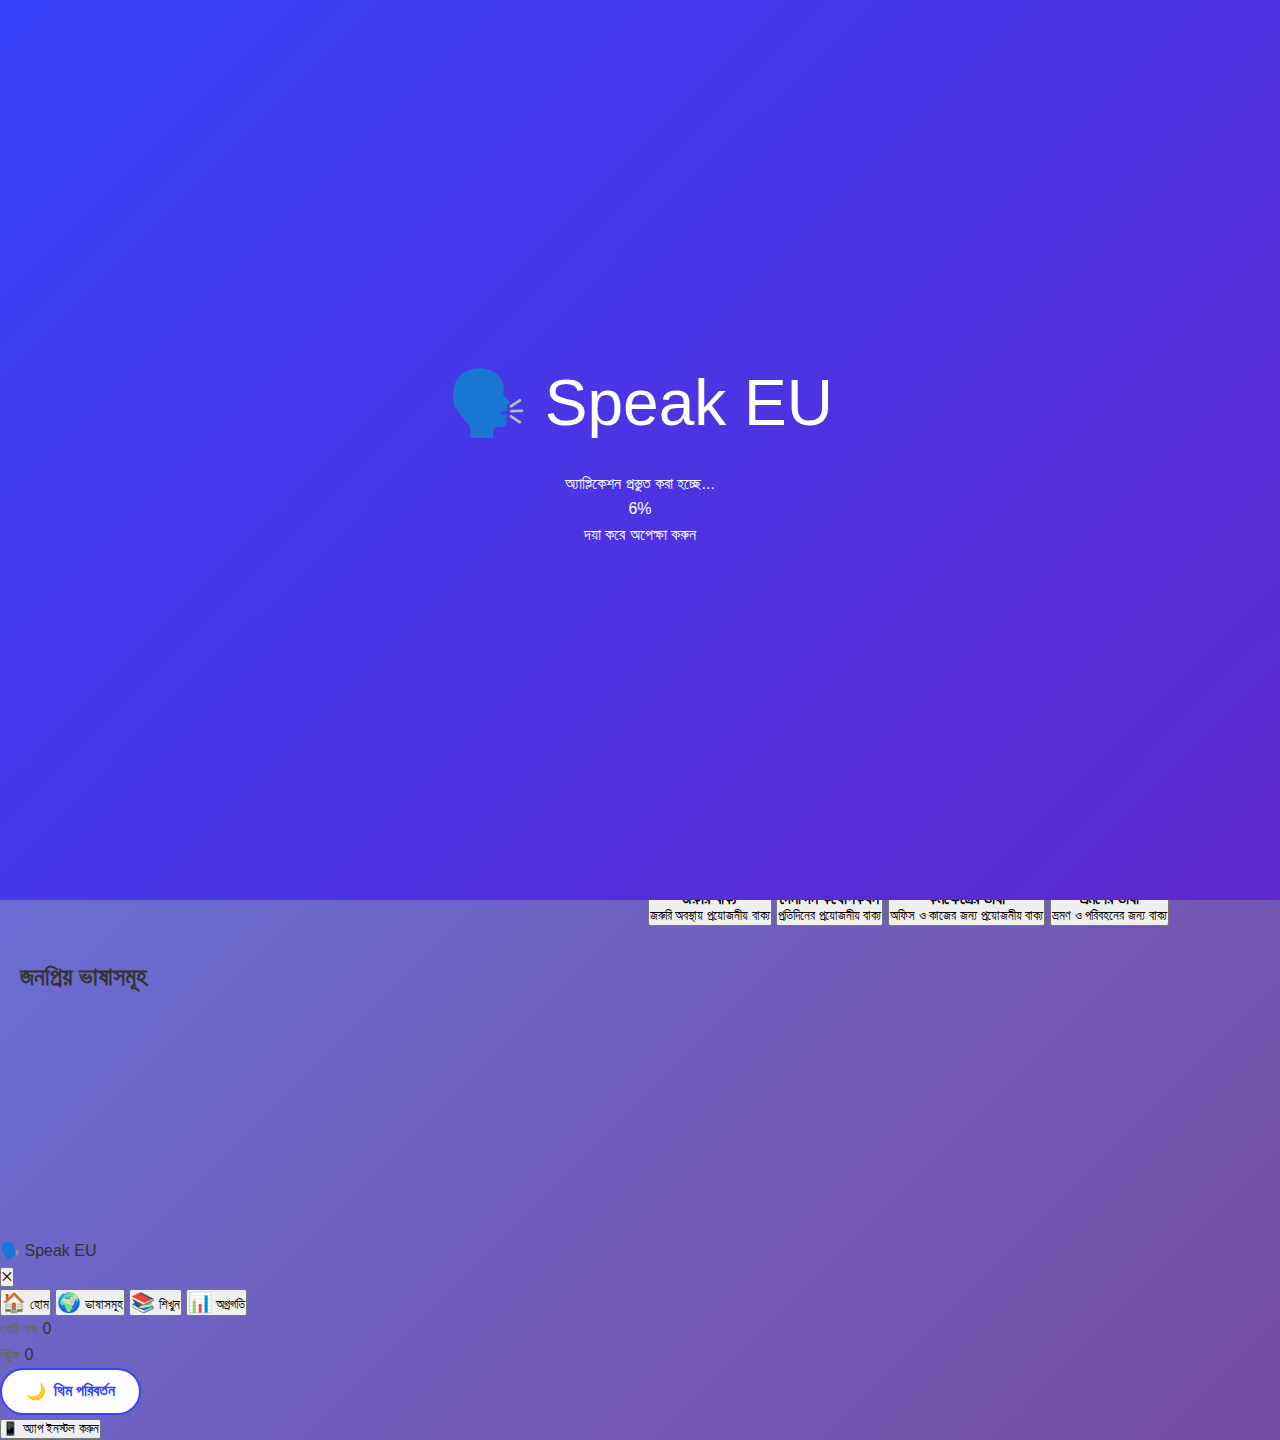
<file: Index.html>
<!DOCTYPE html>
<html lang="bn">
<head>
    <meta charset="UTF-8">
    <meta name="viewport" content="width=device-width, initial-scale=1.0">
    <title>Speak EU - ইউরোপীয় ভাষা শিখুন | ২৮টি দেশের ভাষা</title>
    
    <!-- Meta Tags -->
    <meta name="description" content="২৮টি ইউরোপীয় দেশের ভাষা শিখুন। ১,৪০,০০০+ শব্দ ও বাক্যের বিশাল সংগ্রহ। বাংলাদেশী প্রবাসীদের জন্য বিশেষভাবে তৈরি।">
    <meta name="keywords" content="ইউরোপীয় ভাষা, জার্মান, ফরাসি, স্প্যানিশ, ইতালিয়ান, ভাষা শেখা, বাংলাদেশী প্রবাসী">
    <meta name="author" content="Speak EU">
    <meta name="robots" content="index, follow">
    
    <!-- Open Graph -->
    <meta property="og:title" content="Speak EU - ইউরোপীয় ভাষা শিখুন">
    <meta property="og:description" content="২৮টি ইউরোপীয় দেশের ভাষা শিখুন। ১,৪০,০০০+ শব্দ ও বাক্যের বিশাল সংগ্রহ।">
    <meta property="og:type" content="website">
    <meta property="og:url" content="https://mehedi-x.github.io/speak_eu/">
    <meta property="og:image" content="https://mehedi-x.github.io/speak_eu/icons/icon-512x512.png">
    
    <!-- Twitter Card -->
    <meta name="twitter:card" content="summary_large_image">
    <meta name="twitter:title" content="Speak EU - ইউরোপীয় ভাষা শিখুন">
    <meta name="twitter:description" content="২৮টি ইউরোপীয় দেশের ভাষা শিখুন। ১,৪০,০০০+ শব্দ ও বাক্যের বিশাল সংগ্রহ।">
    
    <!-- PWA Meta -->
    <meta name="theme-color" content="#2563eb">
    <meta name="apple-mobile-web-app-capable" content="yes">
    <meta name="apple-mobile-web-app-status-bar-style" content="default">
    <meta name="apple-mobile-web-app-title" content="Speak EU">
    <meta name="mobile-web-app-capable" content="yes">
    
    <!-- Icons -->
    <link rel="icon" type="image/png" sizes="32x32" href="icons/icon-32x32.png">
    <link rel="icon" type="image/png" sizes="16x16" href="icons/icon-16x16.png">
    <link rel="apple-touch-icon" href="icons/icon-192x192.png">
    <link rel="mask-icon" href="icons/icon-192x192.png" color="#2563eb">
    
    <!-- PWA Manifest -->
    <link rel="manifest" href="manifest.json">
    
    <!-- Stylesheets -->
    <link rel="stylesheet" href="css/style.css">
    <link rel="stylesheet" href="css/themes.css">
    <link rel="stylesheet" href="css/animations.css">
    
    <!-- Preload Critical Resources -->
    <link rel="preload" href="css/style.css" as="style">
    <link rel="preload" href="js/app.js" as="script">
</head>
<body class="light-theme">
    <!-- Loading Screen -->
    <div id="loadingScreen" class="loading-screen">
        <div class="loading-content">
            <div class="loading-logo">🗣️ Speak EU</div>
            <div id="loadingText" class="loading-text">অ্যাপ্লিকেশন প্রস্তুত করা হচ্ছে...</div>
            <div class="loading-progress">
                <div id="loadingProgress" class="loading-progress-bar" style="width: 0%"></div>
            </div>
            <div id="loadingPercentage" class="loading-percentage">0%</div>
            <div class="loading-subtitle">দয়া করে অপেক্ষা করুন</div>
        </div>
    </div>

    <!-- Network Status -->
    <div id="networkStatus" class="network-status">
        <span id="networkMessage">ইন্টারনেট সংযোগ চেক করা হচ্ছে...</span>
    </div>

    <!-- Main Application -->
    <div id="app" class="app-container">
        <!-- Header -->
        <header id="mainHeader" class="main-header">
            <div class="header-content">
                <div class="header-left">
                    <button id="mobileMenuBtn" class="mobile-menu-btn md:hidden">
                        <span class="btn-icon">☰</span>
                    </button>
                    
                    <div class="app-logo">
                        <span class="logo-icon">🗣️</span>
                        <span class="logo-text">Speak EU</span>
                    </div>
                </div>
                
                <nav class="main-nav hidden md:flex">
                    <button class="nav-item active" data-section="home">
                        <span class="nav-icon">🏠</span>
                        <span>হোম</span>
                    </button>
                    <button class="nav-item" data-section="languages">
                        <span class="nav-icon">🌍</span>
                        <span>ভাষাসমূহ</span>
                    </button>
                    <button class="nav-item" data-section="learn">
                        <span class="nav-icon">📚</span>
                        <span>শিখুন</span>
                    </button>
                    <button class="nav-item" data-section="progress">
                        <span class="nav-icon">📊</span>
                        <span>অগ্রগতি</span>
                    </button>
                </nav>
                
                <div class="header-actions">
                    <button id="searchToggle" class="action-btn" title="সার্চ করুন">
                        <span class="btn-icon">🔍</span>
                    </button>
                    
                    <button id="themeToggle" class="action-btn" title="থিম পরিবর্তন করুন">
                        <span class="btn-icon">🌙</span>
                    </button>
                    
                    <div class="progress-indicator">
                        <span class="progress-text">আজ: <span id="todayProgress">0</span></span>
                        <span class="streak-text">স্ট্রিক: <span id="currentStreak">0</span></span>
                    </div>
                </div>
            </div>
        </header>

        <!-- Global Search -->
        <div id="globalSearch" class="global-search hidden">
            <div class="search-container">
                <div class="search-header">
                    <input type="text" id="globalSearchInput" class="search-input" 
                           placeholder="যেকোনো ভাষায় বা বাংলায় সার্চ করুন...">
                    <button id="globalSearchBtn" class="search-btn">
                        <span>🔍</span>
                    </button>
                    <button id="searchClose" class="search-close">
                        <span>✕</span>
                    </button>
                </div>
                <div id="searchSuggestions" class="search-suggestions">
                    <!-- Search results will appear here -->
                </div>
            </div>
        </div>

        <!-- Main Content -->
        <main id="mainContent" class="main-content">
            <!-- Home Section -->
            <section id="homeSection" class="content-section active">
                <div class="hero-section">
                    <div class="hero-content">
                        <h1 class="hero-title">
                            <span class="title-main">🗣️ Speak EU</span>
                            <span class="title-subtitle">ইউরোপীয় ভাষা শিখুন</span>
                        </h1>
                        
                        <p class="hero-description">
                            ২৮টি ইউরোপীয় দেশের ভাষা শিখুন। ১,৪০,০০০+ শব্দ ও বাক্যের বিশাল সংগ্রহ। 
                            বাংলাদেশী ছাত্র, কর্মী ও পর্যটকদের জন্য বিশেষভাবে তৈরি।
                        </p>
                        
                        <div class="hero-stats">
                            <div class="stat-item">
                                <div class="stat-number">28</div>
                                <div class="stat-label">দেশের ভাষা</div>
                            </div>
                            <div class="stat-item">
                                <div class="stat-number">140K+</div>
                                <div class="stat-label">শব্দ ও বাক্য</div>
                            </div>
                            <div class="stat-item">
                                <div class="stat-number">23</div>
                                <div class="stat-label">ক্যাটাগরি</div>
                            </div>
                        </div>
                        
                        <div class="hero-actions">
                            <button class="btn btn-primary btn-large" data-action="start-learning">
                                <span class="btn-icon">🚀</span>
                                <span>শেখা শুরু করুন</span>
                            </button>
                            
                            <button class="btn btn-secondary btn-large" data-action="browse-languages">
                                <span class="btn-icon">🌍</span>
                                <span>ভাষা দেখুন</span>
                            </button>
                        </div>
                    </div>
                </div>
                
                <!-- Quick Actions -->
                <div class="quick-actions">
                    <h2>দ্রুত অ্যাক্সেস</h2>
                    <div class="quick-actions-grid">
                        <button class="quick-action-card" data-action="emergency">
                            <span class="action-icon">🚨</span>
                            <h3>জরুরি বাক্য</h3>
                            <p>জরুরি অবস্থায় প্রয়োজনীয় বাক্য</p>
                        </button>
                        
                        <button class="quick-action-card" data-action="daily">
                            <span class="action-icon">💬</span>
                            <h3>দৈনন্দিন কথোপকথন</h3>
                            <p>প্রতিদিনের প্রয়োজনীয় বাক্য</p>
                        </button>
                        
                        <button class="quick-action-card" data-action="work">
                            <span class="action-icon">💼</span>
                            <h3>কর্মক্ষেত্রের ভাষা</h3>
                            <p>অফিস ও কাজের জন্য প্রয়োজনীয় বাক্য</p>
                        </button>
                        
                        <button class="quick-action-card" data-action="travel">
                            <span class="action-icon">✈️</span>
                            <h3>ভ্রমণের ভাষা</h3>
                            <p>ভ্রমণ ও পরিবহনের জন্য বাক্য</p>
                        </button>
                    </div>
                </div>
                
                <!-- Popular Languages -->
                <div class="popular-languages">
                    <h2>জনপ্রিয় ভাষাসমূহ</h2>
                    <div id="popularLanguagesGrid" class="languages-grid">
                        <!-- Popular languages will be loaded here -->
                    </div>
                </div>
            </section>

            <!-- Languages Section -->
            <section id="languagesSection" class="content-section">
                <div class="section-header">
                    <h1>🌍 ইউরোপীয় ভাষাসমূহ</h1>
                    <p>২৮টি দেশের ভাষা শিখুন - শেনজেন ও নন-শেনজেন দেশ সহ</p>
                </div>
                
                <!-- Language Filters -->
                <div class="filter-section">
                    <div class="filter-tabs">
                        <button class="filter-tab active" data-filter="all">
                            <span>সব ভাষা</span>
                            <span class="tab-count">28</span>
                        </button>
                        <button class="filter-tab" data-filter="popular">
                            <span>জনপ্রিয়</span>
                            <span class="tab-count">5</span>
                        </button>
                        <button class="filter-tab" data-filter="schengen">
                            <span>শেনজেন</span>
                            <span class="tab-count">27</span>
                        </button>
                        <button class="filter-tab" data-filter="non-schengen">
                            <span>নন-শেনজেন</span>
                            <span class="tab-count">1</span>
                        </button>
                    </div>
                    
                    <div class="search-filter">
                        <input type="text" id="languageSearch" class="search-input" 
                               placeholder="ভাষা বা দেশের নাম খুঁজুন...">
                        <span class="search-icon">🔍</span>
                    </div>
                </div>
                
                <!-- Languages Grid -->
                <div id="languagesGrid" class="languages-grid">
                    <!-- Languages will be loaded here -->
                </div>
            </section>

            <!-- Learning Section -->
            <section id="learnSection" class="content-section">
                <!-- Language Selection -->
                <div id="languageSelection" class="language-selection">
                    <div class="selection-header">
                        <h1>📚 ভাষা শিখুন</h1>
                        <p>আপনার পছন্দের ভাষা নির্বাচন করুন</p>
                    </div>
                    
                    <div class="language-selector">
                        <select id="languageSelect" class="language-select">
                            <option value="">একটি ভাষা নির্বাচন করুন...</option>
                        </select>
                    </div>
                </div>
                
                <!-- Learning Interface -->
                <div id="learningInterface" class="learning-interface hidden">
                    <!-- Current Language Header -->
                    <div class="current-language">
                        <div class="language-info">
                            <span id="currentLanguageFlag" class="language-flag">🇩🇪</span>
                            <div class="language-details">
                                <h2 id="currentLanguageName">জার্মান (Deutsch)</h2>
                                <p id="currentLanguageInfo">জার্মানি • 83M জনসংখ্যা • 5,284 শব্দ</p>
                            </div>
                        </div>
                        
                        <div class="learning-stats">
                            <div class="stat-item">
                                <span class="stat-label">আজ শিখেছি</span>
                                <span id="todayLearned" class="stat-value">0</span>
                            </div>
                            <div class="stat-item">
                                <span class="stat-label">মোট শিখেছি</span>
                                <span id="totalLearned" class="stat-value">0</span>
                            </div>
                            <div class="stat-item">
                                <span class="stat-label">স্ট্রিক</span>
                                <span id="learningStreak" class="stat-value">0</span>
                            </div>
                        </div>
                    </div>
                    
                    <!-- Learning Controls -->
                    <div class="learning-controls">
                        <div class="control-group">
                            <label for="categoryFilter">ক্যাটাগরি:</label>
                            <select id="categoryFilter" class="control-select">
                                <option value="all">সব ক্যাটাগরি</option>
                            </select>
                        </div>
                        
                        <div class="control-group">
                            <label for="difficultyFilter">কঠিনতা:</label>
                            <select id="difficultyFilter" class="control-select">
                                <option value="all">সব লেভেল</option>
                                <option value="beginner">সহজ</option>
                                <option value="intermediate">মধ্যম</option>
                                <option value="advanced">কঠিন</option>
                            </select>
                        </div>
                        
                        <button id="shuffleBtn" class="btn btn-outline">
                            <span class="btn-icon">🔀</span>
                            <span>এলোমেলো</span>
                        </button>
                    </div>
                    
                    <!-- Vocabulary List -->
                    <div id="vocabularyList" class="vocabulary-list">
                        <!-- Vocabulary cards will be loaded here -->
                    </div>
                    
                    <!-- Load More -->
                    <div class="load-more-section">
                        <button id="loadMoreBtn" class="btn btn-secondary">
                            <span class="btn-icon">📥</span>
                            <span>আরো লোড করুন</span>
                        </button>
                    </div>
                </div>
                
                <!-- Loading State -->
                <div id="languageLoading" class="component-loading hidden">
                    <div class="loading-spinner"></div>
                    <span>ভাষার ডেটা লোড করা হচ্ছে...</span>
                </div>
            </section>

            <!-- Progress Section -->
            <section id="progressSection" class="content-section">
                <div class="section-header">
                    <h1>📊 আপনার অগ্রগতি</h1>
                    <p>শেখার পরিসংখ্যান ও অর্জনসমূহ</p>
                </div>
                
                <!-- Progress Overview -->
                <div id="progressOverview" class="progress-overview">
                    <!-- Progress cards will be loaded here -->
                </div>
                
                <!-- Progress Charts -->
                <div id="progressCharts" class="progress-charts">
                    <!-- Charts will be loaded here -->
                </div>
                
                <!-- Language Progress -->
                <div class="language-progress-section">
                    <h2>ভাষাভিত্তিক অগ্রগতি</h2>
                    <div id="languageProgressList" class="language-progress-list">
                        <!-- Language progress will be loaded here -->
                    </div>
                </div>
                
                <!-- Streak Calendar -->
                <div class="streak-section">
                    <h2>শেখার ক্যালেন্ডার</h2>
                    <div id="streakCalendar" class="streak-calendar">
                        <!-- Streak calendar will be loaded here -->
                    </div>
                </div>
                
                <!-- Achievements -->
                <div class="achievements-section">
                    <h2>🏆 অর্জনসমূহ</h2>
                    <div id="achievementsList" class="achievements-list">
                        <!-- Achievements will be loaded here -->
                    </div>
                </div>
            </section>
        </main>

        <!-- Mobile Menu -->
        <div id="mobileMenu" class="mobile-menu hidden">
            <div class="mobile-menu-overlay"></div>
            <div class="mobile-menu-content">
                <div class="mobile-menu-header">
                    <div class="app-logo">
                        <span class="logo-icon">🗣️</span>
                        <span class="logo-text">Speak EU</span>
                    </div>
                    <button id="mobileMenuClose" class="close-btn">✕</button>
                </div>
                
                <nav class="mobile-nav">
                    <button class="mobile-nav-item active" data-section="home">
                        <span class="nav-icon">🏠</span>
                        <span>হোম</span>
                    </button>
                    <button class="mobile-nav-item" data-section="languages">
                        <span class="nav-icon">🌍</span>
                        <span>ভাষাসমূহ</span>
                    </button>
                    <button class="mobile-nav-item" data-section="learn">
                        <span class="nav-icon">📚</span>
                        <span>শিখুন</span>
                    </button>
                    <button class="mobile-nav-item" data-section="progress">
                        <span class="nav-icon">📊</span>
                        <span>অগ্রগতি</span>
                    </button>
                </nav>
                
                <div class="mobile-menu-stats">
                    <div class="stat-item">
                        <span class="stat-label">মোট শব্দ</span>
                        <span id="mobileStatsWords" class="stat-value">0</span>
                    </div>
                    <div class="stat-item">
                        <span class="stat-label">স্ট্রিক</span>
                        <span id="mobileStatsStreak" class="stat-value">0</span>
                    </div>
                </div>
                
                <div class="mobile-menu-actions">
                    <button id="mobileThemeToggle" class="btn btn-outline">
                        <span class="btn-icon">🌙</span>
                        <span>থিম পরিবর্তন</span>
                    </button>
                </div>
            </div>
        </div>

        <!-- Install Button (PWA) -->
        <button id="installBtn" class="install-btn hidden">
            <span class="btn-icon">📱</span>
            <span>অ্যাপ ইনস্টল করুন</span>
        </button>
    </div>

    <!-- Scripts -->
    <script src="js/app.js"></script>
    
    <!-- Critical Loading Fix Script -->
    <script>
    // 🔧 CRITICAL LOADING FIX - Must be included
    (function() {
        'use strict';
        
        let appInitialized = false;
        let loadingSteps = [
            { target: 15, message: 'ভাষার ডেটা প্রস্তুত করা হচ্ছে...' },
            { target: 30, message: 'অডিও সিস্টেম লোড করা হচ্ছে...' },
            { target: 50, message: 'ব্যবহারকারীর সেটিংস লোড করা হচ্ছে...' },
            { target: 70, message: 'ইন্টারফেস প্রস্তুত করা হচ্ছে...' },
            { target: 85, message: 'অগ্রগতির ডেটা লোড করা হচ্ছে...' },
            { target: 95, message: 'চূড়ান্ত প্রস্তুতি...' }
        ];
        
        function updateLoadingProgress() {
            const progressBar = document.getElementById('loadingProgress');
            const percentage = document.getElementById('loadingPercentage');
            const loadingText = document.getElementById('loadingText');
            
            if (!progressBar || !percentage || !loadingText) {
                console.warn('Loading elements not found');
                return;
            }
            
            let currentStep = 0;
            let currentProgress = 0;
            
            const progressInterval = setInterval(() => {
                if (currentStep >= loadingSteps.length) {
                    clearInterval(progressInterval);
                    return;
                }
                
                const step = loadingSteps[currentStep];
                const targetProgress = step.target;
                const increment = (targetProgress - currentProgress) / 8;
                
                currentProgress += increment;
                
                if (currentProgress >= targetProgress - 1) {
                    currentProgress = targetProgress;
                    loadingText.textContent = step.message;
                    currentStep++;
                }
                
                progressBar.style.width = currentProgress + '%';
                percentage.textContent = Math.round(currentProgress) + '%';
                
            }, 150);
        }
        
        function completeLoading() {
            const progressBar = document.getElementById('loadingProgress');
            const percentage = document.getElementById('loadingPercentage');
            const loadingText = document.getElementById('loadingText');
            
            if (progressBar) progressBar.style.width = '100%';
            if (percentage) percentage.textContent = '100%';
            if (loadingText) loadingText.textContent = 'সম্পূর্ণ! স্বাগতম Speak EU তে 🎉';
            
            setTimeout(() => {
                const loadingScreen = document.getElementById('loadingScreen');
                if (loadingScreen) {
                    loadingScreen.classList.add('hidden');
                    setTimeout(() => {
                        if (loadingScreen.parentNode) {
                            loadingScreen.remove();
                        }
                    }, 500);
                }
            }, 800);
        }
        
        function showErrorScreen(error) {
            const loadingScreen = document.getElementById('loadingScreen');
            if (loadingScreen) {
                loadingScreen.innerHTML = `
                    <div class="loading-content">
                        <div style="text-align: center; color: white;">
                            <h2 style="color: #ef4444; margin-bottom: 20px;">😔 লোডিং এ সমস্যা হয়েছে</h2>
                            <p style="margin-bottom: 20px;">দয়া করে পেজ রিফ্রেশ করুন বা পরে চেষ্টা করুন</p>
                            <div style="background: rgba(239, 68, 68, 0.1); padding: 15px; border-radius: 8px; margin-bottom: 20px;">
                                <p style="font-size: 14px; color: #fca5a5;">Error: ${error?.message || 'Unknown error'}</p>
                            </div>
                            <button onclick="window.location.reload()" 
                                    style="background: #ef4444; color: white; border: none; padding: 12px 24px; border-radius: 6px; cursor: pointer; font-size: 16px;">
                                🔄 পেজ রিফ্রেশ করুন
                            </button>
                        </div>
                    </div>
                `;
            }
        }
        
        async function initializeApp() {
            if (appInitialized) return;
            
            try {
                console.log('🚀 Starting Speak EU initialization...');
                
                // Check if app exists
                if (typeof window.app === 'undefined') {
                    throw new Error('Main app object not found. Check if app.js loaded correctly.');
                }
                
                // Initialize the app
                await window.app.init();
                
                appInitialized = true;
                console.log('✅ Speak EU initialized successfully');
                
                // Complete loading animation
                completeLoading();
                
            } catch (error) {
                console.error('❌ App initialization failed:', error);
                showErrorScreen(error);
            }
        }
        
        // Initialize when DOM is ready
        document.addEventListener('DOMContentLoaded', function() {
            console.log('📄 DOM loaded, starting initialization...');
            
            // Start loading animation
            updateLoadingProgress();
            
            // Initialize app after a short delay to show loading
            setTimeout(() => {
                initializeApp();
            }, 2000);
        });
        
        // Handle loading errors
        window.addEventListener('error', function(event) {
            console.error('Global error:', event.error);
            if (!appInitialized) {
                showErrorScreen(event.error);
            }
        });
        
        // Handle unhandled promise rejections
        window.addEventListener('unhandledrejection', function(event) {
            console.error('Unhandled promise rejection:', event.reason);
            if (!appInitialized) {
                showErrorScreen(new Error('Promise rejection: ' + event.reason));
            }
        });
        
    })();
    </script>
</body>
</html>
</file>
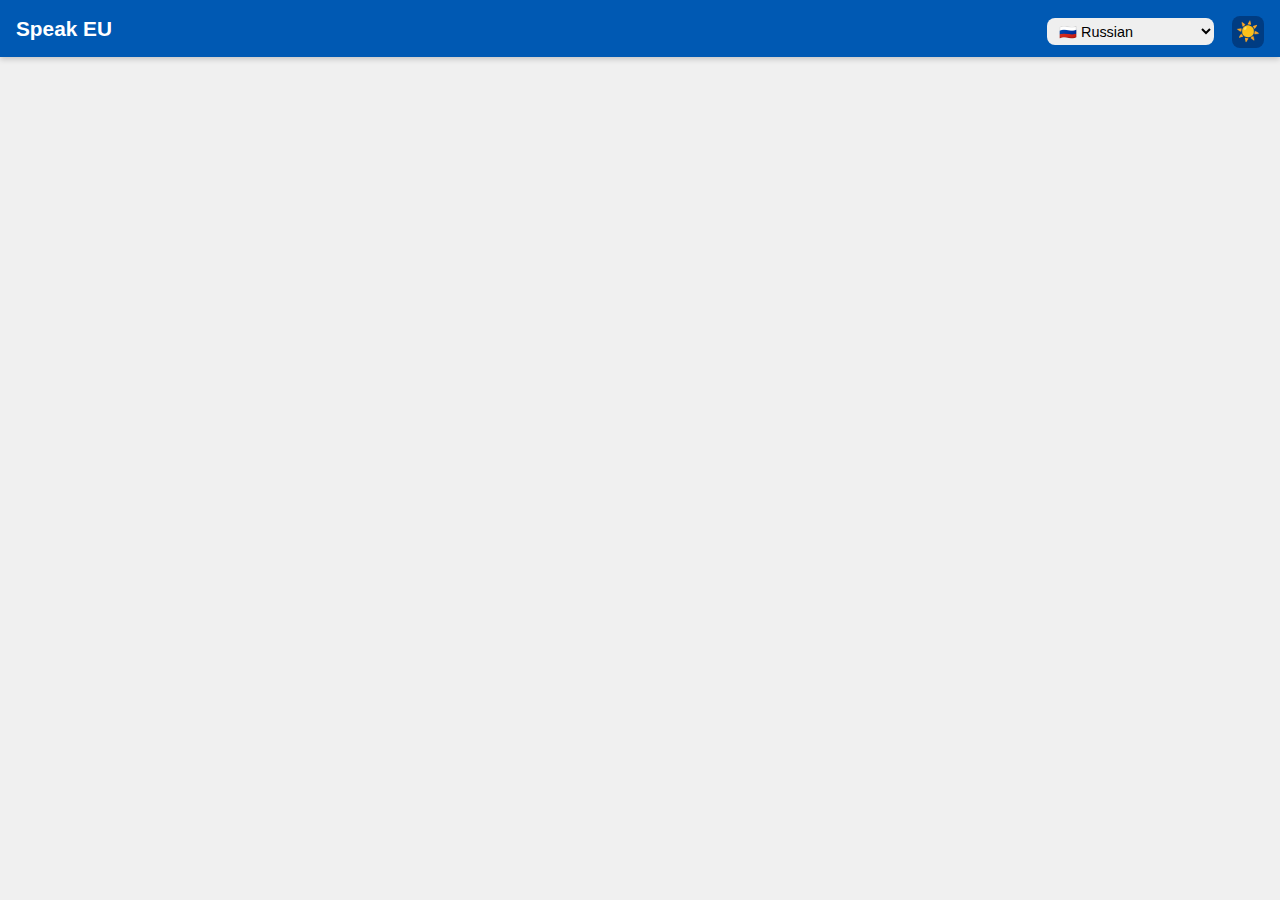
<file: index (7).html>
<!DOCTYPE html>
<html lang="en">
<head>
  <meta charset="UTF-8" />
  <meta name="viewport" content="width=device-width, initial-scale=1.0"/>
  <title>speak_Eu</title>
  <link rel="stylesheet" href="style.css">
  <style>
    /* Make header smaller and professional */
    .app-header {
      padding: 0.6rem 1rem;
      background: #0059b3;
      color: white;
      display: flex;
      justify-content: space-between;
      align-items: center;
      box-shadow: 0 2px 6px rgba(0, 0, 0, 0.2);
      transition: opacity 0.3s ease, height 0.3s ease, padding 0.3s ease;
    }
    .app-title {
      font-size: 1.3rem;
      font-weight: 600;
      margin: 0;
      user-select: none;
    }
    #language-select {
      font-size: 0.9rem;
      padding: 0.3rem 0.5rem;
      border-radius: 8px; /* Changed to rounded rectangle */
      border: none;
      cursor: pointer;
      min-width: 140px;
    }
    #mode-toggle {
      background: #003c82;
      border: none;
      border-radius: 8px; /* Changed to rounded rectangle */
      color: white;
      font-size: 1.2rem;
      padding: 0.3rem 0.6rem; /* Adjusted padding for better touch */
      margin-left: 0.5rem;
      cursor: pointer;
      transition: background-color 0.2s ease;
    }
    #mode-toggle:hover {
      background-color: #002a58;
    }

    /* Mobile friendly */
    @media (max-width: 600px) {
      .app-header {
        flex-direction: column;
        align-items: stretch;
        padding: 0.5rem 1rem;
      }
      .app-title {
        font-size: 1.1rem;
        text-align: center;
        margin-bottom: 0.4rem;
      }
      .header-right {
        display: flex;
        justify-content: center;
        gap: 0.4rem;
      }
      #language-select {
        width: 100%;
        max-width: none;
      }
      #mode-toggle {
        margin-left: 0;
      }
    }
  </style>
</head>
<body>

  <header class="app-header">
    <h1 class="app-title">Speak EU</h1>
    <div class="header-right">
      <select id="language-select">
        <!-- Already added -->
        <option value="russian">🇷🇺 Russian</option>
        <option value="german">🇩🇪 German</option>
        <option value="italian">🇮🇹 Italian</option>
        <option value="french">🇫🇷 French</option>
        <option value="spanish">🇪🇸 Spanish</option>
        <!-- Schengen Countries Not Yet Added -->
        <option value="portuguese">🇵🇹 Portuguese</option>
        <option value="dutch">🇳🇱 Dutch</option>
        <option value="swedish">🇸🇪 Swedish</option>
        <option value="norwegian">🇳🇴 Norwegian</option>
        <option value="finnish">🇫🇮 Finnish</option>
        <option value="danish">🇩🇰 Danish</option>
        <option value="greek">🇬🇷 Greek</option>
        <option value="polish">🇵🇱 Polish</option>
        <option value="czech">🇨🇿 Czech</option>
        <option value="hungarian">🇭🇺 Hungarian</option>
        <option value="slovak">🇸🇰 Slovak</option>
        <option value="slovenian">🇸🇮 Slovenian</option>
        <option value="estonian">🇪🇪 Estonian</option>
        <option value="latvian">🇱🇻 Latvian</option>
        <option value="lithuanian">🇱🇹 Lithuanian</option>
        <option value="croatian">🇭🇷 Croatian</option>
        <option value="icelandic">🇮🇸 Icelandic</option>
        <option value="maltesian">🇲🇹 Maltese</option>
        <option value="austrian">🇦🇹 Austrian German</option>
        <option value="swiss">🇨🇭 Switzerland </option>
        <option value="liechtenstein">🇱🇮 Liechtenstein</option>
        <option value="luxembourgish">🇱🇺 Luxembourgish</option>
      </select>
      <button id="mode-toggle">☀️</button>
    </div>
  </header>

  <main id="conversation-area"></main>

  <script src="script.js"></script>
  <script>
    // Hide header when a language is selected
    const languageSelect = document.getElementById('language-select');
    const header = document.querySelector('.app-header');

    languageSelect.addEventListener('change', () => {
      // Hide header smoothly
      header.style.opacity = '0';
      header.style.height = '0';
      header.style.padding = '0';
      header.style.overflow = 'hidden';
      // Optional: actually set display:none after transition for accessibility
      setTimeout(() => {
        header.style.display = 'none';
      }, 300);
    });
  </script>
</body>
</html>
</file>
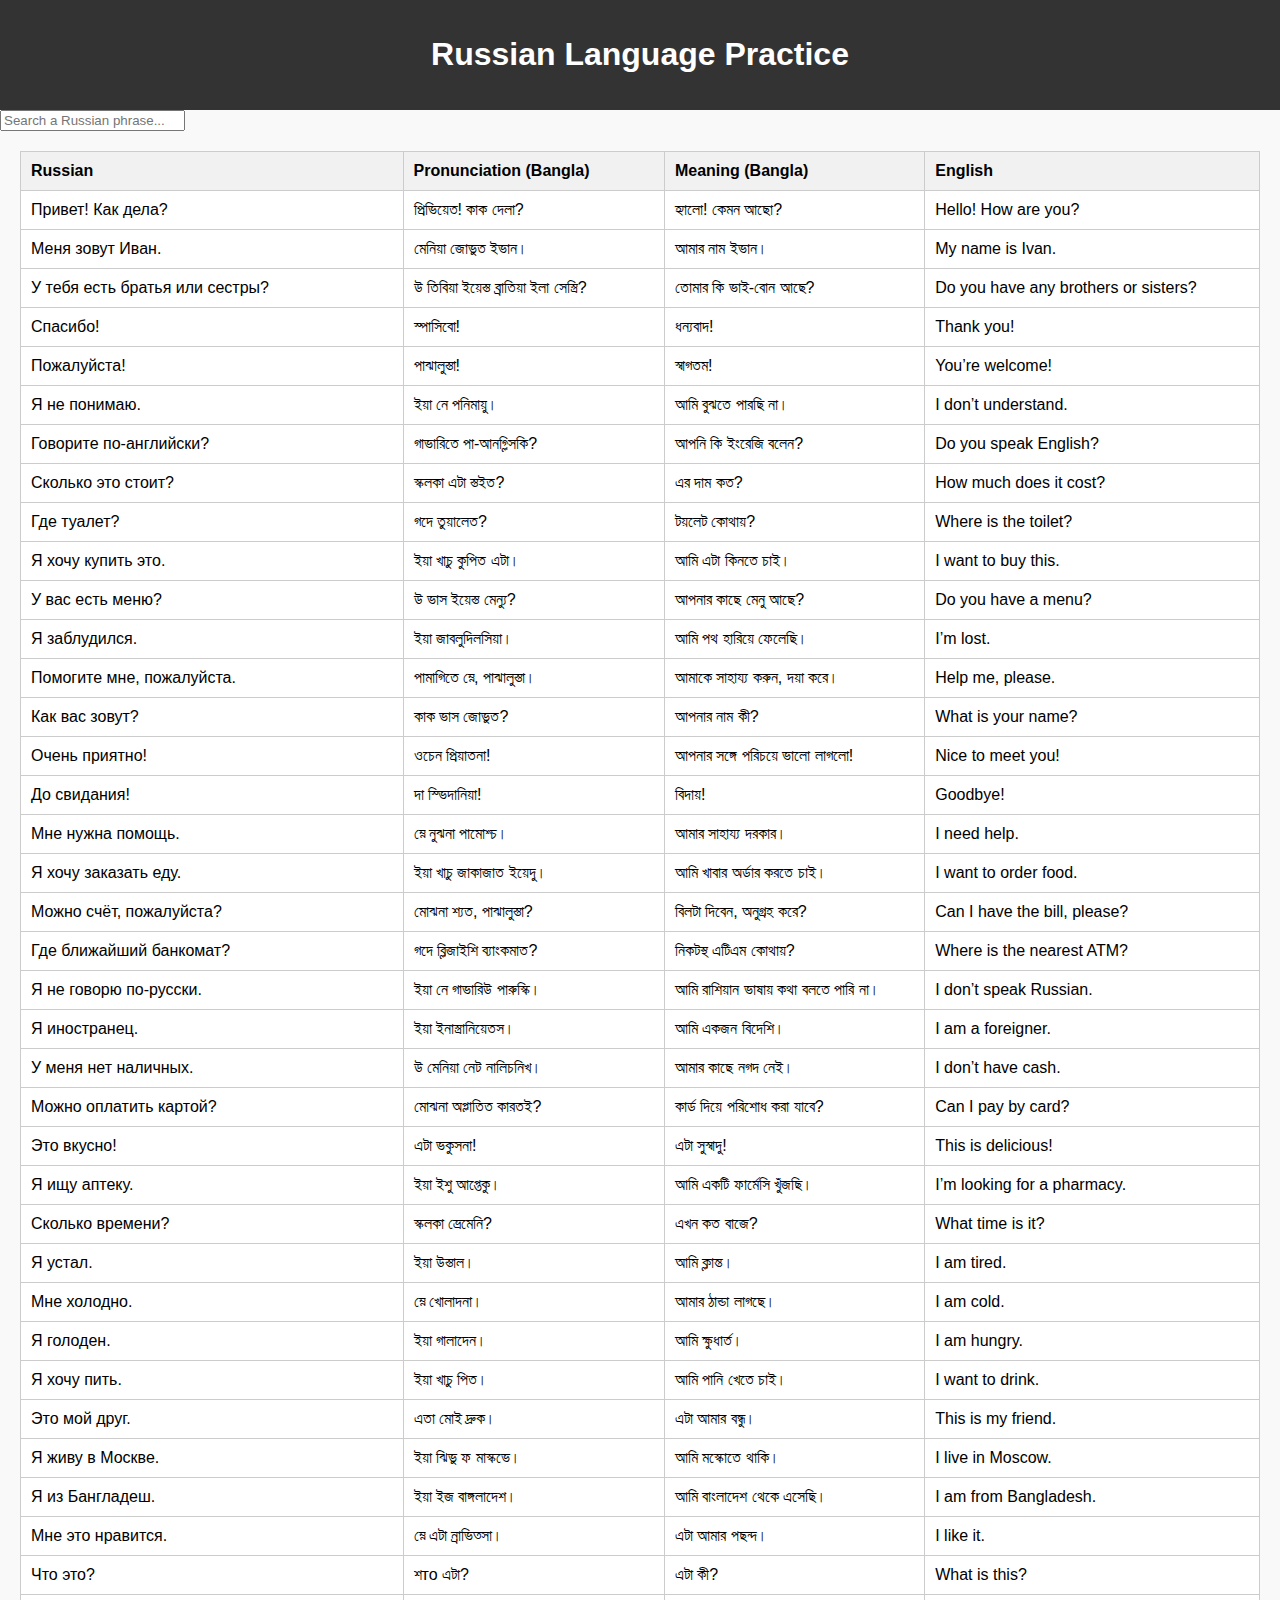
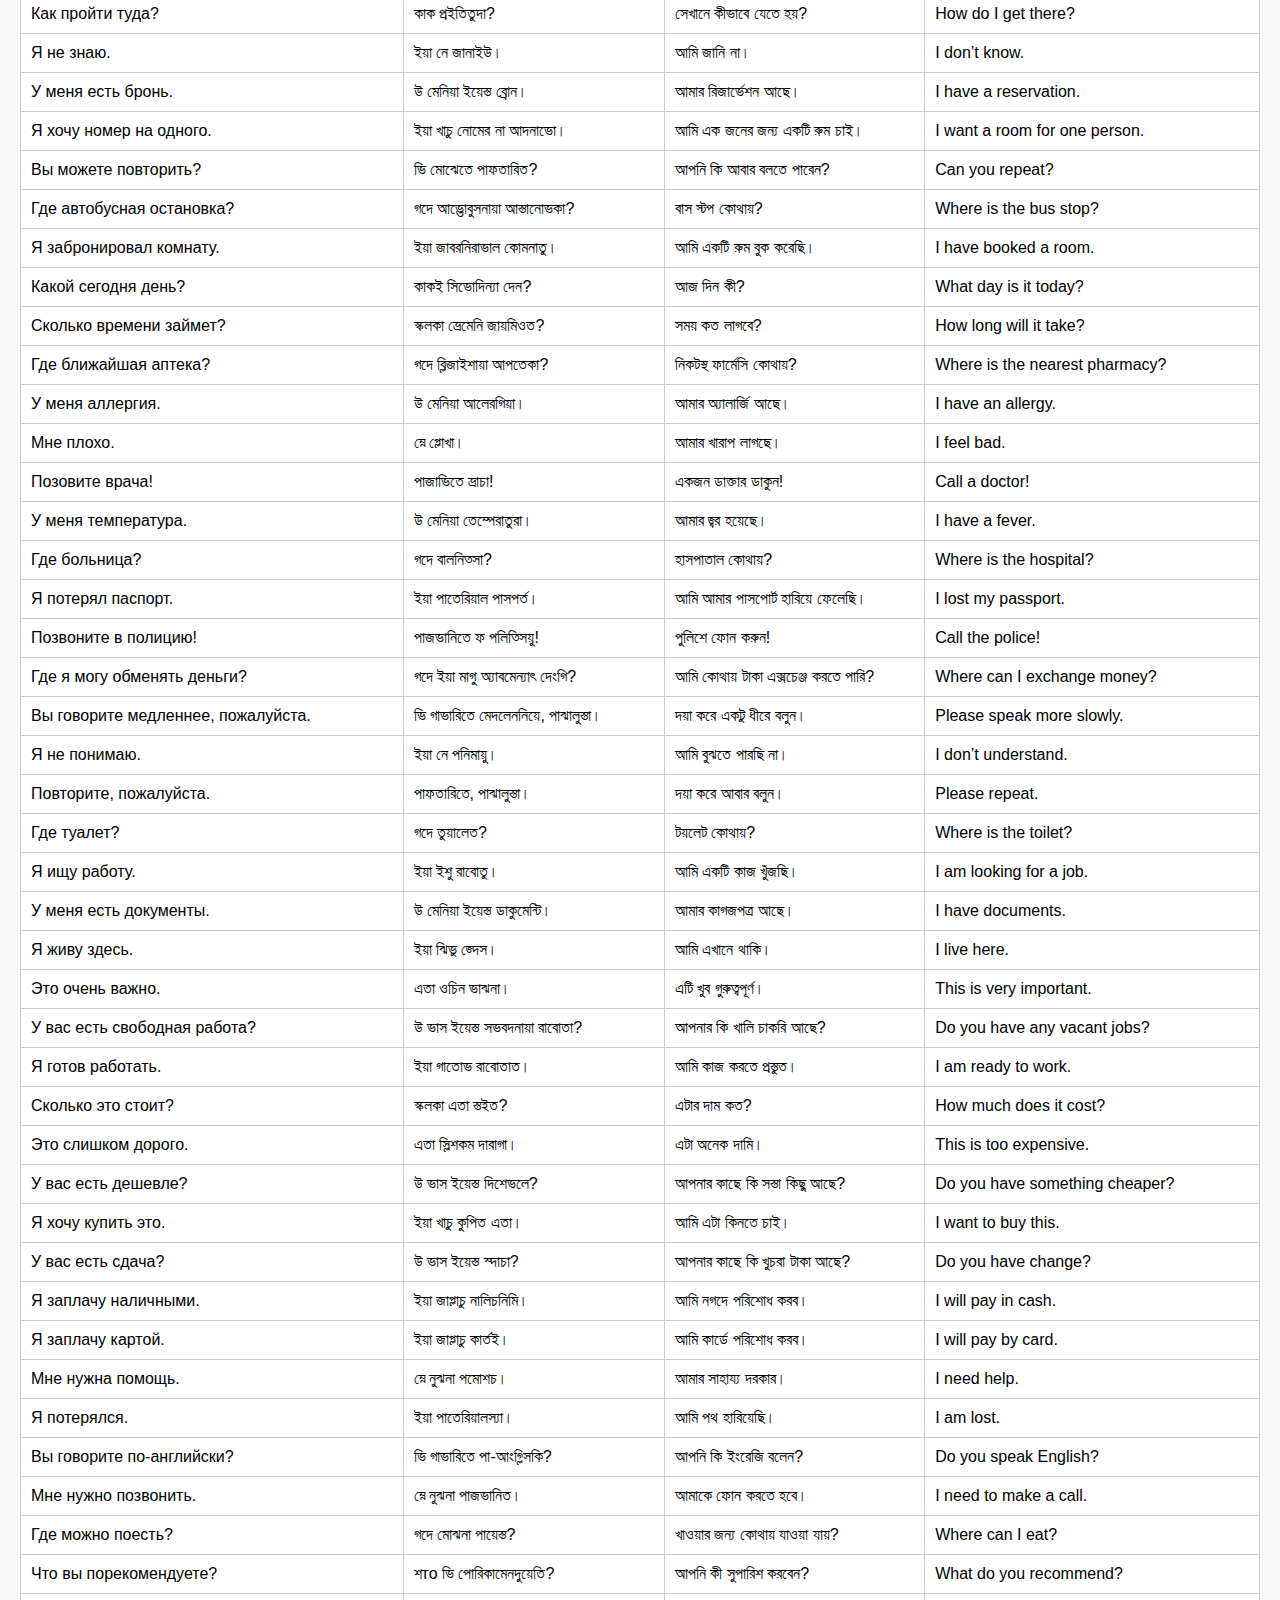
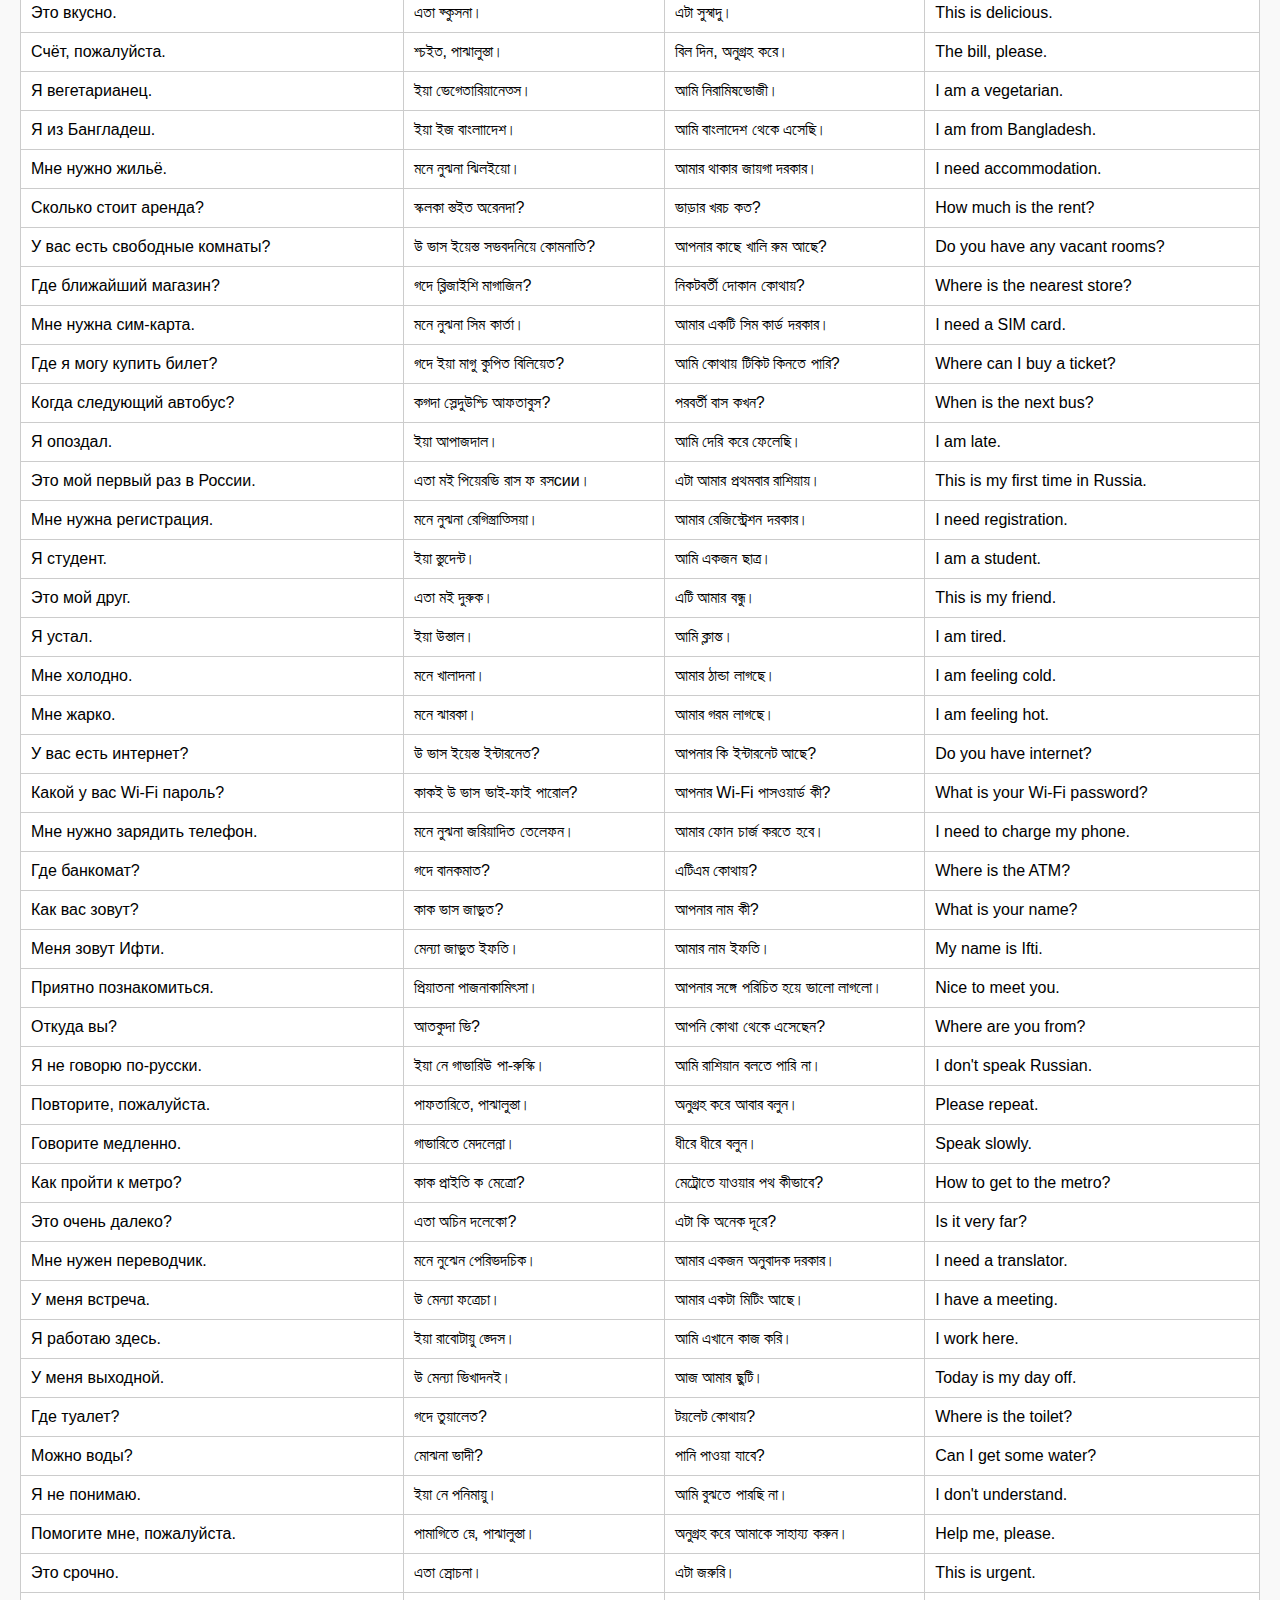
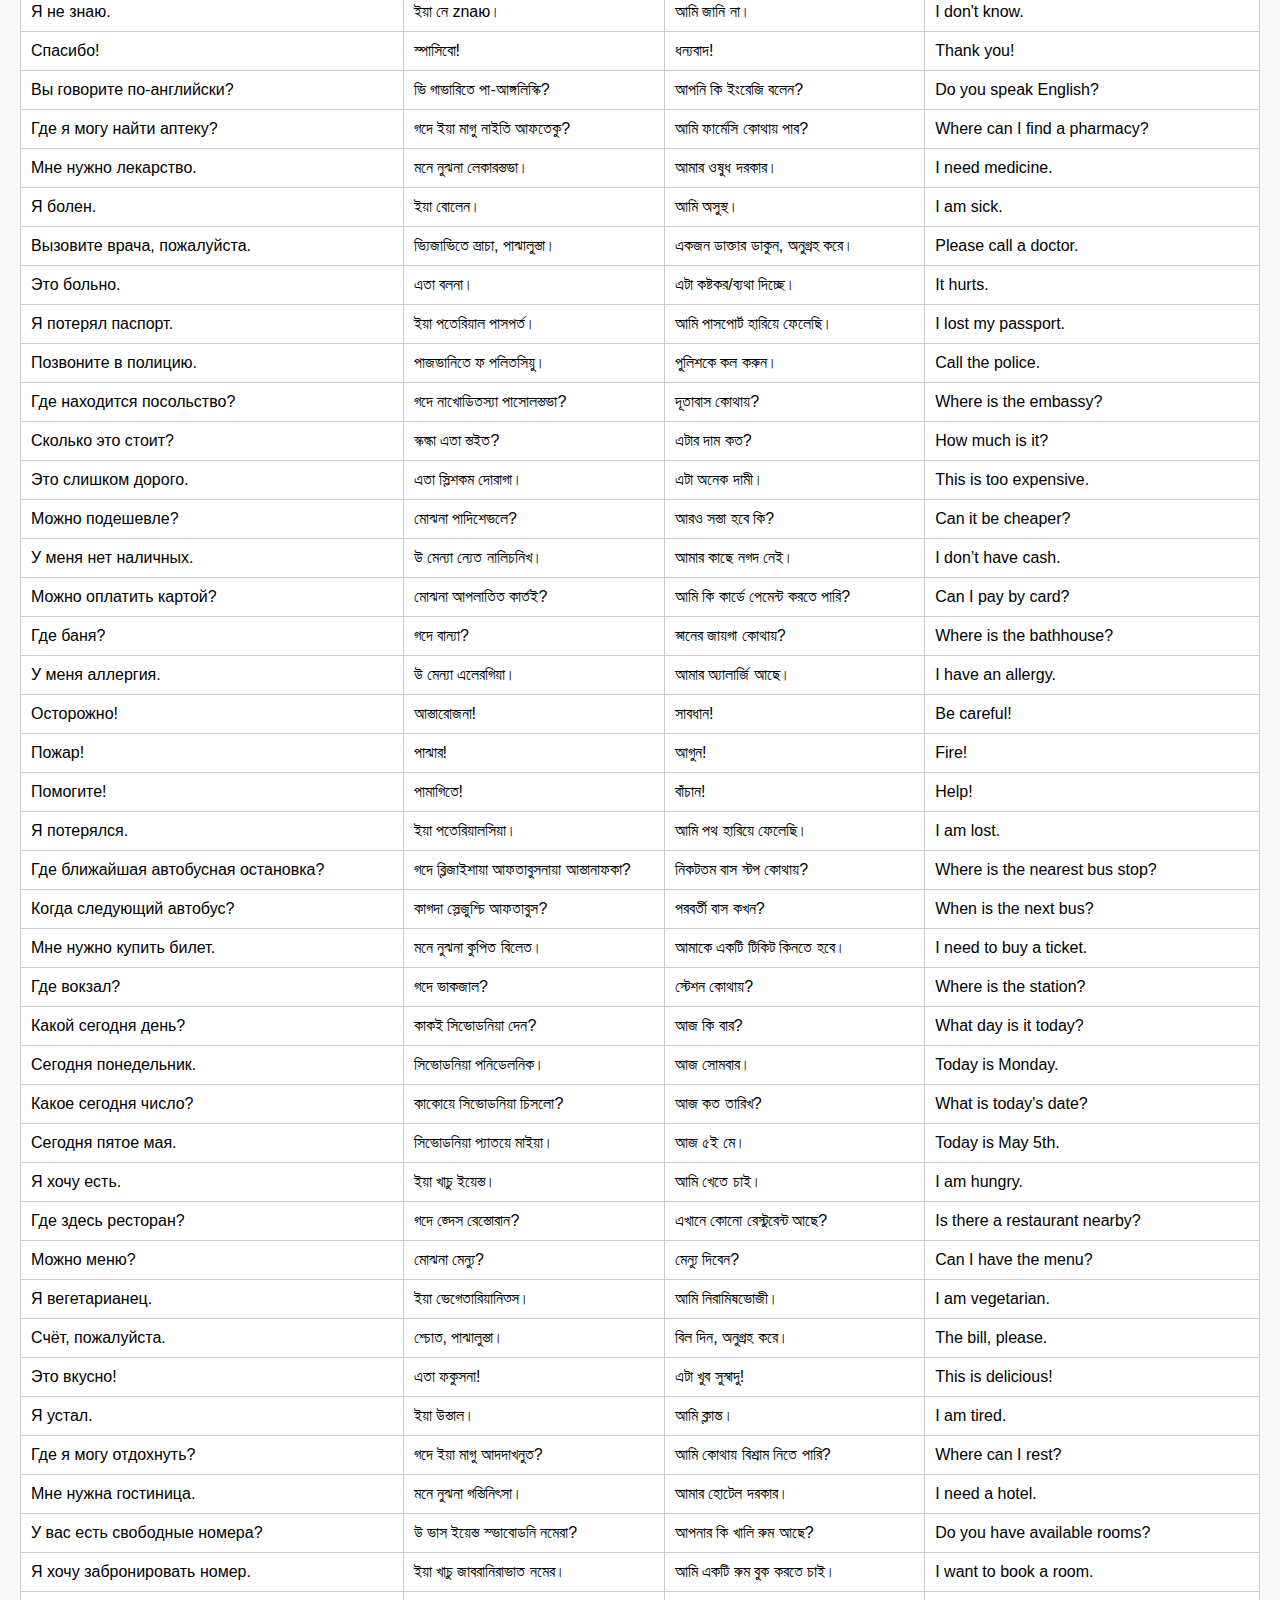
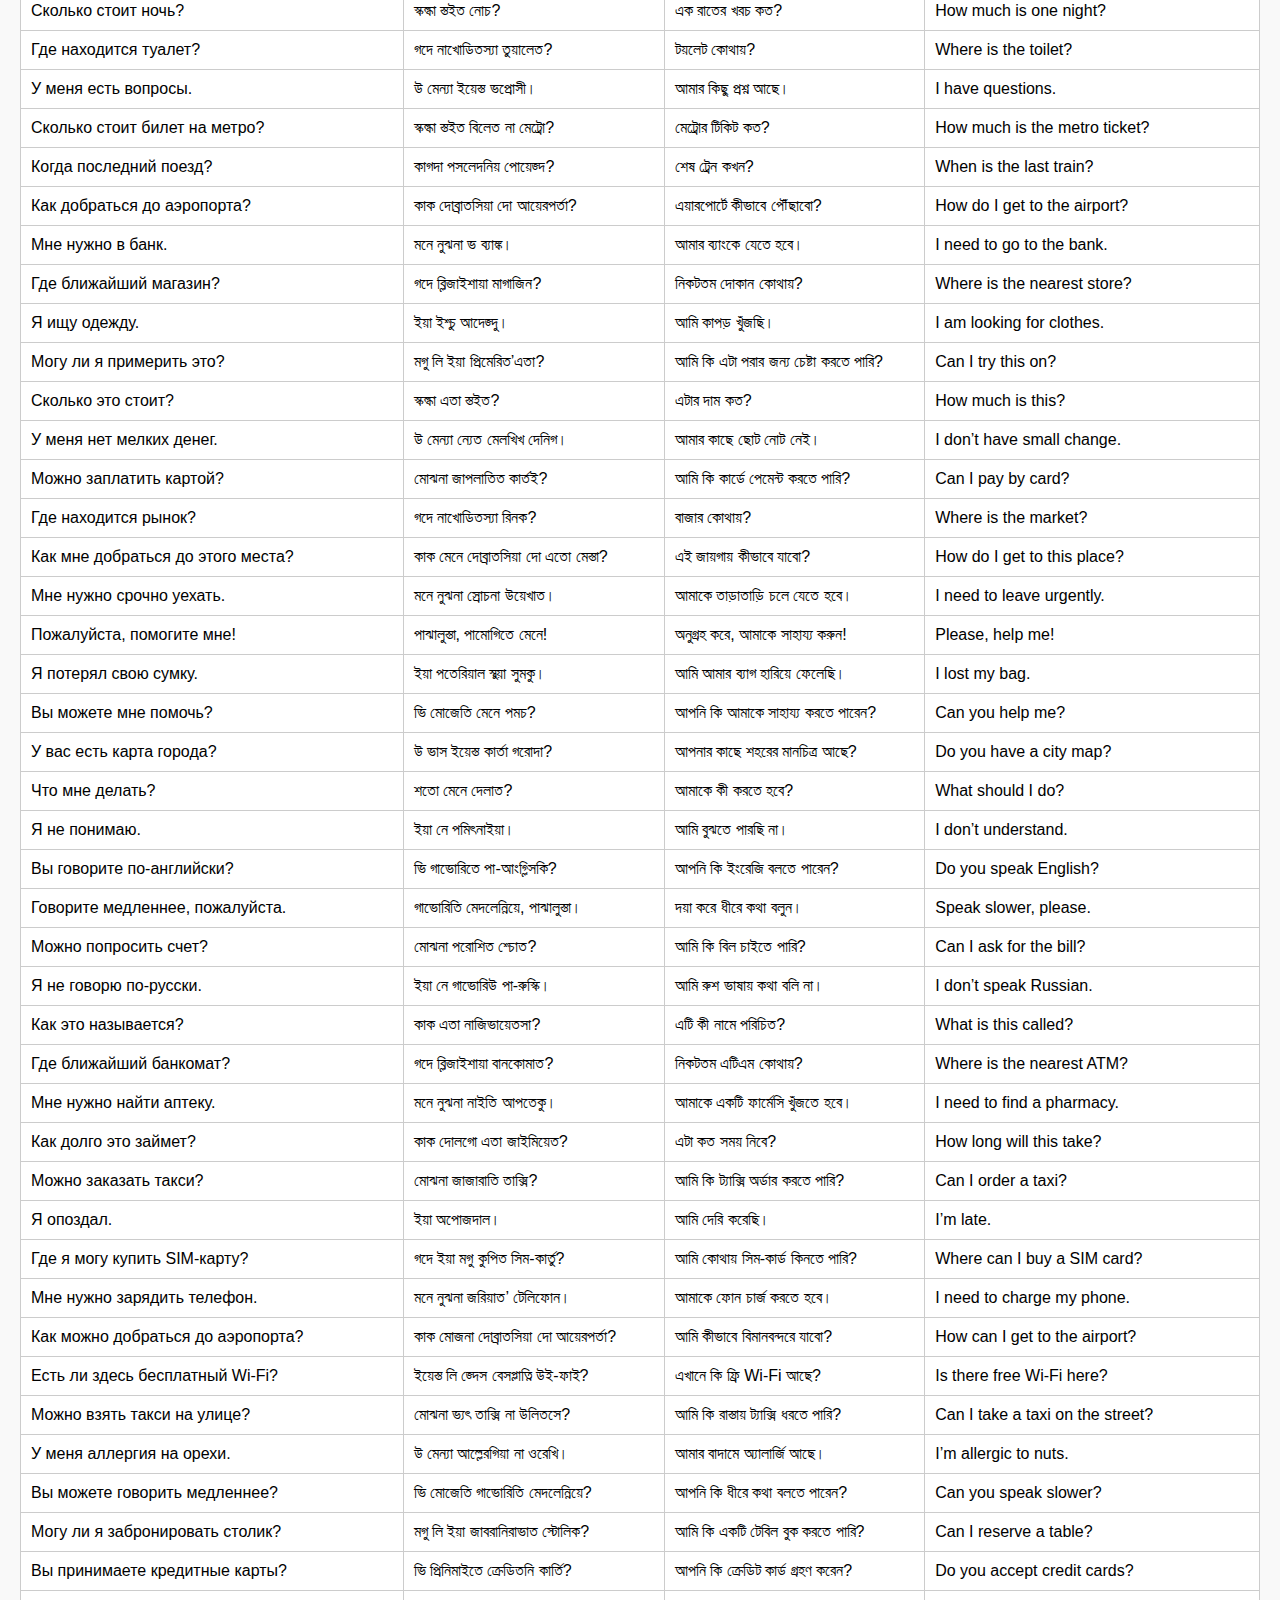
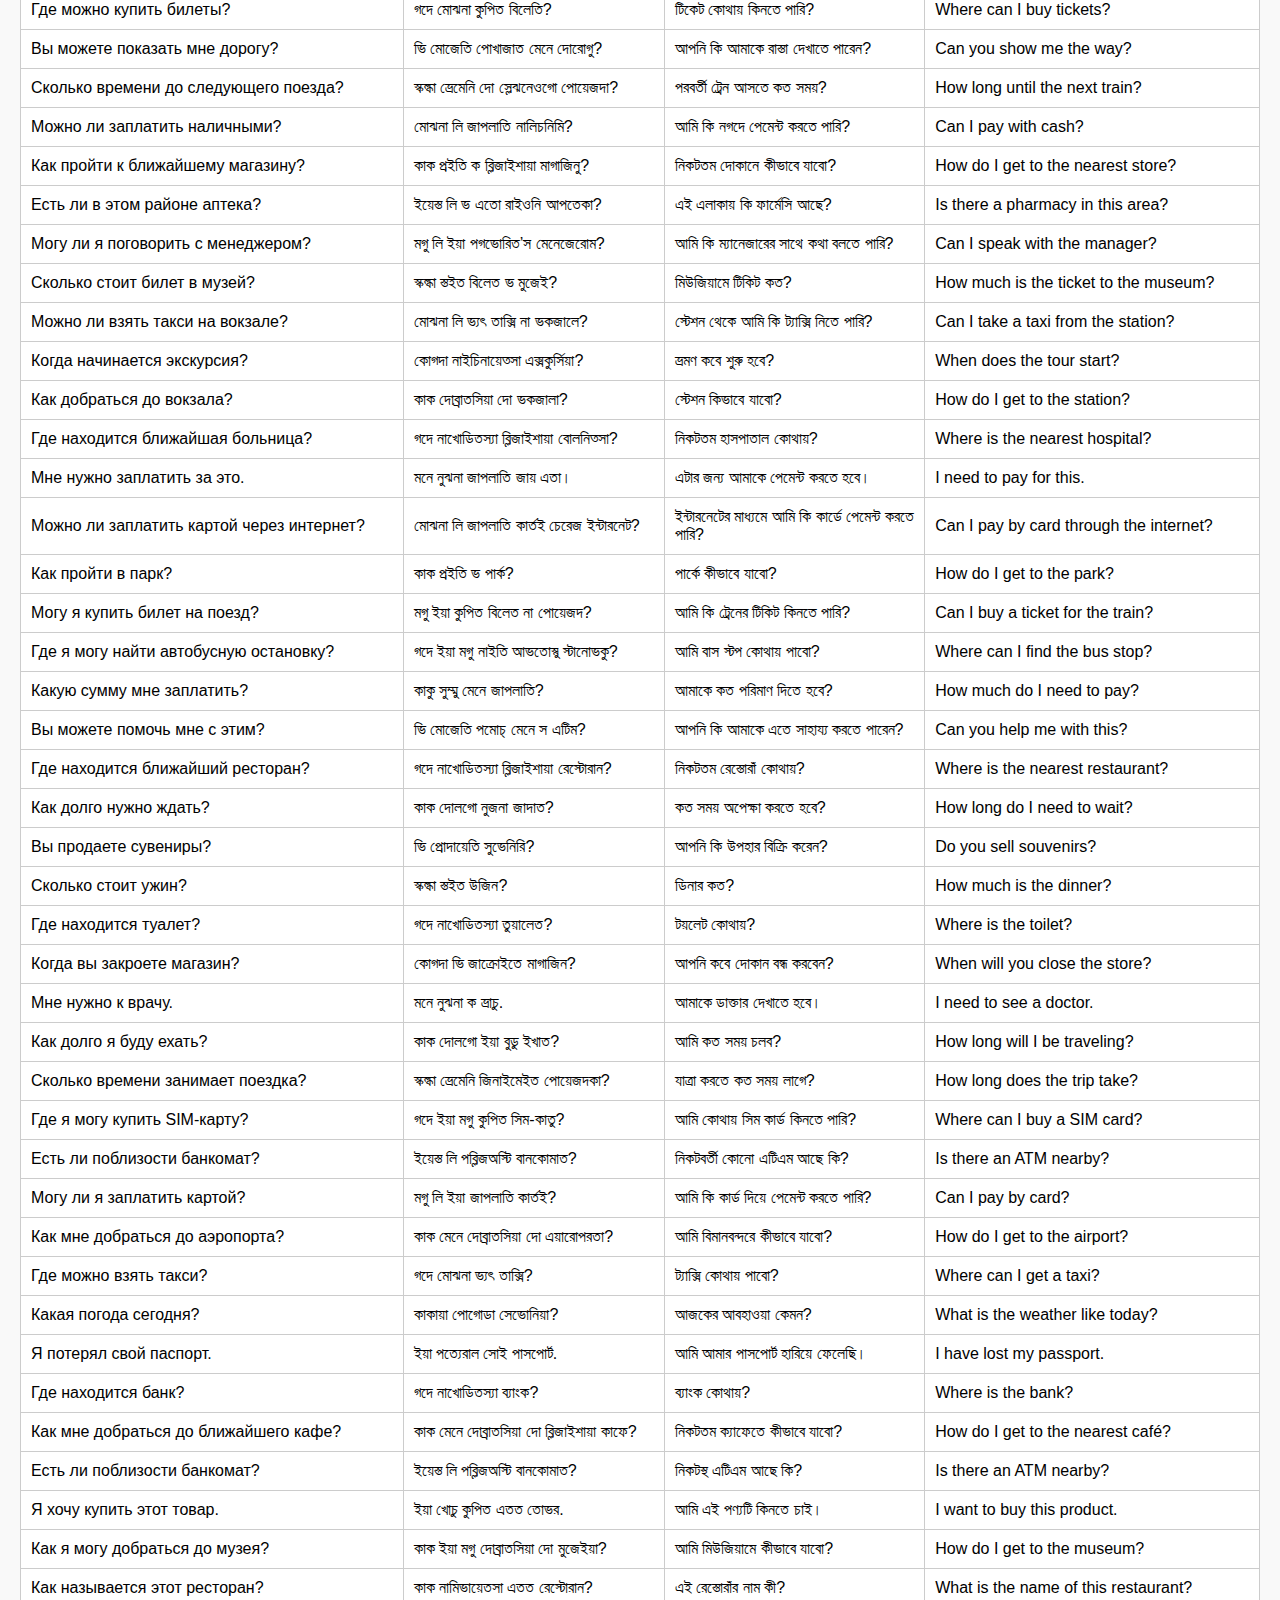
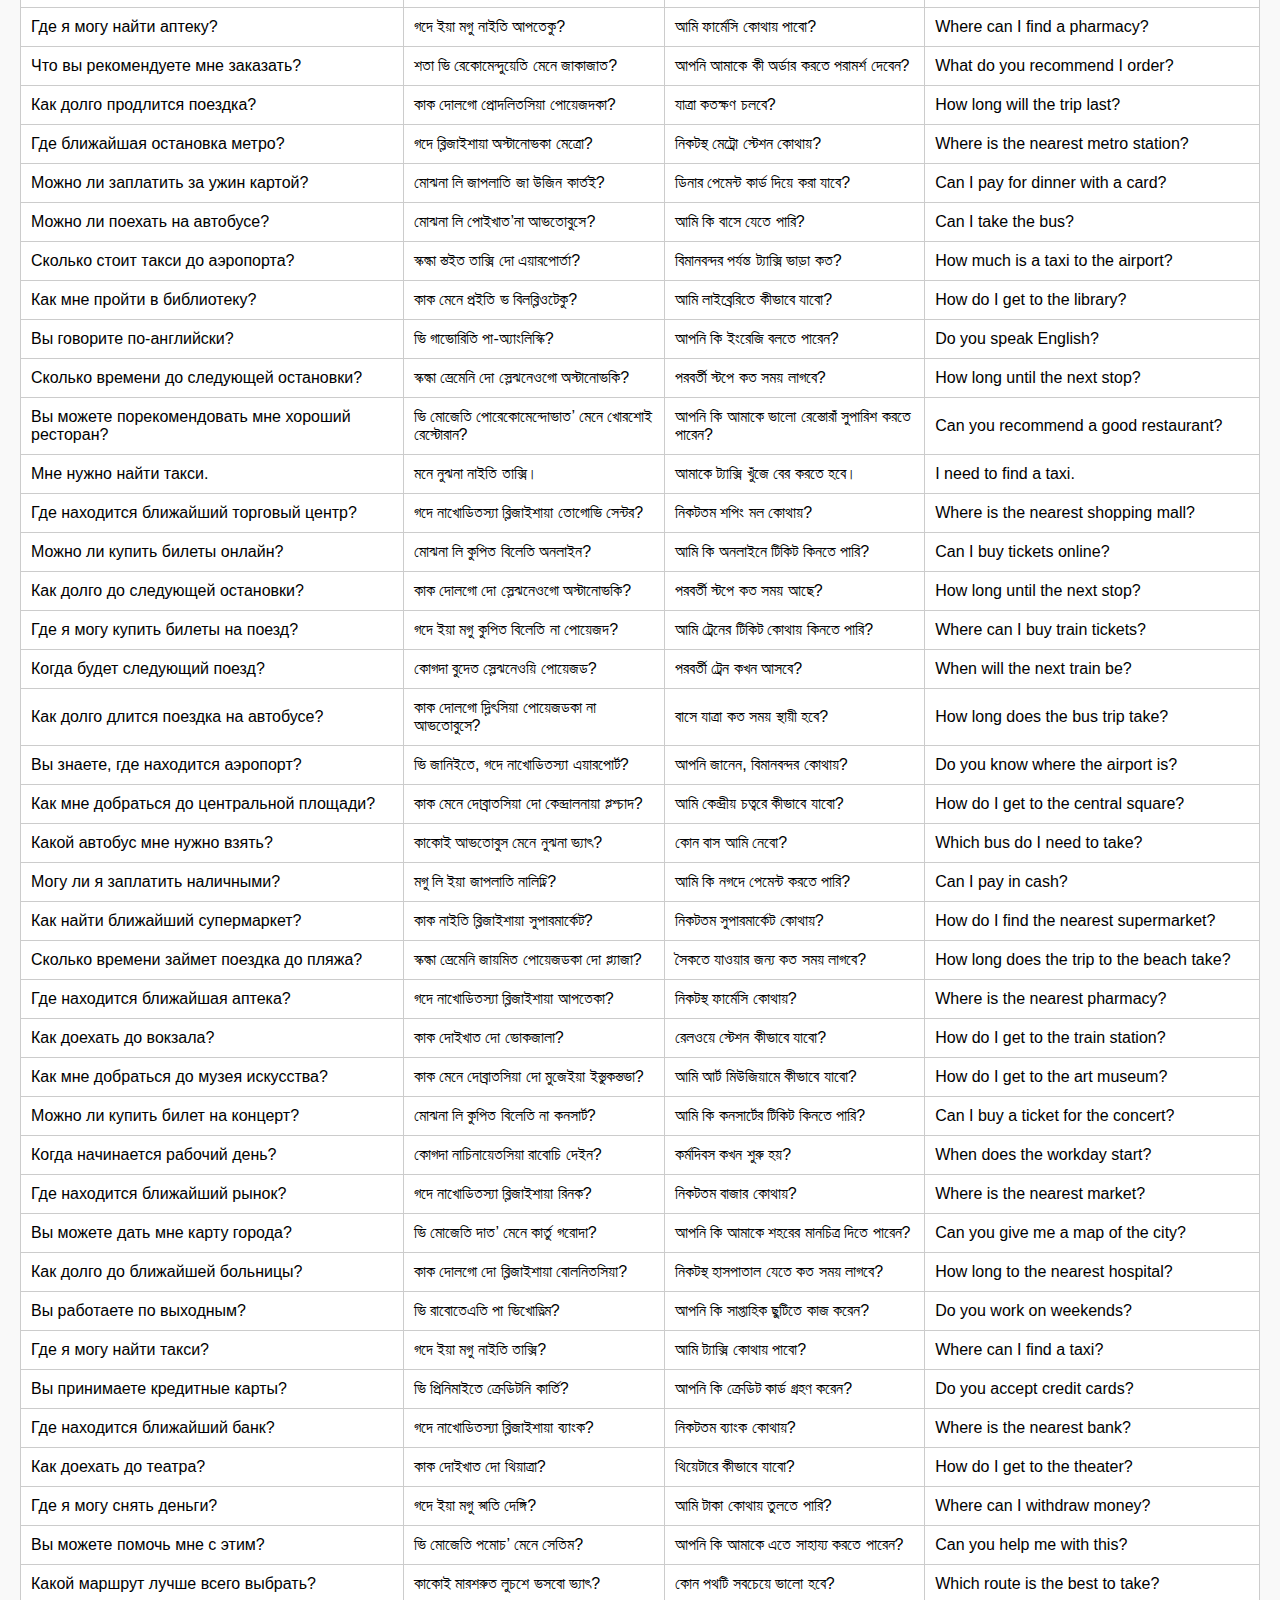
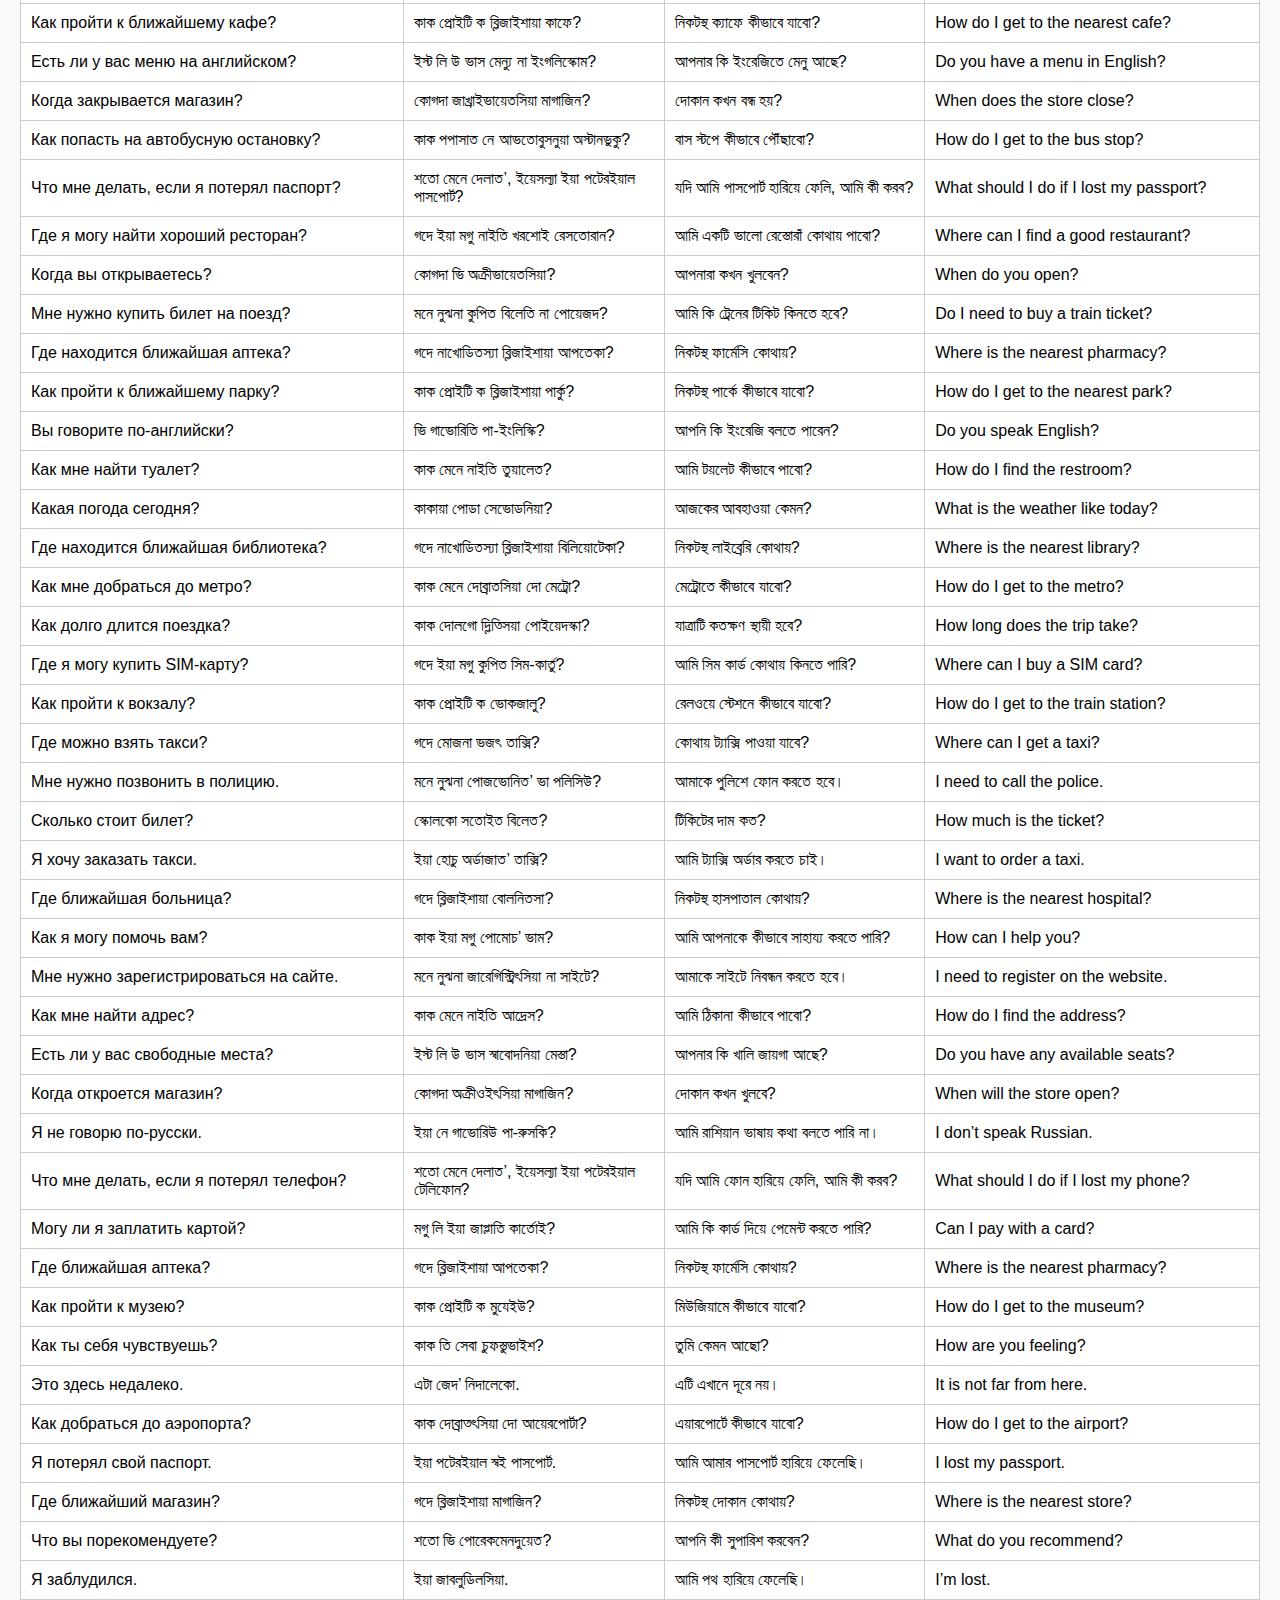
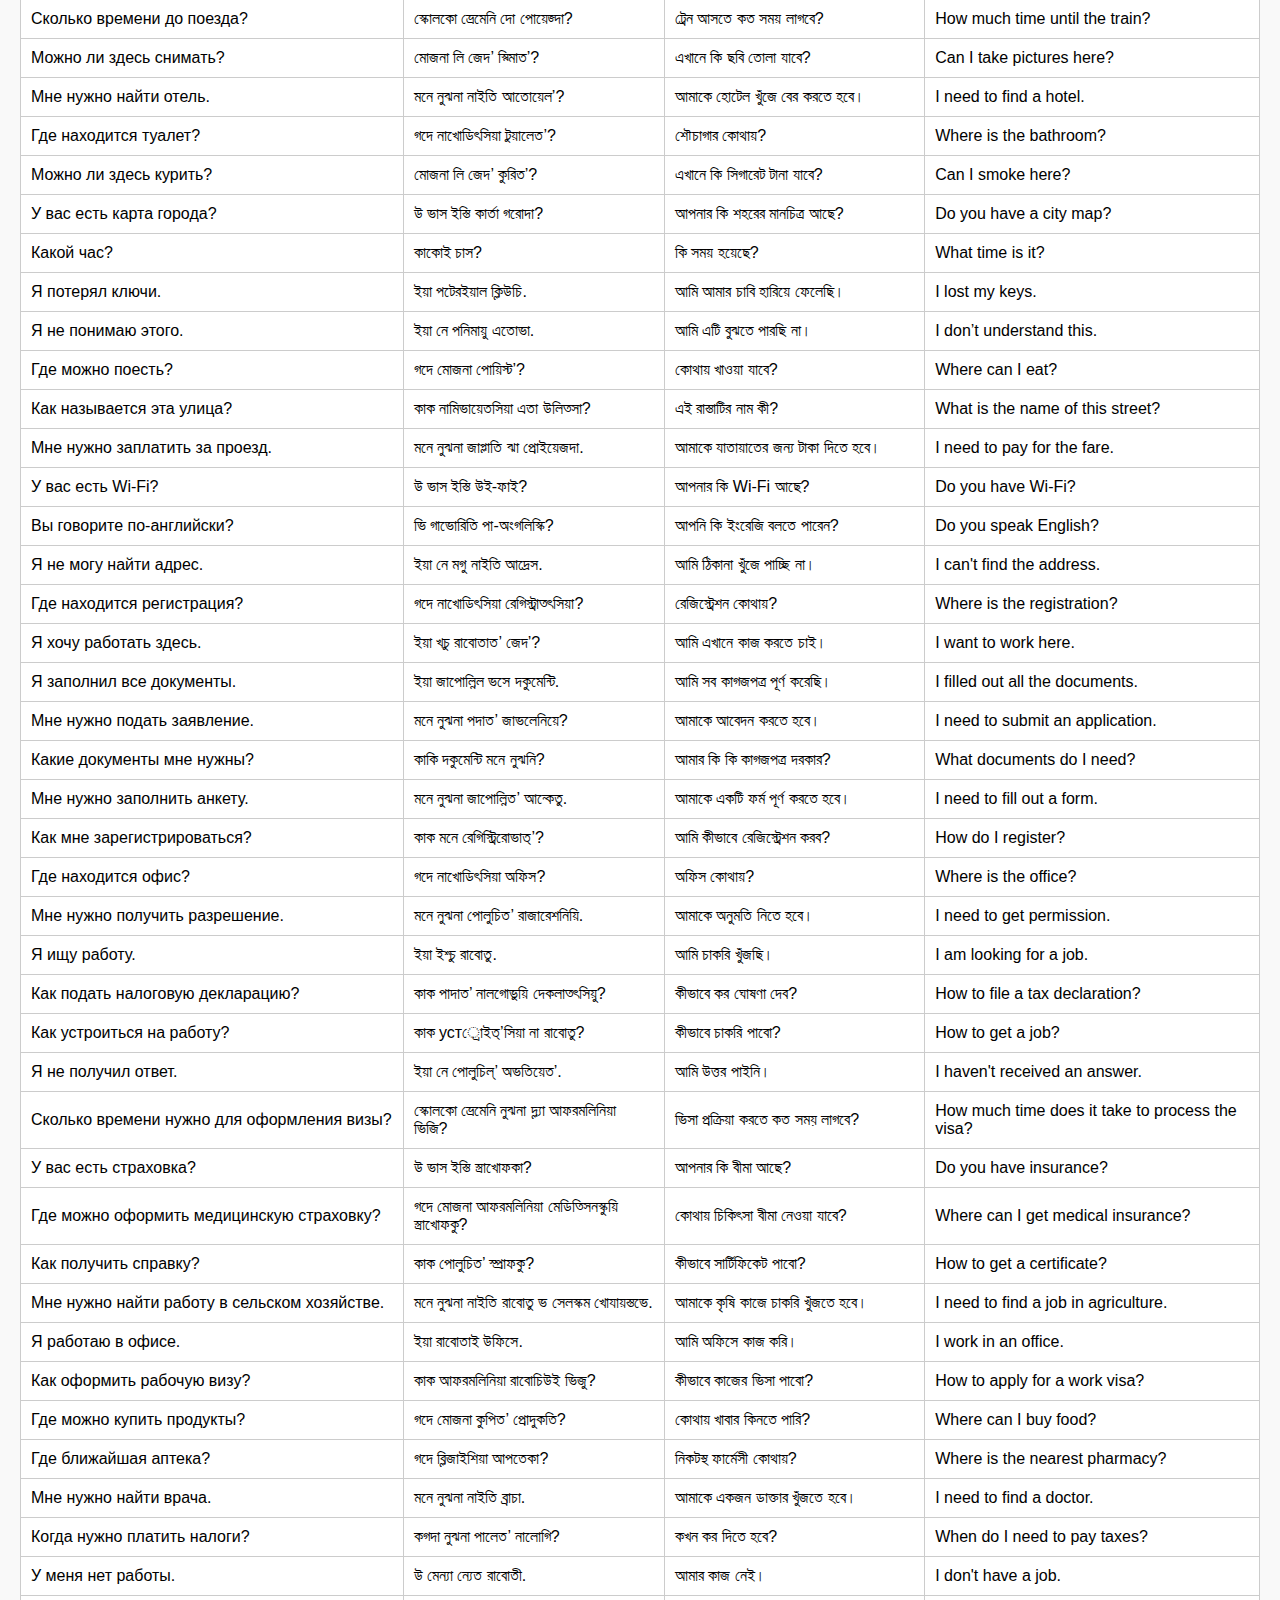
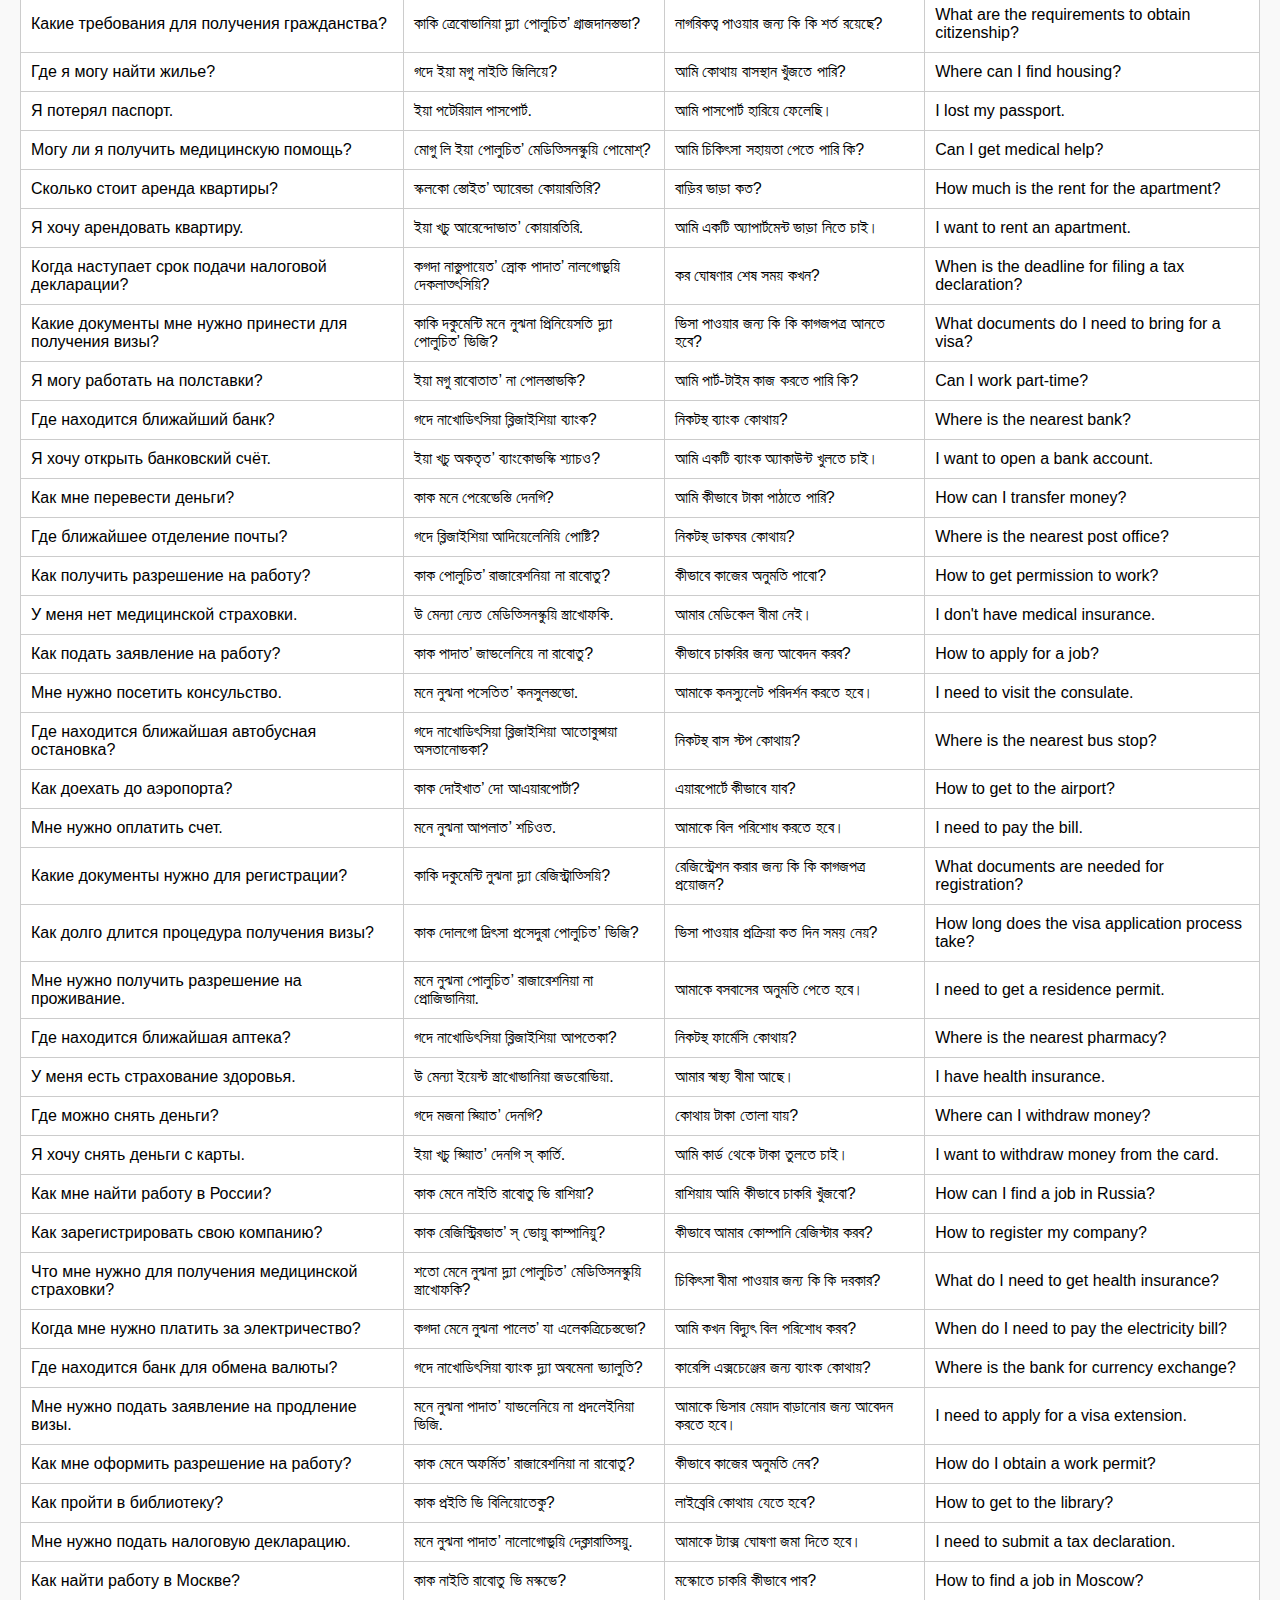
<file: index .html>
<!DOCTYPE html>
<html lang="bn">
<head>
  <meta charset="UTF-8">
  <meta name="viewport" content="width=device-width, initial-scale=1.0">
  <title>Responsive Table</title>
  <style>
    body {
      font-family: Arial, sans-serif;
      margin: 0;
      padding: 0;
      background-color: #f9f9f9;
    }

    header, footer {
      background-color: #333;
      color: #fff;
      text-align: center;
      padding: 15px;
    }

    main {
      padding: 20px;
    }

    .table-container {
      overflow-x: auto;
    }

    table {
      border-collapse: collapse;
      width: 100%;
      min-width: 600px;
      background-color: #fff;
    }

    th, td {
      border: 1px solid #ccc;
      padding: 10px;
      text-align: left;
    }

    th {
      background-color: #f1f1f1;
    }

    @media (max-width: 600px) {
      header, footer {
        font-size: 16px;
        padding: 10px;
      }

      table {
        font-size: 14px;
      }

      th, td {
        padding: 8px;
      }
    }
  </style>
</head>
<body>

  <header>
    <h1>Russian Language Practice</h1></h1>
  </header>
<div class="search-container">
    <input type="text" id="searchInput" placeholder="Search a Russian phrase...">
    <div class="suggestions" id="suggestionsBox"></div>
</div>
  <main>
    <div class="table-container">
      <table>
        <thead>
          
            
<!-- Table -->
<div class="content">
    <table id="languageTable">
        <tr>
            <th>Russian</th>
            <th>Pronunciation (Bangla)</th>
            <th>Meaning (Bangla)</th>
            <th>English</th>
        </tr>

        <tr>
            <td>Привет! Как дела?</td>
            <td>প্রিভিয়েত! কাক দেলা?</td>
            <td>হ্যালো! কেমন আছো?</td>
            <td>Hello! How are you?</td>
        </tr>

        <tr>
            <td>Меня зовут Иван.</td>
            <td>মেনিয়া জোভুত ইভান।</td>
            <td>আমার নাম ইভান।</td>
            <td>My name is Ivan.</td>
        </tr>

        <tr>
            <td>У тебя есть братья или сестры?</td>
            <td>উ তিবিয়া ইয়েস্ত ব্রাতিয়া ইলা সেস্ত্রি?</td>
            <td>তোমার কি ভাই-বোন আছে?</td>
            <td>Do you have any brothers or sisters?</td>
        </tr>
<tr>
    <td>Спасибо!</td>
    <td>স্পাসিবো!</td>
    <td>ধন্যবাদ!</td>
    <td>Thank you!</td>
</tr>

<tr>
    <td>Пожалуйста!</td>
    <td>পাঝালুস্তা!</td>
    <td>স্বাগতম!</td>
    <td>You’re welcome!</td>
</tr>

<tr>
    <td>Я не понимаю.</td>
    <td>ইয়া নে পনিমায়ু।</td>
    <td>আমি বুঝতে পারছি না।</td>
    <td>I don’t understand.</td>
</tr>

<tr>
    <td>Говорите по-английски?</td>
    <td>গাভারিতে পা-আনগ্লিসকি?</td>
    <td>আপনি কি ইংরেজি বলেন?</td>
    <td>Do you speak English?</td>
</tr>

<tr>
    <td>Сколько это стоит?</td>
    <td>স্কলকা এটা স্তইত?</td>
    <td>এর দাম কত?</td>
    <td>How much does it cost?</td>
</tr>

<tr>
    <td>Где туалет?</td>
    <td>গদে তুয়ালেত?</td>
    <td>টয়লেট কোথায়?</td>
    <td>Where is the toilet?</td>
</tr>

<tr>
    <td>Я хочу купить это.</td>
    <td>ইয়া খাচু কুপিত এটা।</td>
    <td>আমি এটা কিনতে চাই।</td>
    <td>I want to buy this.</td>
</tr>

<tr>
    <td>У вас есть меню?</td>
    <td>উ ভাস ইয়েস্ত মেন্যু?</td>
    <td>আপনার কাছে মেনু আছে?</td>
    <td>Do you have a menu?</td>
</tr>

<tr>
    <td>Я заблудился.</td>
    <td>ইয়া জাবলুদিলসিয়া।</td>
    <td>আমি পথ হারিয়ে ফেলেছি।</td>
    <td>I’m lost.</td>
</tr>

<tr>
    <td>Помогите мне, пожалуйста.</td>
    <td>পামাগিতে ম্নে, পাঝালুস্তা।</td>
    <td>আমাকে সাহায্য করুন, দয়া করে।</td>
    <td>Help me, please.</td>
</tr>

<tr>
    <td>Как вас зовут?</td>
    <td>কাক ভাস জোভুত?</td>
    <td>আপনার নাম কী?</td>
    <td>What is your name?</td>
</tr>

<tr>
    <td>Очень приятно!</td>
    <td>ওচেন প্রিয়াতনা!</td>
    <td>আপনার সঙ্গে পরিচয়ে ভালো লাগলো!</td>
    <td>Nice to meet you!</td>
</tr>

<tr>
    <td>До свидания!</td>
    <td>দা স্ভিদানিয়া!</td>
    <td>বিদায়!</td>
    <td>Goodbye!</td>
</tr>
<tr>
    <td>Мне нужна помощь.</td>
    <td>ম্নে নুঝনা পামোশ্চ।</td>
    <td>আমার সাহায্য দরকার।</td>
    <td>I need help.</td>
</tr>

<tr>
    <td>Я хочу заказать еду.</td>
    <td>ইয়া খাচু জাকাজাত ইয়েদু।</td>
    <td>আমি খাবার অর্ডার করতে চাই।</td>
    <td>I want to order food.</td>
</tr>

<tr>
    <td>Можно счёт, пожалуйста?</td>
    <td>মোঝনা শ্যত, পাঝালুস্তা?</td>
    <td>বিলটা দিবেন, অনুগ্রহ করে?</td>
    <td>Can I have the bill, please?</td>
</tr>

<tr>
    <td>Где ближайший банкомат?</td>
    <td>গদে ব্লিজাইশি ব্যাংকমাত?</td>
    <td>নিকটস্থ এটিএম কোথায়?</td>
    <td>Where is the nearest ATM?</td>
</tr>

<tr>
    <td>Я не говорю по-русски.</td>
    <td>ইয়া নে গাভারিউ পারুস্কি।</td>
    <td>আমি রাশিয়ান ভাষায় কথা বলতে পারি না।</td>
    <td>I don’t speak Russian.</td>
</tr>

<tr>
    <td>Я иностранец.</td>
    <td>ইয়া ইনাস্ত্রানিয়েতস।</td>
    <td>আমি একজন বিদেশি।</td>
    <td>I am a foreigner.</td>
</tr>

<tr>
    <td>У меня нет наличных.</td>
    <td>উ মেনিয়া নেট নালিচনিখ।</td>
    <td>আমার কাছে নগদ নেই।</td>
    <td>I don’t have cash.</td>
</tr>

<tr>
    <td>Можно оплатить картой?</td>
    <td>মোঝনা অপ্লাতিত কারতই?</td>
    <td>কার্ড দিয়ে পরিশোধ করা যাবে?</td>
    <td>Can I pay by card?</td>
</tr>

<tr>
    <td>Это вкусно!</td>
    <td>এটা ভকুসনা!</td>
    <td>এটা সুস্বাদু!</td>
    <td>This is delicious!</td>
</tr>

<tr>
    <td>Я ищу аптеку.</td>
    <td>ইয়া ইশু আপ্তেকু।</td>
    <td>আমি একটি ফার্মেসি খুঁজছি।</td>
    <td>I’m looking for a pharmacy.</td>
</tr>

<tr>
    <td>Сколько времени?</td>
    <td>স্কলকা ভ্রেমেনি?</td>
    <td>এখন কত বাজে?</td>
    <td>What time is it?</td>
</tr>

<tr>
    <td>Я устал.</td>
    <td>ইয়া উস্তাল।</td>
    <td>আমি ক্লান্ত।</td>
    <td>I am tired.</td>
</tr>

<tr>
    <td>Мне холодно.</td>
    <td>ম্নে খোলাদনা।</td>
    <td>আমার ঠান্ডা লাগছে।</td>
    <td>I am cold.</td>
</tr>
<tr>
    <td>Я голоден.</td>
    <td>ইয়া গালাদেন।</td>
    <td>আমি ক্ষুধার্ত।</td>
    <td>I am hungry.</td>
</tr>

<tr>
    <td>Я хочу пить.</td>
    <td>ইয়া খাচু পিত।</td>
    <td>আমি পানি খেতে চাই।</td>
    <td>I want to drink.</td>
</tr>

<tr>
    <td>Это мой друг.</td>
    <td>এতা মোই দ্রুক।</td>
    <td>এটা আমার বন্ধু।</td>
    <td>This is my friend.</td>
</tr>

<tr>
    <td>Я живу в Москве.</td>
    <td>ইয়া ঝিভু ফ মাস্কভে।</td>
    <td>আমি মস্কোতে থাকি।</td>
    <td>I live in Moscow.</td>
</tr>

<tr>
    <td>Я из Бангладеш.</td>
    <td>ইয়া ইজ বাঙ্গলাদেশ।</td>
    <td>আমি বাংলাদেশ থেকে এসেছি।</td>
    <td>I am from Bangladesh.</td>
</tr>

<tr>
    <td>Мне это нравится.</td>
    <td>ম্নে এটা ন্রাভিত্সা।</td>
    <td>এটা আমার পছন্দ।</td>
    <td>I like it.</td>
</tr>

<tr>
    <td>Что это?</td>
    <td>শто এটা?</td>
    <td>এটা কী?</td>
    <td>What is this?</td>
</tr>

<tr>
    <td>Как пройти туда?</td>
    <td>কাক প্রইতিতুদা?</td>
    <td>সেখানে কীভাবে যেতে হয়?</td>
    <td>How do I get there?</td>
</tr>

<tr>
    <td>Я не знаю.</td>
    <td>ইয়া নে জানাইউ।</td>
    <td>আমি জানি না।</td>
    <td>I don’t know.</td>
</tr>

<tr>
    <td>У меня есть бронь.</td>
    <td>উ মেনিয়া ইয়েস্ত ব্রোন।</td>
    <td>আমার রিজার্ভেশন আছে।</td>
    <td>I have a reservation.</td>
</tr>

<tr>
    <td>Я хочу номер на одного.</td>
    <td>ইয়া খাচু নোমের না আদনাভো।</td>
    <td>আমি এক জনের জন্য একটি রুম চাই।</td>
    <td>I want a room for one person.</td>
</tr>

<tr>
    <td>Вы можете повторить?</td>
    <td>ভি মোঝেতে পাফতারিত?</td>
    <td>আপনি কি আবার বলতে পারেন?</td>
    <td>Can you repeat?</td>
</tr>

<tr>
    <td>Где автобусная остановка?</td>
    <td>গদে আভ্তোবুসনায়া আস্তানোভকা?</td>
    <td>বাস স্টপ কোথায়?</td>
    <td>Where is the bus stop?</td>
</tr>
<tr>
    <td>Я забронировал комнату.</td>
    <td>ইয়া জাবরনিরাভাল কোমনাতু।</td>
    <td>আমি একটি রুম বুক করেছি।</td>
    <td>I have booked a room.</td>
</tr>

<tr>
    <td>Какой сегодня день?</td>
    <td>কাকই সিভোদিন্যা দেন?</td>
    <td>আজ দিন কী?</td>
    <td>What day is it today?</td>
</tr>

<tr>
    <td>Сколько времени займет?</td>
    <td>স্কলকা ভ্রেমেনি জায়মিওত?</td>
    <td>সময় কত লাগবে?</td>
    <td>How long will it take?</td>
</tr>

<tr>
    <td>Где ближайшая аптека?</td>
    <td>গদে ব্লিজাইশায়া আপতেকা?</td>
    <td>নিকটস্থ ফার্মেসি কোথায়?</td>
    <td>Where is the nearest pharmacy?</td>
</tr>

<tr>
    <td>У меня аллергия.</td>
    <td>উ মেনিয়া আলেরগিয়া।</td>
    <td>আমার অ্যালার্জি আছে।</td>
    <td>I have an allergy.</td>
</tr>

<tr>
    <td>Мне плохо.</td>
    <td>ম্নে প্লোখা।</td>
    <td>আমার খারাপ লাগছে।</td>
    <td>I feel bad.</td>
</tr>

<tr>
    <td>Позовите врача!</td>
    <td>পাজাভিতে ভ্রাচা!</td>
    <td>একজন ডাক্তার ডাকুন!</td>
    <td>Call a doctor!</td>
</tr>

<tr>
    <td>У меня температура.</td>
    <td>উ মেনিয়া তেম্পেরাতুরা।</td>
    <td>আমার জ্বর হয়েছে।</td>
    <td>I have a fever.</td>
</tr>

<tr>
    <td>Где больница?</td>
    <td>গদে বালনিত্সা?</td>
    <td>হাসপাতাল কোথায়?</td>
    <td>Where is the hospital?</td>
</tr>

<tr>
    <td>Я потерял паспорт.</td>
    <td>ইয়া পাতেরিয়াল পাসপর্ত।</td>
    <td>আমি আমার পাসপোর্ট হারিয়ে ফেলেছি।</td>
    <td>I lost my passport.</td>
</tr>

<tr>
    <td>Позвоните в полицию!</td>
    <td>পাজভানিতে ফ পলিত্সিয়ু!</td>
    <td>পুলিশে ফোন করুন!</td>
    <td>Call the police!</td>
</tr>

<tr>
    <td>Где я могу обменять деньги?</td>
    <td>গদে ইয়া মাগু অ্যাবমেন্যাৎ দেংগি?</td>
    <td>আমি কোথায় টাকা এক্সচেঞ্জ করতে পারি?</td>
    <td>Where can I exchange money?</td>
</tr>

<tr>
    <td>Вы говорите медленнее, пожалуйста.</td>
    <td>ভি গাভারিতে মেদলেননিয়ে, পাঝালুস্তা।</td>
    <td>দয়া করে একটু ধীরে বলুন।</td>
    <td>Please speak more slowly.</td>
</tr>
<tr>
    <td>Я не понимаю.</td>
    <td>ইয়া নে পনিমায়ু।</td>
    <td>আমি বুঝতে পারছি না।</td>
    <td>I don’t understand.</td>
</tr>

<tr>
    <td>Повторите, пожалуйста.</td>
    <td>পাফতারিতে, পাঝালুস্তা।</td>
    <td>দয়া করে আবার বলুন।</td>
    <td>Please repeat.</td>
</tr>

<tr>
    <td>Где туалет?</td>
    <td>গদে তুয়ালেত?</td>
    <td>টয়লেট কোথায়?</td>
    <td>Where is the toilet?</td>
</tr>

<tr>
    <td>Я ищу работу.</td>
    <td>ইয়া ইশু রাবোতু।</td>
    <td>আমি একটি কাজ খুঁজছি।</td>
    <td>I am looking for a job.</td>
</tr>

<tr>
    <td>У меня есть документы.</td>
    <td>উ মেনিয়া ইয়েস্ত ডাকুমেন্টি।</td>
    <td>আমার কাগজপত্র আছে।</td>
    <td>I have documents.</td>
</tr>

<tr>
    <td>Я живу здесь.</td>
    <td>ইয়া ঝিভু জ্দেস।</td>
    <td>আমি এখানে থাকি।</td>
    <td>I live here.</td>
</tr>

<tr>
    <td>Это очень важно.</td>
    <td>এতা ওচিন ভাঝনা।</td>
    <td>এটি খুব গুরুত্বপূর্ণ।</td>
    <td>This is very important.</td>
</tr>

<tr>
    <td>У вас есть свободная работа?</td>
    <td>উ ভাস ইয়েস্ত সভবদনায়া রাবোতা?</td>
    <td>আপনার কি খালি চাকরি আছে?</td>
    <td>Do you have any vacant jobs?</td>
</tr>

<tr>
    <td>Я готов работать.</td>
    <td>ইয়া গাতোভ রাবোতাত।</td>
    <td>আমি কাজ করতে প্রস্তুত।</td>
    <td>I am ready to work.</td>
</tr>

<tr>
    <td>Сколько это стоит?</td>
    <td>স্কলকা এতা স্তইত?</td>
    <td>এটার দাম কত?</td>
    <td>How much does it cost?</td>
</tr>

<tr>
    <td>Это слишком дорого.</td>
    <td>এতা স্লিশকম দারাগা।</td>
    <td>এটা অনেক দামি।</td>
    <td>This is too expensive.</td>
</tr>

<tr>
    <td>У вас есть дешевле?</td>
    <td>উ ভাস ইয়েস্ত দিশেভলে?</td>
    <td>আপনার কাছে কি সস্তা কিছু আছে?</td>
    <td>Do you have something cheaper?</td>
</tr>

<tr>
    <td>Я хочу купить это.</td>
    <td>ইয়া খাচু কুপিত এতা।</td>
    <td>আমি এটা কিনতে চাই।</td>
    <td>I want to buy this.</td>
</tr>
<tr>
    <td>У вас есть сдача?</td>
    <td>উ ভাস ইয়েস্ত স্দাচা?</td>
    <td>আপনার কাছে কি খুচরা টাকা আছে?</td>
    <td>Do you have change?</td>
</tr>

<tr>
    <td>Я заплачу наличными.</td>
    <td>ইয়া জাপ্লাচু নালিচনিমি।</td>
    <td>আমি নগদে পরিশোধ করব।</td>
    <td>I will pay in cash.</td>
</tr>

<tr>
    <td>Я заплачу картой.</td>
    <td>ইয়া জাপ্লাচু কার্তই।</td>
    <td>আমি কার্ডে পরিশোধ করব।</td>
    <td>I will pay by card.</td>
</tr>

<tr>
    <td>Мне нужна помощь.</td>
    <td>ম্নে নুঝনা পমোশচ।</td>
    <td>আমার সাহায্য দরকার।</td>
    <td>I need help.</td>
</tr>

<tr>
    <td>Я потерялся.</td>
    <td>ইয়া পাতেরিয়ালস্যা।</td>
    <td>আমি পথ হারিয়েছি।</td>
    <td>I am lost.</td>
</tr>

<tr>
    <td>Вы говорите по-английски?</td>
    <td>ভি গাভারিতে পা-আংগ্লিসকি?</td>
    <td>আপনি কি ইংরেজি বলেন?</td>
    <td>Do you speak English?</td>
</tr>

<tr>
    <td>Мне нужно позвонить.</td>
    <td>ম্নে নুঝনা পাজভানিত।</td>
    <td>আমাকে ফোন করতে হবে।</td>
    <td>I need to make a call.</td>
</tr>

<tr>
    <td>Где можно поесть?</td>
    <td>গদে মোঝনা পায়েস্ত?</td>
    <td>খাওয়ার জন্য কোথায় যাওয়া যায়?</td>
    <td>Where can I eat?</td>
</tr>

<tr>
    <td>Что вы порекомендуете?</td>
    <td>শто ভি পোরিকামেনদুয়েতি?</td>
    <td>আপনি কী সুপারিশ করবেন?</td>
    <td>What do you recommend?</td>
</tr>

<tr>
    <td>Это вкусно.</td>
    <td>এতা ফ্কুসনা।</td>
    <td>এটা সুস্বাদু।</td>
    <td>This is delicious.</td>
</tr>

<tr>
    <td>Счёт, пожалуйста.</td>
    <td>শ্চইত, পাঝালুস্তা।</td>
    <td>বিল দিন, অনুগ্রহ করে।</td>
    <td>The bill, please.</td>
</tr>

<tr>
    <td>Я вегетарианец.</td>
    <td>ইয়া ভেগেতারিয়ানেত্স।</td>
    <td>আমি নিরামিষভোজী।</td>
    <td>I am a vegetarian.</td>
</tr>
<tr>
    <td>Я из Бангладеш.</td>
    <td>ইয়া ইজ বাংলাাদেশ।</td>
    <td>আমি বাংলাদেশ থেকে এসেছি।</td>
    <td>I am from Bangladesh.</td>
</tr>

<tr>
    <td>Мне нужно жильё.</td>
    <td>মনে নুঝনা ঝিলইয়ো।</td>
    <td>আমার থাকার জায়গা দরকার।</td>
    <td>I need accommodation.</td>
</tr>

<tr>
    <td>Сколько стоит аренда?</td>
    <td>স্কলকা স্তইত অরেনদা?</td>
    <td>ভাড়ার খরচ কত?</td>
    <td>How much is the rent?</td>
</tr>

<tr>
    <td>У вас есть свободные комнаты?</td>
    <td>উ ভাস ইয়েস্ত সভবদনিয়ে কোমনাতি?</td>
    <td>আপনার কাছে খালি রুম আছে?</td>
    <td>Do you have any vacant rooms?</td>
</tr>

<tr>
    <td>Где ближайший магазин?</td>
    <td>গদে ব্লিজাইশি মাগাজিন?</td>
    <td>নিকটবর্তী দোকান কোথায়?</td>
    <td>Where is the nearest store?</td>
</tr>

<tr>
    <td>Мне нужна сим-карта.</td>
    <td>মনে নুঝনা সিম কার্তা।</td>
    <td>আমার একটি সিম কার্ড দরকার।</td>
    <td>I need a SIM card.</td>
</tr>

<tr>
    <td>Где я могу купить билет?</td>
    <td>গদে ইয়া মাগু কুপিত বিলিয়েত?</td>
    <td>আমি কোথায় টিকিট কিনতে পারি?</td>
    <td>Where can I buy a ticket?</td>
</tr>

<tr>
    <td>Когда следующий автобус?</td>
    <td>কগদা স্লেদুউশ্চি আফতাবুস?</td>
    <td>পরবর্তী বাস কখন?</td>
    <td>When is the next bus?</td>
</tr>

<tr>
    <td>Я опоздал.</td>
    <td>ইয়া আপাজদাল।</td>
    <td>আমি দেরি করে ফেলেছি।</td>
    <td>I am late.</td>
</tr>

<tr>
    <td>Это мой первый раз в России.</td>
    <td>এতা মই পিয়েরভি রাস ফ রসсии।</td>
    <td>এটা আমার প্রথমবার রাশিয়ায়।</td>
    <td>This is my first time in Russia.</td>
</tr>

<tr>
    <td>Мне нужна регистрация.</td>
    <td>মনে নুঝনা রেগিস্ত্রাত্সিয়া।</td>
    <td>আমার রেজিস্ট্রেশন দরকার।</td>
    <td>I need registration.</td>
</tr>

<tr>
    <td>Я студент.</td>
    <td>ইয়া স্তুদেন্ট।</td>
    <td>আমি একজন ছাত্র।</td>
    <td>I am a student.</td>
</tr>

<tr>
    <td>Это мой друг.</td>
    <td>এতা মই দুরুক।</td>
    <td>এটি আমার বন্ধু।</td>
    <td>This is my friend.</td>
</tr>

<tr>
    <td>Я устал.</td>
    <td>ইয়া উস্তাল।</td>
    <td>আমি ক্লান্ত।</td>
    <td>I am tired.</td>
</tr>

<tr>
    <td>Мне холодно.</td>
    <td>মনে খালাদনা।</td>
    <td>আমার ঠান্ডা লাগছে।</td>
    <td>I am feeling cold.</td>
</tr>

<tr>
    <td>Мне жарко.</td>
    <td>মনে ঝারকা।</td>
    <td>আমার গরম লাগছে।</td>
    <td>I am feeling hot.</td>
</tr>

<tr>
    <td>У вас есть интернет?</td>
    <td>উ ভাস ইয়েস্ত ইন্টারনেত?</td>
    <td>আপনার কি ইন্টারনেট আছে?</td>
    <td>Do you have internet?</td>
</tr>

<tr>
    <td>Какой у вас Wi-Fi пароль?</td>
    <td>কাকই উ ভাস ভাই-ফাই পারোল?</td>
    <td>আপনার Wi-Fi পাসওয়ার্ড কী?</td>
    <td>What is your Wi-Fi password?</td>
</tr>

<tr>
    <td>Мне нужно зарядить телефон.</td>
    <td>মনে নুঝনা জরিয়াদিত তেলেফন।</td>
    <td>আমার ফোন চার্জ করতে হবে।</td>
    <td>I need to charge my phone.</td>
</tr>

<tr>
    <td>Где банкомат?</td>
    <td>গদে বানকমাত?</td>
    <td>এটিএম কোথায়?</td>
    <td>Where is the ATM?</td>
</tr>
<tr>
    <td>Как вас зовут?</td>
    <td>কাক ভাস জাভুত?</td>
    <td>আপনার নাম কী?</td>
    <td>What is your name?</td>
</tr>

<tr>
    <td>Меня зовут Ифти.</td>
    <td>মেন্যা জাভুত ইফতি।</td>
    <td>আমার নাম ইফতি।</td>
    <td>My name is Ifti.</td>
</tr>

<tr>
    <td>Приятно познакомиться.</td>
    <td>প্রিয়াতনা পাজনাকামিৎসা।</td>
    <td>আপনার সঙ্গে পরিচিত হয়ে ভালো লাগলো।</td>
    <td>Nice to meet you.</td>
</tr>

<tr>
    <td>Откуда вы?</td>
    <td>আতকুদা ভি?</td>
    <td>আপনি কোথা থেকে এসেছেন?</td>
    <td>Where are you from?</td>
</tr>

<tr>
    <td>Я не говорю по-русски.</td>
    <td>ইয়া নে গাভারিউ পা-রুস্কি।</td>
    <td>আমি রাশিয়ান বলতে পারি না।</td>
    <td>I don't speak Russian.</td>
</tr>

<tr>
    <td>Повторите, пожалуйста.</td>
    <td>পাফতারিতে, পাঝালুস্তা।</td>
    <td>অনুগ্রহ করে আবার বলুন।</td>
    <td>Please repeat.</td>
</tr>

<tr>
    <td>Говорите медленно.</td>
    <td>গাভারিতে মেদলেন্না।</td>
    <td>ধীরে ধীরে বলুন।</td>
    <td>Speak slowly.</td>
</tr>

<tr>
    <td>Как пройти к метро?</td>
    <td>কাক প্রাইতি ক মেত্রো?</td>
    <td>মেট্রোতে যাওয়ার পথ কীভাবে?</td>
    <td>How to get to the metro?</td>
</tr>

<tr>
    <td>Это очень далеко?</td>
    <td>এতা অচিন দলেকো?</td>
    <td>এটা কি অনেক দূরে?</td>
    <td>Is it very far?</td>
</tr>

<tr>
    <td>Мне нужен переводчик.</td>
    <td>মনে নুঝেন পেরিভদচিক।</td>
    <td>আমার একজন অনুবাদক দরকার।</td>
    <td>I need a translator.</td>
</tr>

<tr>
    <td>У меня встреча.</td>
    <td>উ মেন্যা ফত্রেচা।</td>
    <td>আমার একটা মিটিং আছে।</td>
    <td>I have a meeting.</td>
</tr>

<tr>
    <td>Я работаю здесь.</td>
    <td>ইয়া রাবোটায়ু জ্দেস।</td>
    <td>আমি এখানে কাজ করি।</td>
    <td>I work here.</td>
</tr>

<tr>
    <td>У меня выходной.</td>
    <td>উ মেন্যা ভিখাদনই।</td>
    <td>আজ আমার ছুটি।</td>
    <td>Today is my day off.</td>
</tr>

<tr>
    <td>Где туалет?</td>
    <td>গদে তুয়ালেত?</td>
    <td>টয়লেট কোথায়?</td>
    <td>Where is the toilet?</td>
</tr>

<tr>
    <td>Можно воды?</td>
    <td>মোঝনা ভাদী?</td>
    <td>পানি পাওয়া যাবে?</td>
    <td>Can I get some water?</td>
</tr>

<tr>
    <td>Я не понимаю.</td>
    <td>ইয়া নে পনিমায়ু।</td>
    <td>আমি বুঝতে পারছি না।</td>
    <td>I don't understand.</td>
</tr>

<tr>
    <td>Помогите мне, пожалуйста.</td>
    <td>পামাগিতে ম্নে, পাঝালুস্তা।</td>
    <td>অনুগ্রহ করে আমাকে সাহায্য করুন।</td>
    <td>Help me, please.</td>
</tr>

<tr>
    <td>Это срочно.</td>
    <td>এতা স্রোচনা।</td>
    <td>এটা জরুরি।</td>
    <td>This is urgent.</td>
</tr>

<tr>
    <td>Я не знаю.</td>
    <td>ইয়া নে znaю।</td>
    <td>আমি জানি না।</td>
    <td>I don't know.</td>
</tr>

<tr>
    <td>Спасибо!</td>
    <td>স্পাসিবো!</td>
    <td>ধন্যবাদ!</td>
    <td>Thank you!</td>
</tr>
<tr>
    <td>Вы говорите по-английски?</td>
    <td>ভি গাভারিতে পা-আঙ্গলিস্কি?</td>
    <td>আপনি কি ইংরেজি বলেন?</td>
    <td>Do you speak English?</td>
</tr>

<tr>
    <td>Где я могу найти аптеку?</td>
    <td>গদে ইয়া মাগু নাইতি আফতেকু?</td>
    <td>আমি ফার্মেসি কোথায় পাব?</td>
    <td>Where can I find a pharmacy?</td>
</tr>

<tr>
    <td>Мне нужно лекарство.</td>
    <td>মনে নুঝনা লেকারস্তভা।</td>
    <td>আমার ওষুধ দরকার।</td>
    <td>I need medicine.</td>
</tr>

<tr>
    <td>Я болен.</td>
    <td>ইয়া বোলেন।</td>
    <td>আমি অসুস্থ।</td>
    <td>I am sick.</td>
</tr>

<tr>
    <td>Вызовите врача, пожалуйста.</td>
    <td>ভ্যিজাভিতে ভ্রাচা, পাঝালুস্তা।</td>
    <td>একজন ডাক্তার ডাকুন, অনুগ্রহ করে।</td>
    <td>Please call a doctor.</td>
</tr>

<tr>
    <td>Это больно.</td>
    <td>এতা বলনা।</td>
    <td>এটা কষ্টকর/ব্যথা দিচ্ছে।</td>
    <td>It hurts.</td>
</tr>

<tr>
    <td>Я потерял паспорт.</td>
    <td>ইয়া পতেরিয়াল পাসপর্ত।</td>
    <td>আমি পাসপোর্ট হারিয়ে ফেলেছি।</td>
    <td>I lost my passport.</td>
</tr>

<tr>
    <td>Позвоните в полицию.</td>
    <td>পাজভানিতে ফ পলিতসিয়ু।</td>
    <td>পুলিশকে কল করুন।</td>
    <td>Call the police.</td>
</tr>

<tr>
    <td>Где находится посольство?</td>
    <td>গদে নাখোডিতস্যা পাসোলস্তভা?</td>
    <td>দূতাবাস কোথায়?</td>
    <td>Where is the embassy?</td>
</tr>

<tr>
    <td>Сколько это стоит?</td>
    <td>স্কল্কা এতা স্তইত?</td>
    <td>এটার দাম কত?</td>
    <td>How much is it?</td>
</tr>

<tr>
    <td>Это слишком дорого.</td>
    <td>এতা স্লিশকম দোরাগা।</td>
    <td>এটা অনেক দামী।</td>
    <td>This is too expensive.</td>
</tr>

<tr>
    <td>Можно подешевле?</td>
    <td>মোঝনা পাদিশেভলে?</td>
    <td>আরও সস্তা হবে কি?</td>
    <td>Can it be cheaper?</td>
</tr>

<tr>
    <td>У меня нет наличных.</td>
    <td>উ মেন্যা ন্যেত নালিচনিখ।</td>
    <td>আমার কাছে নগদ নেই।</td>
    <td>I don’t have cash.</td>
</tr>

<tr>
    <td>Можно оплатить картой?</td>
    <td>মোঝনা আপলাতিত কার্তই?</td>
    <td>আমি কি কার্ডে পেমেন্ট করতে পারি?</td>
    <td>Can I pay by card?</td>
</tr>

<tr>
    <td>Где баня?</td>
    <td>গদে বান্যা?</td>
    <td>স্নানের জায়গা কোথায়?</td>
    <td>Where is the bathhouse?</td>
</tr>

<tr>
    <td>У меня аллергия.</td>
    <td>উ মেন্যা এলেরগিয়া।</td>
    <td>আমার অ্যালার্জি আছে।</td>
    <td>I have an allergy.</td>
</tr>

<tr>
    <td>Осторожно!</td>
    <td>আস্তারোজনা!</td>
    <td>সাবধান!</td>
    <td>Be careful!</td>
</tr>

<tr>
    <td>Пожар!</td>
    <td>পাঝার!</td>
    <td>আগুন!</td>
    <td>Fire!</td>
</tr>

<tr>
    <td>Помогите!</td>
    <td>পামাগিতে!</td>
    <td>বাঁচান!</td>
    <td>Help!</td>
</tr>

<tr>
    <td>Я потерялся.</td>
    <td>ইয়া পতেরিয়ালসিয়া।</td>
    <td>আমি পথ হারিয়ে ফেলেছি।</td>
    <td>I am lost.</td>
</tr>
<tr>
    <td>Где ближайшая автобусная остановка?</td>
    <td>গদে ব্লিজাইশায়া আফতাবুসনায়া আস্তানাফকা?</td>
    <td>নিকটতম বাস স্টপ কোথায়?</td>
    <td>Where is the nearest bus stop?</td>
</tr>

<tr>
    <td>Когда следующий автобус?</td>
    <td>কাগদা স্লেজুশ্চি আফতাবুস?</td>
    <td>পরবর্তী বাস কখন?</td>
    <td>When is the next bus?</td>
</tr>

<tr>
    <td>Мне нужно купить билет.</td>
    <td>মনে নুঝনা কুপিত বিলেত।</td>
    <td>আমাকে একটি টিকিট কিনতে হবে।</td>
    <td>I need to buy a ticket.</td>
</tr>

<tr>
    <td>Где вокзал?</td>
    <td>গদে ভাকজাল?</td>
    <td>স্টেশন কোথায়?</td>
    <td>Where is the station?</td>
</tr>

<tr>
    <td>Какой сегодня день?</td>
    <td>কাকই সিভোডনিয়া দেন?</td>
    <td>আজ কি বার?</td>
    <td>What day is it today?</td>
</tr>

<tr>
    <td>Сегодня понедельник.</td>
    <td>সিভোডনিয়া পনিডেলনিক।</td>
    <td>আজ সোমবার।</td>
    <td>Today is Monday.</td>
</tr>

<tr>
    <td>Какое сегодня число?</td>
    <td>কাকোয়ে সিভোডনিয়া চিসলো?</td>
    <td>আজ কত তারিখ?</td>
    <td>What is today's date?</td>
</tr>

<tr>
    <td>Сегодня пятое мая.</td>
    <td>সিভোডনিয়া প্যাতয়ে মাইয়া।</td>
    <td>আজ ৫ই মে।</td>
    <td>Today is May 5th.</td>
</tr>

<tr>
    <td>Я хочу есть.</td>
    <td>ইয়া খাচু ইয়েস্ত।</td>
    <td>আমি খেতে চাই।</td>
    <td>I am hungry.</td>
</tr>

<tr>
    <td>Где здесь ресторан?</td>
    <td>গদে জ্দেস রেস্তোরান?</td>
    <td>এখানে কোনো রেস্টুরেন্ট আছে?</td>
    <td>Is there a restaurant nearby?</td>
</tr>

<tr>
    <td>Можно меню?</td>
    <td>মোঝনা মেন্যু?</td>
    <td>মেন্যু দিবেন?</td>
    <td>Can I have the menu?</td>
</tr>

<tr>
    <td>Я вегетарианец.</td>
    <td>ইয়া ভেগেতারিয়ানিত্স।</td>
    <td>আমি নিরামিষভোজী।</td>
    <td>I am vegetarian.</td>
</tr>

<tr>
    <td>Счёт, пожалуйста.</td>
    <td>শ্চোত, পাঝালুস্তা।</td>
    <td>বিল দিন, অনুগ্রহ করে।</td>
    <td>The bill, please.</td>
</tr>

<tr>
    <td>Это вкусно!</td>
    <td>এতা ফকুসনা!</td>
    <td>এটা খুব সুস্বাদু!</td>
    <td>This is delicious!</td>
</tr>

<tr>
    <td>Я устал.</td>
    <td>ইয়া উস্তাল।</td>
    <td>আমি ক্লান্ত।</td>
    <td>I am tired.</td>
</tr>

<tr>
    <td>Где я могу отдохнуть?</td>
    <td>গদে ইয়া মাগু আদদাখনুত?</td>
    <td>আমি কোথায় বিশ্রাম নিতে পারি?</td>
    <td>Where can I rest?</td>
</tr>

<tr>
    <td>Мне нужна гостиница.</td>
    <td>মনে নুঝনা গস্তিনিৎসা।</td>
    <td>আমার হোটেল দরকার।</td>
    <td>I need a hotel.</td>
</tr>

<tr>
    <td>У вас есть свободные номера?</td>
    <td>উ ভাস ইয়েস্ত স্ভাবোডনি নমেরা?</td>
    <td>আপনার কি খালি রুম আছে?</td>
    <td>Do you have available rooms?</td>
</tr>

<tr>
    <td>Я хочу забронировать номер.</td>
    <td>ইয়া খাচু জাবরানিরাভাত নমের।</td>
    <td>আমি একটি রুম বুক করতে চাই।</td>
    <td>I want to book a room.</td>
</tr>

<tr>
    <td>Сколько стоит ночь?</td>
    <td>স্কল্কা স্তইত নোচ?</td>
    <td>এক রাতের খরচ কত?</td>
    <td>How much is one night?</td>
</tr>
<tr>
    <td>Где находится туалет?</td>
    <td>গদে নাখোডিতস্যা তুয়ালেত?</td>
    <td>টয়লেট কোথায়?</td>
    <td>Where is the toilet?</td>
</tr>

<tr>
    <td>У меня есть вопросы.</td>
    <td>উ মেন্যা ইয়েস্ত ভপ্রোসী।</td>
    <td>আমার কিছু প্রশ্ন আছে।</td>
    <td>I have questions.</td>
</tr>

<tr>
    <td>Сколько стоит билет на метро?</td>
    <td>স্কল্কা স্তইত বিলেত না মেট্রো?</td>
    <td>মেট্রোর টিকিট কত?</td>
    <td>How much is the metro ticket?</td>
</tr>

<tr>
    <td>Когда последний поезд?</td>
    <td>কাগদা পসলেদনিয় পোয়েজ্দ?</td>
    <td>শেষ ট্রেন কখন?</td>
    <td>When is the last train?</td>
</tr>

<tr>
    <td>Как добраться до аэропорта?</td>
    <td>কাক দোব্রাতসিয়া দো আয়েরপর্তা?</td>
    <td>এয়ারপোর্টে কীভাবে পৌঁছাবো?</td>
    <td>How do I get to the airport?</td>
</tr>

<tr>
    <td>Мне нужно в банк.</td>
    <td>মনে নুঝনা ভ ব্যাঙ্ক।</td>
    <td>আমার ব্যাংকে যেতে হবে।</td>
    <td>I need to go to the bank.</td>
</tr>

<tr>
    <td>Где ближайший магазин?</td>
    <td>গদে ব্লিজাইশায়া মাগাজিন?</td>
    <td>নিকটতম দোকান কোথায়?</td>
    <td>Where is the nearest store?</td>
</tr>

<tr>
    <td>Я ищу одежду.</td>
    <td>ইয়া ইশ্চু আদেজ্দু।</td>
    <td>আমি কাপড় খুঁজছি।</td>
    <td>I am looking for clothes.</td>
</tr>

<tr>
    <td>Могу ли я примерить это?</td>
    <td>মগু লি ইয়া প্রিমেরিত’এতা?</td>
    <td>আমি কি এটা পরার জন্য চেষ্টা করতে পারি?</td>
    <td>Can I try this on?</td>
</tr>

<tr>
    <td>Сколько это стоит?</td>
    <td>স্কল্কা এতা স্তইত?</td>
    <td>এটার দাম কত?</td>
    <td>How much is this?</td>
</tr>

<tr>
    <td>У меня нет мелких денег.</td>
    <td>উ মেন্যা ন্যেত মেলখিখ দেনিগ।</td>
    <td>আমার কাছে ছোট নোট নেই।</td>
    <td>I don’t have small change.</td>
</tr>

<tr>
    <td>Можно заплатить картой?</td>
    <td>মোঝনা জাপলাতিত কার্তই?</td>
    <td>আমি কি কার্ডে পেমেন্ট করতে পারি?</td>
    <td>Can I pay by card?</td>
</tr>

<tr>
    <td>Где находится рынок?</td>
    <td>গদে নাখোডিতস্যা রিনক?</td>
    <td>বাজার কোথায়?</td>
    <td>Where is the market?</td>
</tr>

<tr>
    <td>Как мне добраться до этого места?</td>
    <td>কাক মেনে দোব্রাতসিয়া দো এতো মেস্তা?</td>
    <td>এই জায়গায় কীভাবে যাবো?</td>
    <td>How do I get to this place?</td>
</tr>

<tr>
    <td>Мне нужно срочно уехать.</td>
    <td>মনে নুঝনা স্রোচনা উয়েখাত।</td>
    <td>আমাকে তাড়াতাড়ি চলে যেতে হবে।</td>
    <td>I need to leave urgently.</td>
</tr>

<tr>
    <td>Пожалуйста, помогите мне!</td>
    <td>পাঝালুস্তা, পামোগিতে মেনে!</td>
    <td>অনুগ্রহ করে, আমাকে সাহায্য করুন!</td>
    <td>Please, help me!</td>
</tr>

<tr>
    <td>Я потерял свою сумку.</td>
    <td>ইয়া পতেরিয়াল স্বুয়া সুমকু।</td>
    <td>আমি আমার ব্যাগ হারিয়ে ফেলেছি।</td>
    <td>I lost my bag.</td>
</tr>

<tr>
    <td>Вы можете мне помочь?</td>
    <td>ভি মোজেতি মেনে পমচ?</td>
    <td>আপনি কি আমাকে সাহায্য করতে পারেন?</td>
    <td>Can you help me?</td>
</tr>

<tr>
    <td>У вас есть карта города?</td>
    <td>উ ভাস ইয়েস্ত কার্তা গরোদা?</td>
    <td>আপনার কাছে শহরের মানচিত্র আছে?</td>
    <td>Do you have a city map?</td>
</tr>
<tr>
    <td>Что мне делать?</td>
    <td>শতো মেনে দেলাত?</td>
    <td>আমাকে কী করতে হবে?</td>
    <td>What should I do?</td>
</tr>

<tr>
    <td>Я не понимаю.</td>
    <td>ইয়া নে পমিৎনাইয়া।</td>
    <td>আমি বুঝতে পারছি না।</td>
    <td>I don’t understand.</td>
</tr>

<tr>
    <td>Вы говорите по-английски?</td>
    <td>ভি গাভোরিতে পা-আংগ্লিসকি?</td>
    <td>আপনি কি ইংরেজি বলতে পারেন?</td>
    <td>Do you speak English?</td>
</tr>

<tr>
    <td>Говорите медленнее, пожалуйста.</td>
    <td>গাভোরিতি মেদলেন্নিয়ে, পাঝালুস্তা।</td>
    <td>দয়া করে ধীরে কথা বলুন।</td>
    <td>Speak slower, please.</td>
</tr>

<tr>
    <td>Можно попросить счет?</td>
    <td>মোঝনা পরোশিত শ্চোত?</td>
    <td>আমি কি বিল চাইতে পারি?</td>
    <td>Can I ask for the bill?</td>
</tr>

<tr>
    <td>Я не говорю по-русски.</td>
    <td>ইয়া নে গাভোরিউ পা-রুস্কি।</td>
    <td>আমি রুশ ভাষায় কথা বলি না।</td>
    <td>I don’t speak Russian.</td>
</tr>

<tr>
    <td>Как это называется?</td>
    <td>কাক এতা নাজিভায়েতসা?</td>
    <td>এটি কী নামে পরিচিত?</td>
    <td>What is this called?</td>
</tr>

<tr>
    <td>Где ближайший банкомат?</td>
    <td>গদে ব্লিজাইশায়া বানকোমাত?</td>
    <td>নিকটতম এটিএম কোথায়?</td>
    <td>Where is the nearest ATM?</td>
</tr>

<tr>
    <td>Мне нужно найти аптеку.</td>
    <td>মনে নুঝনা নাইতি আপতেকু।</td>
    <td>আমাকে একটি ফার্মেসি খুঁজতে হবে।</td>
    <td>I need to find a pharmacy.</td>
</tr>

<tr>
    <td>Как долго это займет?</td>
    <td>কাক দোলগো এতা জাইমিয়েত?</td>
    <td>এটা কত সময় নিবে?</td>
    <td>How long will this take?</td>
</tr>

<tr>
    <td>Можно заказать такси?</td>
    <td>মোঝনা জাজারাতি তাক্সি?</td>
    <td>আমি কি ট্যাক্সি অর্ডার করতে পারি?</td>
    <td>Can I order a taxi?</td>
</tr>

<tr>
    <td>Я опоздал.</td>
    <td>ইয়া অপোজদাল।</td>
    <td>আমি দেরি করেছি।</td>
    <td>I’m late.</td>
</tr>

<tr>
    <td>Где я могу купить SIM-карту?</td>
    <td>গদে ইয়া মগু কুপিত সিম-কার্তু?</td>
    <td>আমি কোথায় সিম-কার্ড কিনতে পারি?</td>
    <td>Where can I buy a SIM card?</td>
</tr>

<tr>
    <td>Мне нужно зарядить телефон.</td>
    <td>মনে নুঝনা জরিয়াত’ টেলিফোন।</td>
    <td>আমাকে ফোন চার্জ করতে হবে।</td>
    <td>I need to charge my phone.</td>
</tr>

<tr>
    <td>Как можно добраться до аэропорта?</td>
    <td>কাক মোজনা দোব্রাতসিয়া দো আয়েরপর্তা?</td>
    <td>আমি কীভাবে বিমানবন্দরে যাবো?</td>
    <td>How can I get to the airport?</td>
</tr>

<tr>
    <td>Есть ли здесь бесплатный Wi-Fi?</td>
    <td>ইয়েস্ত লি জ্দেস বেসপ্লাত্নি উই-ফাই?</td>
    <td>এখানে কি ফ্রি Wi-Fi আছে?</td>
    <td>Is there free Wi-Fi here?</td>
</tr>

<tr>
    <td>Можно взять такси на улице?</td>
    <td>মোঝনা ভ্যৎ তাক্সি না উলিতসে?</td>
    <td>আমি কি রাস্তায় ট্যাক্সি ধরতে পারি?</td>
    <td>Can I take a taxi on the street?</td>
</tr>

<tr>
    <td>У меня аллергия на орехи.</td>
    <td>উ মেন্যা আল্লেরগিয়া না ওরেখি।</td>
    <td>আমার বাদামে অ্যালার্জি আছে।</td>
    <td>I’m allergic to nuts.</td>
</tr>

<tr>
    <td>Вы можете говорить медленнее?</td>
    <td>ভি মোজেতি গাভোরিতি মেদলেন্নিয়ে?</td>
    <td>আপনি কি ধীরে কথা বলতে পারেন?</td>
    <td>Can you speak slower?</td>
</tr>

<tr>
    <td>Могу ли я забронировать столик?</td>
    <td>মগু লি ইয়া জাবরানিরাভাত স্টোলিক?</td>
    <td>আমি কি একটি টেবিল বুক করতে পারি?</td>
    <td>Can I reserve a table?</td>
</tr>

        <tr>
    <td>Вы принимаете кредитные карты?</td>
    <td>ভি প্রিনিমাইতে ক্রেডিতনি কার্তি?</td>
    <td>আপনি কি ক্রেডিট কার্ড গ্রহণ করেন?</td>
    <td>Do you accept credit cards?</td>
</tr>

<tr>
    <td>Где можно купить билеты?</td>
    <td>গদে মোঝনা কুপিত বিলেতি?</td>
    <td>টিকেট কোথায় কিনতে পারি?</td>
    <td>Where can I buy tickets?</td>
</tr>

<tr>
    <td>Вы можете показать мне дорогу?</td>
    <td>ভি মোজেতি পোখাজাত মেনে দোরোগু?</td>
    <td>আপনি কি আমাকে রাস্তা দেখাতে পারেন?</td>
    <td>Can you show me the way?</td>
</tr>

<tr>
    <td>Сколько времени до следующего поезда?</td>
    <td>স্কল্কা ভ্রেমেনি দো স্লেঝনেওগো পোয়েজদা?</td>
    <td>পরবর্তী ট্রেন আসতে কত সময়?</td>
    <td>How long until the next train?</td>
</tr>

<tr>
    <td>Можно ли заплатить наличными?</td>
    <td>মোঝনা লি জাপলাতি নালিচনিমি?</td>
    <td>আমি কি নগদে পেমেন্ট করতে পারি?</td>
    <td>Can I pay with cash?</td>
</tr>

<tr>
    <td>Как пройти к ближайшему магазину?</td>
    <td>কাক প্রইতি ক ব্লিজাইশায়া মাগাজিনু?</td>
    <td>নিকটতম দোকানে কীভাবে যাবো?</td>
    <td>How do I get to the nearest store?</td>
</tr>

<tr>
    <td>Есть ли в этом районе аптека?</td>
    <td>ইয়েস্ত লি ভ এতো রাইওনি আপতেকা?</td>
    <td>এই এলাকায় কি ফার্মেসি আছে?</td>
    <td>Is there a pharmacy in this area?</td>
</tr>

<tr>
    <td>Могу ли я поговорить с менеджером?</td>
    <td>মগু লি ইয়া পগভোরিত’স মেনেজেরোম?</td>
    <td>আমি কি ম্যানেজারের সাথে কথা বলতে পারি?</td>
    <td>Can I speak with the manager?</td>
</tr>

<tr>
    <td>Сколько стоит билет в музей?</td>
    <td>স্কল্কা স্তইত বিলেত ভ মুজেই?</td>
    <td>মিউজিয়ামে টিকিট কত?</td>
    <td>How much is the ticket to the museum?</td>
</tr>

<tr>
    <td>Можно ли взять такси на вокзале?</td>
    <td>মোঝনা লি ভ্যৎ তাক্সি না ভকজালে?</td>
    <td>স্টেশন থেকে আমি কি ট্যাক্সি নিতে পারি?</td>
    <td>Can I take a taxi from the station?</td>
</tr>

<tr>
    <td>Когда начинается экскурсия?</td>
    <td>কোগদা নাইচিনায়েত্সা এক্সকুর্সিয়া?</td>
    <td>ভ্রমণ কবে শুরু হবে?</td>
    <td>When does the tour start?</td>
</tr>

<tr>
    <td>Как добраться до вокзала?</td>
    <td>কাক দোব্রাতসিয়া দো ভকজালা?</td>
    <td>স্টেশন কিভাবে যাবো?</td>
    <td>How do I get to the station?</td>
</tr>

<tr>
    <td>Где находится ближайшая больница?</td>
    <td>গদে নাখোডিতস্যা ব্লিজাইশায়া বোলনিত্সা?</td>
    <td>নিকটতম হাসপাতাল কোথায়?</td>
    <td>Where is the nearest hospital?</td>
</tr>

<tr>
    <td>Мне нужно заплатить за это.</td>
    <td>মনে নুঝনা জাপলাতি জায় এতা।</td>
    <td>এটার জন্য আমাকে পেমেন্ট করতে হবে।</td>
    <td>I need to pay for this.</td>
</tr>

<tr>
    <td>Можно ли заплатить картой через интернет?</td>
    <td>মোঝনা লি জাপলাতি কার্তই চেরেজ ইন্টারনেট?</td>
    <td>ইন্টারনেটের মাধ্যমে আমি কি কার্ডে পেমেন্ট করতে পারি?</td>
    <td>Can I pay by card through the internet?</td>
</tr>

<tr>
    <td>Как пройти в парк?</td>
    <td>কাক প্রইতি ভ পার্ক?</td>
    <td>পার্কে কীভাবে যাবো?</td>
    <td>How do I get to the park?</td>
</tr>

<tr>
    <td>Могу я купить билет на поезд?</td>
    <td>মগু ইয়া কুপিত বিলেত না পোয়েজদ?</td>
    <td>আমি কি ট্রেনের টিকিট কিনতে পারি?</td>
    <td>Can I buy a ticket for the train?</td>
</tr>

<tr>
    <td>Где я могу найти автобусную остановку?</td>
    <td>গদে ইয়া মগু নাইতি আভতোস্নু স্টানোভকু?</td>
    <td>আমি বাস স্টপ কোথায় পাবো?</td>
    <td>Where can I find the bus stop?</td>
</tr>

<tr>
    <td>Какую сумму мне заплатить?</td>
    <td>কাকু সুম্মু মেনে জাপলাতি?</td>
    <td>আমাকে কত পরিমাণ দিতে হবে?</td>
    <td>How much do I need to pay?</td>
</tr>
<tr>
    <td>Вы можете помочь мне с этим?</td>
    <td>ভি মোজেতি পমোচ্ মেনে স এটিম?</td>
    <td>আপনি কি আমাকে এতে সাহায্য করতে পারেন?</td>
    <td>Can you help me with this?</td>
</tr>

<tr>
    <td>Где находится ближайший ресторан?</td>
    <td>গদে নাখোডিতস্যা ব্লিজাইশায়া রেস্টোরান?</td>
    <td>নিকটতম রেস্তোরাঁ কোথায়?</td>
    <td>Where is the nearest restaurant?</td>
</tr>

<tr>
    <td>Как долго нужно ждать?</td>
    <td>কাক দোলগো নুজনা জাদাত?</td>
    <td>কত সময় অপেক্ষা করতে হবে?</td>
    <td>How long do I need to wait?</td>
</tr>

<tr>
    <td>Вы продаете сувениры?</td>
    <td>ভি প্রোদায়েতি সুভেনিরি?</td>
    <td>আপনি কি উপহার বিক্রি করেন?</td>
    <td>Do you sell souvenirs?</td>
</tr>

<tr>
    <td>Сколько стоит ужин?</td>
    <td>স্কল্কা স্তইত উজিন?</td>
    <td>ডিনার কত?</td>
    <td>How much is the dinner?</td>
</tr>

<tr>
    <td>Где находится туалет?</td>
    <td>গদে নাখোডিতস্যা তুয়ালেত?</td>
    <td>টয়লেট কোথায়?</td>
    <td>Where is the toilet?</td>
</tr>

<tr>
    <td>Когда вы закроете магазин?</td>
    <td>কোগদা ভি জাক্রোইতে মাগাজিন?</td>
    <td>আপনি কবে দোকান বন্ধ করবেন?</td>
    <td>When will you close the store?</td>
</tr>

<tr>
    <td>Мне нужно к врачу.</td>
    <td>মনে নুঝনা ক ভ্রাচু.</td>
    <td>আমাকে ডাক্তার দেখাতে হবে।</td>
    <td>I need to see a doctor.</td>
</tr>

<tr>
    <td>Как долго я буду ехать?</td>
    <td>কাক দোলগো ইয়া বুডু ইখাত?</td>
    <td>আমি কত সময় চলব?</td>
    <td>How long will I be traveling?</td>
</tr>

<tr>
    <td>Сколько времени занимает поездка?</td>
    <td>স্কল্কা ভ্রেমেনি জিনাইমেইত পোয়েজদকা?</td>
    <td>যাত্রা করতে কত সময় লাগে?</td>
    <td>How long does the trip take?</td>
</tr>

<tr>
    <td>Где я могу купить SIM-карту?</td>
    <td>গদে ইয়া মগু কুপিত সিম-কাতু?</td>
    <td>আমি কোথায় সিম কার্ড কিনতে পারি?</td>
    <td>Where can I buy a SIM card?</td>
</tr>

<tr>
    <td>Есть ли поблизости банкомат?</td>
    <td>ইয়েস্ত লি পব্লিজঅস্টি বানকোমাত?</td>
    <td>নিকটবর্তী কোনো এটিএম আছে কি?</td>
    <td>Is there an ATM nearby?</td>
</tr>

<tr>
    <td>Могу ли я заплатить картой?</td>
    <td>মগু লি ইয়া জাপলাতি কার্তই?</td>
    <td>আমি কি কার্ড দিয়ে পেমেন্ট করতে পারি?</td>
    <td>Can I pay by card?</td>
</tr>

<tr>
    <td>Как мне добраться до аэропорта?</td>
    <td>কাক মেনে দোব্রাতসিয়া দো এয়ারোপরতা?</td>
    <td>আমি বিমানবন্দরে কীভাবে যাবো?</td>
    <td>How do I get to the airport?</td>
</tr>

<tr>
    <td>Где можно взять такси?</td>
    <td>গদে মোঝনা ভ্যৎ তাক্সি?</td>
    <td>ট্যাক্সি কোথায় পাবো?</td>
    <td>Where can I get a taxi?</td>
</tr>

<tr>
    <td>Какая погода сегодня?</td>
    <td>কাকায়া পোগোডা সেভোনিয়া?</td>
    <td>আজকের আবহাওয়া কেমন?</td>
    <td>What is the weather like today?</td>
</tr>

<tr>
    <td>Я потерял свой паспорт.</td>
    <td>ইয়া পত্যেরাল সোই পাসপোর্ট.</td>
    <td>আমি আমার পাসপোর্ট হারিয়ে ফেলেছি।</td>
    <td>I have lost my passport.</td>
</tr>

<tr>
    <td>Где находится банк?</td>
    <td>গদে নাখোডিতস্যা ব্যাংক?</td>
    <td>ব্যাংক কোথায়?</td>
    <td>Where is the bank?</td>
</tr>
<tr>
    <td>Как мне добраться до ближайшего кафе?</td>
    <td>কাক মেনে দোব্রাতসিয়া দো ব্লিজাইশায়া কাফে?</td>
    <td>নিকটতম ক্যাফেতে কীভাবে যাবো?</td>
    <td>How do I get to the nearest café?</td>
</tr>

<tr>
    <td>Есть ли поблизости банкомат?</td>
    <td>ইয়েস্ত লি পব্লিজঅস্টি বানকোমাত?</td>
    <td>নিকটস্থ এটিএম আছে কি?</td>
    <td>Is there an ATM nearby?</td>
</tr>

<tr>
    <td>Я хочу купить этот товар.</td>
    <td>ইয়া খোচু কুপিত এতত তোভর.</td>
    <td>আমি এই পণ্যটি কিনতে চাই।</td>
    <td>I want to buy this product.</td>
</tr>

<tr>
    <td>Как я могу добраться до музея?</td>
    <td>কাক ইয়া মগু দোব্রাতসিয়া দো মুজেইয়া?</td>
    <td>আমি মিউজিয়ামে কীভাবে যাবো?</td>
    <td>How do I get to the museum?</td>
</tr>

<tr>
    <td>Как называется этот ресторан?</td>
    <td>কাক নামিভায়েতসা এতত রেস্টোরান?</td>
    <td>এই রেস্তোরাঁর নাম কী?</td>
    <td>What is the name of this restaurant?</td>
</tr>

<tr>
    <td>Где я могу найти аптеку?</td>
    <td>গদে ইয়া মগু নাইতি আপতেকু?</td>
    <td>আমি ফার্মেসি কোথায় পাবো?</td>
    <td>Where can I find a pharmacy?</td>
</tr>

<tr>
    <td>Что вы рекомендуете мне заказать?</td>
    <td>শতা ভি রেকোমেন্দুয়েতি মেনে জাকাজাত?</td>
    <td>আপনি আমাকে কী অর্ডার করতে পরামর্শ দেবেন?</td>
    <td>What do you recommend I order?</td>
</tr>

<tr>
    <td>Как долго продлится поездка?</td>
    <td>কাক দোলগো প্রোদলিতসিয়া পোয়েজদকা?</td>
    <td>যাত্রা কতক্ষণ চলবে?</td>
    <td>How long will the trip last?</td>
</tr>

<tr>
    <td>Где ближайшая остановка метро?</td>
    <td>গদে ব্লিজাইশায়া অস্টানোভকা মেত্রো?</td>
    <td>নিকটস্থ মেট্রো স্টেশন কোথায়?</td>
    <td>Where is the nearest metro station?</td>
</tr>

<tr>
    <td>Можно ли заплатить за ужин картой?</td>
    <td>মোঝনা লি জাপলাতি জা উজিন কার্তই?</td>
    <td>ডিনার পেমেন্ট কার্ড দিয়ে করা যাবে?</td>
    <td>Can I pay for dinner with a card?</td>
</tr>

<tr>
    <td>Можно ли поехать на автобусе?</td>
    <td>মোঝনা লি পোইখাত’না আভতোবুসে?</td>
    <td>আমি কি বাসে যেতে পারি?</td>
    <td>Can I take the bus?</td>
</tr>

<tr>
    <td>Сколько стоит такси до аэропорта?</td>
    <td>স্কল্কা স্তইত তাক্সি দো এয়ারপোর্তা?</td>
    <td>বিমানবন্দর পর্যন্ত ট্যাক্সি ভাড়া কত?</td>
    <td>How much is a taxi to the airport?</td>
</tr>

<tr>
    <td>Как мне пройти в библиотеку?</td>
    <td>কাক মেনে প্রইতি ভ বিলব্লিওটেকু?</td>
    <td>আমি লাইব্রেরিতে কীভাবে যাবো?</td>
    <td>How do I get to the library?</td>
</tr>

<tr>
    <td>Вы говорите по-английски?</td>
    <td>ভি গাভোরিতি পা-অ্যাংলিস্কি?</td>
    <td>আপনি কি ইংরেজি বলতে পারেন?</td>
    <td>Do you speak English?</td>
</tr>

<tr>
    <td>Сколько времени до следующей остановки?</td>
    <td>স্কল্কা ভ্রেমেনি দো স্লেঝনেওগো অস্টানোভকি?</td>
    <td>পরবর্তী স্টপে কত সময় লাগবে?</td>
    <td>How long until the next stop?</td>
</tr>

<tr>
    <td>Вы можете порекомендовать мне хороший ресторан?</td>
    <td>ভি মোজেতি পোরেকোমেন্দোভাত’ মেনে খোরশোই রেস্টোরান?</td>
    <td>আপনি কি আমাকে ভালো রেস্তোরাঁ সুপারিশ করতে পারেন?</td>
    <td>Can you recommend a good restaurant?</td>
</tr>

<tr>
    <td>Мне нужно найти такси.</td>
    <td>মনে নুঝনা নাইতি তাক্সি।</td>
    <td>আমাকে ট্যাক্সি খুঁজে বের করতে হবে।</td>
    <td>I need to find a taxi.</td>
</tr>

<tr>
    <td>Где находится ближайший торговый центр?</td>
    <td>গদে নাখোডিতস্যা ব্লিজাইশায়া তোগোভি সেন্টর?</td>
    <td>নিকটতম শপিং মল কোথায়?</td>
    <td>Where is the nearest shopping mall?</td>
</tr>

<tr>
    <td>Можно ли купить билеты онлайн?</td>
    <td>মোঝনা লি কুপিত বিলেতি অনলাইন?</td>
    <td>আমি কি অনলাইনে টিকিট কিনতে পারি?</td>
    <td>Can I buy tickets online?</td>
</tr>

<tr>
    <td>Как долго до следующей остановки?</td>
    <td>কাক দোলগো দো স্লেঝনেওগো অস্টানোভকি?</td>
    <td>পরবর্তী স্টপে কত সময় আছে?</td>
    <td>How long until the next stop?</td>
</tr>
<tr>
    <td>Где я могу купить билеты на поезд?</td>
    <td>গদে ইয়া মগু কুপিত বিলেতি না পোয়েজদ?</td>
    <td>আমি ট্রেনের টিকিট কোথায় কিনতে পারি?</td>
    <td>Where can I buy train tickets?</td>
</tr>

<tr>
    <td>Когда будет следующий поезд?</td>
    <td>কোগদা বুদেত স্লেঝনেওয়ি পোয়েজড?</td>
    <td>পরবর্তী ট্রেন কখন আসবে?</td>
    <td>When will the next train be?</td>
</tr>

<tr>
    <td>Как долго длится поездка на автобусе?</td>
    <td>কাক দোলগো দ্লিৎসিয়া পোয়েজডকা না আভতোবুসে?</td>
    <td>বাসে যাত্রা কত সময় স্থায়ী হবে?</td>
    <td>How long does the bus trip take?</td>
</tr>

<tr>
    <td>Вы знаете, где находится аэропорт?</td>
    <td>ভি জানিইতে, গদে নাখোডিতস্যা এয়ারপোর্ট?</td>
    <td>আপনি জানেন, বিমানবন্দর কোথায়?</td>
    <td>Do you know where the airport is?</td>
</tr>

<tr>
    <td>Как мне добраться до центральной площади?</td>
    <td>কাক মেনে দোব্রাতসিয়া দো কেন্দ্রালনায়া প্লশ্চাদ?</td>
    <td>আমি কেন্দ্রীয় চত্বরে কীভাবে যাবো?</td>
    <td>How do I get to the central square?</td>
</tr>

<tr>
    <td>Какой автобус мне нужно взять?</td>
    <td>কাকোই আভতোবুস মেনে নুঝনা ভ্যাৎ?</td>
    <td>কোন বাস আমি নেবো?</td>
    <td>Which bus do I need to take?</td>
</tr>

<tr>
    <td>Могу ли я заплатить наличными?</td>
    <td>মগু লি ইয়া জাপলাতি নালিচ্নি?</td>
    <td>আমি কি নগদে পেমেন্ট করতে পারি?</td>
    <td>Can I pay in cash?</td>
</tr>

<tr>
    <td>Как найти ближайший супермаркет?</td>
    <td>কাক নাইতি ব্লিজাইশায়া সুপারমার্কেট?</td>
    <td>নিকটতম সুপারমার্কেট কোথায়?</td>
    <td>How do I find the nearest supermarket?</td>
</tr>

<tr>
    <td>Сколько времени займет поездка до пляжа?</td>
    <td>স্কল্কা ভ্রেমেনি জায়মিত পোয়েজডকা দো প্ল্যাজা?</td>
    <td>সৈকতে যাওয়ার জন্য কত সময় লাগবে?</td>
    <td>How long does the trip to the beach take?</td>
</tr>

<tr>
    <td>Где находится ближайшая аптека?</td>
    <td>গদে নাখোডিতস্যা ব্লিজাইশায়া আপতেকা?</td>
    <td>নিকটস্থ ফার্মেসি কোথায়?</td>
    <td>Where is the nearest pharmacy?</td>
</tr>

<tr>
    <td>Как доехать до вокзала?</td>
    <td>কাক দোইখাত দো ভোকজালা?</td>
    <td>রেলওয়ে স্টেশন কীভাবে যাবো?</td>
    <td>How do I get to the train station?</td>
</tr>

<tr>
    <td>Как мне добраться до музея искусства?</td>
    <td>কাক মেনে দোব্রাতসিয়া দো মুজেইয়া ইস্তুকস্তভা?</td>
    <td>আমি আর্ট মিউজিয়ামে কীভাবে যাবো?</td>
    <td>How do I get to the art museum?</td>
</tr>

<tr>
    <td>Можно ли купить билет на концерт?</td>
    <td>মোঝনা লি কুপিত বিলেতি না কনসার্ট?</td>
    <td>আমি কি কনসার্টের টিকিট কিনতে পারি?</td>
    <td>Can I buy a ticket for the concert?</td>
</tr>

<tr>
    <td>Когда начинается рабочий день?</td>
    <td>কোগদা নাচিনায়েতসিয়া রাবোচি দেইন?</td>
    <td>কর্মদিবস কখন শুরু হয়?</td>
    <td>When does the workday start?</td>
</tr>

<tr>
    <td>Где находится ближайший рынок?</td>
    <td>গদে নাখোডিতস্যা ব্লিজাইশায়া রিনক?</td>
    <td>নিকটতম বাজার কোথায়?</td>
    <td>Where is the nearest market?</td>
</tr>

<tr>
    <td>Вы можете дать мне карту города?</td>
    <td>ভি মোজেতি দাত’ মেনে কার্তু গরোদা?</td>
    <td>আপনি কি আমাকে শহরের মানচিত্র দিতে পারেন?</td>
    <td>Can you give me a map of the city?</td>
</tr>

<tr>
    <td>Как долго до ближайшей больницы?</td>
    <td>কাক দোলগো দো ব্লিজাইশায়া বোলনিতসিয়া?</td>
    <td>নিকটস্থ হাসপাতাল যেতে কত সময় লাগবে?</td>
    <td>How long to the nearest hospital?</td>
</tr>

<tr>
    <td>Вы работаете по выходным?</td>
    <td>ভি রাবোতেএতি পা ভিখোড্নিম?</td>
    <td>আপনি কি সাপ্তাহিক ছুটিতে কাজ করেন?</td>
    <td>Do you work on weekends?</td>
</tr>

<tr>
    <td>Где я могу найти такси?</td>
    <td>গদে ইয়া মগু নাইতি তাক্সি?</td>
    <td>আমি ট্যাক্সি কোথায় পাবো?</td>
    <td>Where can I find a taxi?</td>
</tr>

<tr>
    <td>Вы принимаете кредитные карты?</td>
    <td>ভি প্রিনিমাইতে ক্রেডিটনি কার্তি?</td>
    <td>আপনি কি ক্রেডিট কার্ড গ্রহণ করেন?</td>
    <td>Do you accept credit cards?</td>
</tr>
<tr>
    <td>Где находится ближайший банк?</td>
    <td>গদে নাখোডিতস্যা ব্লিজাইশায়া ব্যাংক?</td>
    <td>নিকটতম ব্যাংক কোথায়?</td>
    <td>Where is the nearest bank?</td>
</tr>

<tr>
    <td>Как доехать до театра?</td>
    <td>কাক দোইখাত দো থিয়াত্রা?</td>
    <td>থিয়েটারে কীভাবে যাবো?</td>
    <td>How do I get to the theater?</td>
</tr>

<tr>
    <td>Где я могу снять деньги?</td>
    <td>গদে ইয়া মগু স্নাতি দেঙ্গি?</td>
    <td>আমি টাকা কোথায় তুলতে পারি?</td>
    <td>Where can I withdraw money?</td>
</tr>

<tr>
    <td>Вы можете помочь мне с этим?</td>
    <td>ভি মোজেতি পমোচ’ মেনে সেতিম?</td>
    <td>আপনি কি আমাকে এতে সাহায্য করতে পারেন?</td>
    <td>Can you help me with this?</td>
</tr>

<tr>
    <td>Какой маршрут лучше всего выбрать?</td>
    <td>কাকোই মারশরুত লুচশে ভসবো ভ্যাৎ?</td>
    <td>কোন পথটি সবচেয়ে ভালো হবে?</td>
    <td>Which route is the best to take?</td>
</tr>

<tr>
    <td>Как пройти к ближайшему кафе?</td>
    <td>কাক প্রোইটি ক ব্লিজাইশায়া কাফে?</td>
    <td>নিকটস্থ ক্যাফে কীভাবে যাবো?</td>
    <td>How do I get to the nearest cafe?</td>
</tr>

<tr>
    <td>Есть ли у вас меню на английском?</td>
    <td>ইস্ট লি উ ভাস মেন্যু না ইংগলিস্কোম?</td>
    <td>আপনার কি ইংরেজিতে মেনু আছে?</td>
    <td>Do you have a menu in English?</td>
</tr>

<tr>
    <td>Когда закрывается магазин?</td>
    <td>কোগদা জাখ্রাইভায়েতসিয়া মাগাজিন?</td>
    <td>দোকান কখন বন্ধ হয়?</td>
    <td>When does the store close?</td>
</tr>

<tr>
    <td>Как попасть на автобусную остановку?</td>
    <td>কাক পপাসাত নে আভতোবুসনুয়া অস্টানভুকু?</td>
    <td>বাস স্টপে কীভাবে পৌঁছাবো?</td>
    <td>How do I get to the bus stop?</td>
</tr>

<tr>
    <td>Что мне делать, если я потерял паспорт?</td>
    <td>শতো মেনে দেলাত’, ইয়েসল্যা ইয়া পটেরইয়াল পাসপোর্ট?</td>
    <td>যদি আমি পাসপোর্ট হারিয়ে ফেলি, আমি কী করব?</td>
    <td>What should I do if I lost my passport?</td>
</tr>

<tr>
    <td>Где я могу найти хороший ресторан?</td>
    <td>গদে ইয়া মগু নাইতি খরশোই রেসতোরান?</td>
    <td>আমি একটি ভালো রেস্তোরাঁ কোথায় পাবো?</td>
    <td>Where can I find a good restaurant?</td>
</tr>

<tr>
    <td>Когда вы открываетесь?</td>
    <td>কোগদা ভি অক্রীভায়েতসিয়া?</td>
    <td>আপনারা কখন খুলবেন?</td>
    <td>When do you open?</td>
</tr>

<tr>
    <td>Мне нужно купить билет на поезд?</td>
    <td>মনে নুঝনা কুপিত বিলেতি না পোয়েজদ?</td>
    <td>আমি কি ট্রেনের টিকিট কিনতে হবে?</td>
    <td>Do I need to buy a train ticket?</td>
</tr>

<tr>
    <td>Где находится ближайшая аптека?</td>
    <td>গদে নাখোডিতস্যা ব্লিজাইশায়া আপতেকা?</td>
    <td>নিকটস্থ ফার্মেসি কোথায়?</td>
    <td>Where is the nearest pharmacy?</td>
</tr>

<tr>
    <td>Как пройти к ближайшему парку?</td>
    <td>কাক প্রোইটি ক ব্লিজাইশায়া পার্কু?</td>
    <td>নিকটস্থ পার্কে কীভাবে যাবো?</td>
    <td>How do I get to the nearest park?</td>
</tr>

<tr>
    <td>Вы говорите по-английски?</td>
    <td>ভি গাভোরিতি পা-ইংলিস্কি?</td>
    <td>আপনি কি ইংরেজি বলতে পারেন?</td>
    <td>Do you speak English?</td>
</tr>

<tr>
    <td>Как мне найти туалет?</td>
    <td>কাক মেনে নাইতি তুয়ালেত?</td>
    <td>আমি টয়লেট কীভাবে পাবো?</td>
    <td>How do I find the restroom?</td>
</tr>

<tr>
    <td>Какая погода сегодня?</td>
    <td>কাকায়া পোডা সেভোডনিয়া?</td>
    <td>আজকের আবহাওয়া কেমন?</td>
    <td>What is the weather like today?</td>
</tr>

<tr>
    <td>Где находится ближайшая библиотека?</td>
    <td>গদে নাখোডিতস্যা ব্লিজাইশায়া বিলিয়োটেকা?</td>
    <td>নিকটস্থ লাইব্রেরি কোথায়?</td>
    <td>Where is the nearest library?</td>
</tr>

<tr>
    <td>Как мне добраться до метро?</td>
    <td>কাক মেনে দোব্রাতসিয়া দো মেট্রো?</td>
    <td>মেট্রোতে কীভাবে যাবো?</td>
    <td>How do I get to the metro?</td>
</tr>
<tr>
    <td>Как долго длится поездка?</td>
    <td>কাক দোলগো দ্লিত্সিয়া পোইয়েদস্কা?</td>
    <td>যাত্রাটি কতক্ষণ স্থায়ী হবে?</td>
    <td>How long does the trip take?</td>
</tr>

<tr>
    <td>Где я могу купить SIM-карту?</td>
    <td>গদে ইয়া মগু কুপিত সিম-কার্তু?</td>
    <td>আমি সিম কার্ড কোথায় কিনতে পারি?</td>
    <td>Where can I buy a SIM card?</td>
</tr>

<tr>
    <td>Как пройти к вокзалу?</td>
    <td>কাক প্রোইটি ক ভোকজালু?</td>
    <td>রেলওয়ে স্টেশনে কীভাবে যাবো?</td>
    <td>How do I get to the train station?</td>
</tr>

<tr>
    <td>Где можно взять такси?</td>
    <td>গদে মোজনা ভজৎ তাক্সি?</td>
    <td>কোথায় ট্যাক্সি পাওয়া যাবে?</td>
    <td>Where can I get a taxi?</td>
</tr>

<tr>
    <td>Мне нужно позвонить в полицию.</td>
    <td>মনে নুঝনা পোজভোনিত’ ভা পলিসিউ?</td>
    <td>আমাকে পুলিশে ফোন করতে হবে।</td>
    <td>I need to call the police.</td>
</tr>

<tr>
    <td>Сколько стоит билет?</td>
    <td>স্কোলকো সতোইত বিলেত?</td>
    <td>টিকিটের দাম কত?</td>
    <td>How much is the ticket?</td>
</tr>

<tr>
    <td>Я хочу заказать такси.</td>
    <td>ইয়া হোচু অর্ডাজাত’ তাক্সি?</td>
    <td>আমি ট্যাক্সি অর্ডার করতে চাই।</td>
    <td>I want to order a taxi.</td>
</tr>

<tr>
    <td>Где ближайшая больница?</td>
    <td>গদে ব্লিজাইশায়া বোলনিতসা?</td>
    <td>নিকটস্থ হাসপাতাল কোথায়?</td>
    <td>Where is the nearest hospital?</td>
</tr>

<tr>
    <td>Как я могу помочь вам?</td>
    <td>কাক ইয়া মগু পোমোচ’ ভাম?</td>
    <td>আমি আপনাকে কীভাবে সাহায্য করতে পারি?</td>
    <td>How can I help you?</td>
</tr>

<tr>
    <td>Мне нужно зарегистрироваться на сайте.</td>
    <td>মনে নুঝনা জারেগিস্ট্রিৎসিয়া না সাইটে?</td>
    <td>আমাকে সাইটে নিবন্ধন করতে হবে।</td>
    <td>I need to register on the website.</td>
</tr>

<tr>
    <td>Как мне найти адрес?</td>
    <td>কাক মেনে নাইতি আদ্রেস?</td>
    <td>আমি ঠিকানা কীভাবে পাবো?</td>
    <td>How do I find the address?</td>
</tr>

<tr>
    <td>Есть ли у вас свободные места?</td>
    <td>ইস্ট লি উ ভাস স্বাবোদনিয়া মেস্তা?</td>
    <td>আপনার কি খালি জায়গা আছে?</td>
    <td>Do you have any available seats?</td>
</tr>

<tr>
    <td>Когда откроется магазин?</td>
    <td>কোগদা অক্রীওইৎসিয়া মাগাজিন?</td>
    <td>দোকান কখন খুলবে?</td>
    <td>When will the store open?</td>
</tr>

<tr>
    <td>Я не говорю по-русски.</td>
    <td>ইয়া নে গাভোরিউ পা-রুসকি?</td>
    <td>আমি রাশিয়ান ভাষায় কথা বলতে পারি না।</td>
    <td>I don’t speak Russian.</td>
</tr>

<tr>
    <td>Что мне делать, если я потерял телефон?</td>
    <td>শতো মেনে দেলাত’, ইয়েসল্যা ইয়া পটেরইয়াল টেলিফোন?</td>
    <td>যদি আমি ফোন হারিয়ে ফেলি, আমি কী করব?</td>
    <td>What should I do if I lost my phone?</td>
</tr>

<tr>
    <td>Могу ли я заплатить картой?</td>
    <td>মগু লি ইয়া জাপ্লাতি কার্তোই?</td>
    <td>আমি কি কার্ড দিয়ে পেমেন্ট করতে পারি?</td>
    <td>Can I pay with a card?</td>
</tr>

<tr>
    <td>Где ближайшая аптека?</td>
    <td>গদে ব্লিজাইশায়া আপতেকা?</td>
    <td>নিকটস্থ ফার্মেসি কোথায়?</td>
    <td>Where is the nearest pharmacy?</td>
</tr>

<tr>
    <td>Как пройти к музею?</td>
    <td>কাক প্রোইটি ক মুযেইউ?</td>
    <td>মিউজিয়ামে কীভাবে যাবো?</td>
    <td>How do I get to the museum?</td>
</tr>

<tr>
    <td>Как ты себя чувствуешь?</td>
    <td>কাক তি সেবা চুফস্তুভাইশ?</td>
    <td>তুমি কেমন আছো?</td>
    <td>How are you feeling?</td>
</tr>

<tr>
    <td>Это здесь недалеко.</td>
    <td>এটা জেদ’ নিদালেকো.</td>
    <td>এটি এখানে দূরে নয়।</td>
    <td>It is not far from here.</td>
</tr>
<tr>
    <td>Как добраться до аэропорта?</td>
    <td>কাক দোব্রাত্ৎসিয়া দো আয়েরপোর্টা?</td>
    <td>এয়ারপোর্টে কীভাবে যাবো?</td>
    <td>How do I get to the airport?</td>
</tr>

<tr>
    <td>Я потерял свой паспорт.</td>
    <td>ইয়া পটেরইয়াল স্বই পাসপোর্ট.</td>
    <td>আমি আমার পাসপোর্ট হারিয়ে ফেলেছি।</td>
    <td>I lost my passport.</td>
</tr>

<tr>
    <td>Где ближайший магазин?</td>
    <td>গদে ব্লিজাইশায়া মাগাজিন?</td>
    <td>নিকটস্থ দোকান কোথায়?</td>
    <td>Where is the nearest store?</td>
</tr>

<tr>
    <td>Что вы порекомендуете?</td>
    <td>শতো ভি পোরেকমেনদুয়েত?</td>
    <td>আপনি কী সুপারিশ করবেন?</td>
    <td>What do you recommend?</td>
</tr>

<tr>
    <td>Я заблудился.</td>
    <td>ইয়া জাবলুডিলসিয়া.</td>
    <td>আমি পথ হারিয়ে ফেলেছি।</td>
    <td>I’m lost.</td>
</tr>

<tr>
    <td>Сколько времени до поезда?</td>
    <td>স্কোলকো ভ্রেমেনি দো পোয়েজ্দা?</td>
    <td>ট্রেন আসতে কত সময় লাগবে?</td>
    <td>How much time until the train?</td>
</tr>

<tr>
    <td>Можно ли здесь снимать?</td>
    <td>মোজনা লি জেদ’ স্নিমাত’?</td>
    <td>এখানে কি ছবি তোলা যাবে?</td>
    <td>Can I take pictures here?</td>
</tr>

<tr>
    <td>Мне нужно найти отель.</td>
    <td>মনে নুঝনা নাইতি আতোয়েল’?</td>
    <td>আমাকে হোটেল খুঁজে বের করতে হবে।</td>
    <td>I need to find a hotel.</td>
</tr>

<tr>
    <td>Где находится туалет?</td>
    <td>গদে নাখোডিৎসিয়া টুয়ালেত’?</td>
    <td>শৌচাগার কোথায়?</td>
    <td>Where is the bathroom?</td>
</tr>

<tr>
    <td>Можно ли здесь курить?</td>
    <td>মোজনা লি জেদ’ কুরিত’?</td>
    <td>এখানে কি সিগারেট টানা যাবে?</td>
    <td>Can I smoke here?</td>
</tr>

<tr>
    <td>У вас есть карта города?</td>
    <td>উ ভাস ইস্তি কার্তা গরোদা?</td>
    <td>আপনার কি শহরের মানচিত্র আছে?</td>
    <td>Do you have a city map?</td>
</tr>

<tr>
    <td>Какой час?</td>
    <td>কাকোই চাস?</td>
    <td>কি সময় হয়েছে?</td>
    <td>What time is it?</td>
</tr>

<tr>
    <td>Я потерял ключи.</td>
    <td>ইয়া পটেরইয়াল ক্লিউচি.</td>
    <td>আমি আমার চাবি হারিয়ে ফেলেছি।</td>
    <td>I lost my keys.</td>
</tr>

<tr>
    <td>Я не понимаю этого.</td>
    <td>ইয়া নে পনিমায়ু এতোভা.</td>
    <td>আমি এটি বুঝতে পারছি না।</td>
    <td>I don’t understand this.</td>
</tr>

<tr>
    <td>Где можно поесть?</td>
    <td>গদে মোজনা পোয়িস্ট’?</td>
    <td>কোথায় খাওয়া যাবে?</td>
    <td>Where can I eat?</td>
</tr>

<tr>
    <td>Как называется эта улица?</td>
    <td>কাক নামিভায়েতসিয়া এতা উলিত্সা?</td>
    <td>এই রাস্তাটির নাম কী?</td>
    <td>What is the name of this street?</td>
</tr>

<tr>
    <td>Мне нужно заплатить за проезд.</td>
    <td>মনে নুঝনা জাপ্লাতি ঝা প্রোইয়েজদা.</td>
    <td>আমাকে যাতায়াতের জন্য টাকা দিতে হবে।</td>
    <td>I need to pay for the fare.</td>
</tr>

<tr>
    <td>У вас есть Wi-Fi?</td>
    <td>উ ভাস ইস্তি উই-ফাই?</td>
    <td>আপনার কি Wi-Fi আছে?</td>
    <td>Do you have Wi-Fi?</td>
</tr>

<tr>
    <td>Вы говорите по-английски?</td>
    <td>ভি গাভোরিতি পা-অংগলিস্কি?</td>
    <td>আপনি কি ইংরেজি বলতে পারেন?</td>
    <td>Do you speak English?</td>
</tr>

<tr>
    <td>Я не могу найти адрес.</td>
    <td>ইয়া নে মগু নাইতি আদ্রেস.</td>
    <td>আমি ঠিকানা খুঁজে পাচ্ছি না।</td>
    <td>I can't find the address.</td>
</tr>
<tr>
    <td>Где находится регистрация?</td>
    <td>গদে নাখোডিৎসিয়া রেগিস্ট্রাত্ৎসিয়া?</td>
    <td>রেজিস্ট্রেশন কোথায়?</td>
    <td>Where is the registration?</td>
</tr>

<tr>
    <td>Я хочу работать здесь.</td>
    <td>ইয়া খচু রাবোতাত’ জেদ’?</td>
    <td>আমি এখানে কাজ করতে চাই।</td>
    <td>I want to work here.</td>
</tr>

<tr>
    <td>Я заполнил все документы.</td>
    <td>ইয়া জাপোল্নিল ভসে দকুমেন্টি.</td>
    <td>আমি সব কাগজপত্র পূর্ণ করেছি।</td>
    <td>I filled out all the documents.</td>
</tr>

<tr>
    <td>Мне нужно подать заявление.</td>
    <td>মনে নুঝনা পদাত’ জাভলেনিয়ে?</td>
    <td>আমাকে আবেদন করতে হবে।</td>
    <td>I need to submit an application.</td>
</tr>

<tr>
    <td>Какие документы мне нужны?</td>
    <td>কাকি দকুমেন্টি মনে নুঝনি?</td>
    <td>আমার কি কি কাগজপত্র দরকার?</td>
    <td>What documents do I need?</td>
</tr>

<tr>
    <td>Мне нужно заполнить анкету.</td>
    <td>মনে নুঝনা জাপোল্নিত’ আন্কেতু.</td>
    <td>আমাকে একটি ফর্ম পূর্ণ করতে হবে।</td>
    <td>I need to fill out a form.</td>
</tr>

<tr>
    <td>Как мне зарегистрироваться?</td>
    <td>কাক মনে রেগিস্ট্রিরোভাত্’?</td>
    <td>আমি কীভাবে রেজিস্ট্রেশন করব?</td>
    <td>How do I register?</td>
</tr>

<tr>
    <td>Где находится офис?</td>
    <td>গদে নাখোডিৎসিয়া অফিস?</td>
    <td>অফিস কোথায়?</td>
    <td>Where is the office?</td>
</tr>

<tr>
    <td>Мне нужно получить разрешение.</td>
    <td>মনে নুঝনা পোলুচিত’ রাজারেশনিয়ি.</td>
    <td>আমাকে অনুমতি নিতে হবে।</td>
    <td>I need to get permission.</td>
</tr>

<tr>
    <td>Я ищу работу.</td>
    <td>ইয়া ইশ্চু রাবোতু.</td>
    <td>আমি চাকরি খুঁজছি।</td>
    <td>I am looking for a job.</td>
</tr>

<tr>
    <td>Как подать налоговую декларацию?</td>
    <td>কাক পাদাত’ নালগোভুয়ি দেকলাত্ৎসিয়ু?</td>
    <td>কীভাবে কর ঘোষণা দেব?</td>
    <td>How to file a tax declaration?</td>
</tr>

<tr>
    <td>Как устроиться на работу?</td>
    <td>কাক уст্রোইত্’সিয়া না রাবোতু?</td>
    <td>কীভাবে চাকরি পাবো?</td>
    <td>How to get a job?</td>
</tr>

<tr>
    <td>Я не получил ответ.</td>
    <td>ইয়া নে পোলুচিল্’ অভতিয়েত’.</td>
    <td>আমি উত্তর পাইনি।</td>
    <td>I haven't received an answer.</td>
</tr>

<tr>
    <td>Сколько времени нужно для оформления визы?</td>
    <td>স্কোলকো ভ্রেমেনি নুঝনা দ্ল্যা আফরমলিনিয়া ভিজি?</td>
    <td>ভিসা প্রক্রিয়া করতে কত সময় লাগবে?</td>
    <td>How much time does it take to process the visa?</td>
</tr>

<tr>
    <td>У вас есть страховка?</td>
    <td>উ ভাস ইস্তি স্ত্রাখোফকা?</td>
    <td>আপনার কি বীমা আছে?</td>
    <td>Do you have insurance?</td>
</tr>

<tr>
    <td>Где можно оформить медицинскую страховку?</td>
    <td>গদে মোজনা আফরমলিনিয়া মেডিত্সিনস্কুয়ি স্ত্রাখোফকু?</td>
    <td>কোথায় চিকিৎসা বীমা নেওয়া যাবে?</td>
    <td>Where can I get medical insurance?</td>
</tr>

<tr>
    <td>Как получить справку?</td>
    <td>কাক পোলুচিত’ স্প্রাফকু?</td>
    <td>কীভাবে সার্টিফিকেট পাবো?</td>
    <td>How to get a certificate?</td>
</tr>

<tr>
    <td>Мне нужно найти работу в сельском хозяйстве.</td>
    <td>মনে নুঝনা নাইতি রাবোতু ভ সেলস্কম খোযায়স্তভে.</td>
    <td>আমাকে কৃষি কাজে চাকরি খুঁজতে হবে।</td>
    <td>I need to find a job in agriculture.</td>
</tr>

<tr>
    <td>Я работаю в офисе.</td>
    <td>ইয়া রাবোতাই উফিসে.</td>
    <td>আমি অফিসে কাজ করি।</td>
    <td>I work in an office.</td>
</tr>

<tr>
    <td>Как оформить рабочую визу?</td>
    <td>কাক আফরমলিনিয়া রাবোচিউই ভিজু?</td>
    <td>কীভাবে কাজের ভিসা পাবো?</td>
    <td>How to apply for a work visa?</td>
</tr>

<tr>
    <td>Где можно купить продукты?</td>
    <td>গদে মোজনা কুপিত’ প্রোদুকতি?</td>
    <td>কোথায় খাবার কিনতে পারি?</td>
    <td>Where can I buy food?</td>
</tr>
<tr>
    <td>Где ближайшая аптека?</td>
    <td>গদে ব্লিজাইশিয়া আপতেকা?</td>
    <td>নিকটস্থ ফার্মেসী কোথায়?</td>
    <td>Where is the nearest pharmacy?</td>
</tr>

<tr>
    <td>Мне нужно найти врача.</td>
    <td>মনে নুঝনা নাইতি ব্রাচা.</td>
    <td>আমাকে একজন ডাক্তার খুঁজতে হবে।</td>
    <td>I need to find a doctor.</td>
</tr>

<tr>
    <td>Когда нужно платить налоги?</td>
    <td>কগদা নুঝনা পালেত’ নালোগি?</td>
    <td>কখন কর দিতে হবে?</td>
    <td>When do I need to pay taxes?</td>
</tr>

<tr>
    <td>У меня нет работы.</td>
    <td>উ মেন্যা ন্যেত রাবোতী.</td>
    <td>আমার কাজ নেই।</td>
    <td>I don't have a job.</td>
</tr>

<tr>
    <td>Какие требования для получения гражданства?</td>
    <td>কাকি ত্রেবোভানিয়া দ্ল্যা পোলুচিত’ গ্রাজদানস্তভা?</td>
    <td>নাগরিকত্ব পাওয়ার জন্য কি কি শর্ত রয়েছে?</td>
    <td>What are the requirements to obtain citizenship?</td>
</tr>

<tr>
    <td>Где я могу найти жилье?</td>
    <td>গদে ইয়া মগু নাইতি জিলিয়ে?</td>
    <td>আমি কোথায় বাসস্থান খুঁজতে পারি?</td>
    <td>Where can I find housing?</td>
</tr>

<tr>
    <td>Я потерял паспорт.</td>
    <td>ইয়া পটেরিয়াল পাসপোর্ট.</td>
    <td>আমি পাসপোর্ট হারিয়ে ফেলেছি।</td>
    <td>I lost my passport.</td>
</tr>

<tr>
    <td>Могу ли я получить медицинскую помощь?</td>
    <td>মোগু লি ইয়া পোলুচিত’ মেডিত্সিনস্কুয়ি পোমোশ্?</td>
    <td>আমি চিকিৎসা সহায়তা পেতে পারি কি?</td>
    <td>Can I get medical help?</td>
</tr>

<tr>
    <td>Сколько стоит аренда квартиры?</td>
    <td>স্কলকো স্তোইত’ অ্যারেন্ডা কোয়ারতিরি?</td>
    <td>বাড়ির ভাড়া কত?</td>
    <td>How much is the rent for the apartment?</td>
</tr>

<tr>
    <td>Я хочу арендовать квартиру.</td>
    <td>ইয়া খচু আরেন্দোভাত’ কোয়ারতিরি.</td>
    <td>আমি একটি অ্যাপার্টমেন্ট ভাড়া নিতে চাই।</td>
    <td>I want to rent an apartment.</td>
</tr>

<tr>
    <td>Когда наступает срок подачи налоговой декларации?</td>
    <td>কগদা নাস্তুপায়েত’ স্রোক পাদাত’ নালগোভুয়ি দেকলাত্ৎসিয়ি?</td>
    <td>কর ঘোষণার শেষ সময় কখন?</td>
    <td>When is the deadline for filing a tax declaration?</td>
</tr>

<tr>
    <td>Какие документы мне нужно принести для получения визы?</td>
    <td>কাকি দকুমেন্টি মনে নুঝনা প্রিনিয়েসতি দ্ল্যা পোলুচিত’ ভিজি?</td>
    <td>ভিসা পাওয়ার জন্য কি কি কাগজপত্র আনতে হবে?</td>
    <td>What documents do I need to bring for a visa?</td>
</tr>

<tr>
    <td>Я могу работать на полставки?</td>
    <td>ইয়া মগু রাবোতাত’ না পোলস্তাভকি?</td>
    <td>আমি পার্ট-টাইম কাজ করতে পারি কি?</td>
    <td>Can I work part-time?</td>
</tr>

<tr>
    <td>Где находится ближайший банк?</td>
    <td>গদে নাখোডিৎসিয়া ব্লিজাইশিয়া ব্যাংক?</td>
    <td>নিকটস্থ ব্যাংক কোথায়?</td>
    <td>Where is the nearest bank?</td>
</tr>

<tr>
    <td>Я хочу открыть банковский счёт.</td>
    <td>ইয়া খচু অকতৃত’ ব্যাংকোভস্কি শ্যাচও?</td>
    <td>আমি একটি ব্যাংক অ্যাকাউন্ট খুলতে চাই।</td>
    <td>I want to open a bank account.</td>
</tr>

<tr>
    <td>Как мне перевести деньги?</td>
    <td>কাক মনে পেরেভেস্তি দেনগি?</td>
    <td>আমি কীভাবে টাকা পাঠাতে পারি?</td>
    <td>How can I transfer money?</td>
</tr>

<tr>
    <td>Где ближайшее отделение почты?</td>
    <td>গদে ব্লিজাইশিয়া আদিয়েলেনিয়ি পোষ্টি?</td>
    <td>নিকটস্থ ডাকঘর কোথায়?</td>
    <td>Where is the nearest post office?</td>
</tr>

<tr>
    <td>Как получить разрешение на работу?</td>
    <td>কাক পোলুচিত’ রাজারেশনিয়া না রাবোতু?</td>
    <td>কীভাবে কাজের অনুমতি পাবো?</td>
    <td>How to get permission to work?</td>
</tr>

<tr>
    <td>У меня нет медицинской страховки.</td>
    <td>উ মেন্যা ন্যেত মেডিত্সিনস্কুয়ি স্ত্রাখোফকি.</td>
    <td>আমার মেডিকেল বীমা নেই।</td>
    <td>I don't have medical insurance.</td>
</tr>

<tr>
    <td>Как подать заявление на работу?</td>
    <td>কাক পাদাত’ জাভলেনিয়ে না রাবোতু?</td>
    <td>কীভাবে চাকরির জন্য আবেদন করব?</td>
    <td>How to apply for a job?</td>
</tr>

<tr>
    <td>Мне нужно посетить консульство.</td>
    <td>মনে নুঝনা পসেতিত’ কনসুলস্তভো.</td>
    <td>আমাকে কনস্যুলেট পরিদর্শন করতে হবে।</td>
    <td>I need to visit the consulate.</td>
</tr>
<tr>
    <td>Где находится ближайшая автобусная остановка?</td>
    <td>গদে নাখোডিৎসিয়া ব্লিজাইশিয়া আতোবুস্নায়া অসতানোভকা?</td>
    <td>নিকটস্থ বাস স্টপ কোথায়?</td>
    <td>Where is the nearest bus stop?</td>
</tr>

<tr>
    <td>Как доехать до аэропорта?</td>
    <td>কাক দোইখাত’ দো আএয়ারপোর্টা?</td>
    <td>এয়ারপোর্টে কীভাবে যাব?</td>
    <td>How to get to the airport?</td>
</tr>

<tr>
    <td>Мне нужно оплатить счет.</td>
    <td>মনে নুঝনা আপলাত’ শচিওত.</td>
    <td>আমাকে বিল পরিশোধ করতে হবে।</td>
    <td>I need to pay the bill.</td>
</tr>

<tr>
    <td>Какие документы нужно для регистрации?</td>
    <td>কাকি দকুমেন্টি নুঝনা দ্ল্যা রেজিস্ট্রাত্সিয়ি?</td>
    <td>রেজিস্ট্রেশন করার জন্য কি কি কাগজপত্র প্রয়োজন?</td>
    <td>What documents are needed for registration?</td>
</tr>

<tr>
    <td>Как долго длится процедура получения визы?</td>
    <td>কাক দোলগো দ্রিৎসা প্রসেদুরা পোলুচিত’ ভিজি?</td>
    <td>ভিসা পাওয়ার প্রক্রিয়া কত দিন সময় নেয়?</td>
    <td>How long does the visa application process take?</td>
</tr>

<tr>
    <td>Мне нужно получить разрешение на проживание.</td>
    <td>মনে নুঝনা পোলুচিত’ রাজারেশনিয়া না প্রোজিভানিয়া.</td>
    <td>আমাকে বসবাসের অনুমতি পেতে হবে।</td>
    <td>I need to get a residence permit.</td>
</tr>

<tr>
    <td>Где находится ближайшая аптека?</td>
    <td>গদে নাখোডিৎসিয়া ব্লিজাইশিয়া আপতেকা?</td>
    <td>নিকটস্থ ফার্মেসি কোথায়?</td>
    <td>Where is the nearest pharmacy?</td>
</tr>

<tr>
    <td>У меня есть страхование здоровья.</td>
    <td>উ মেন্যা ইয়েস্ট স্ত্রাখোভানিয়া জডরোভিয়া.</td>
    <td>আমার স্বাস্থ্য বীমা আছে।</td>
    <td>I have health insurance.</td>
</tr>

<tr>
    <td>Где можно снять деньги?</td>
    <td>গদে মজনা স্নিয়াত’ দেনগি?</td>
    <td>কোথায় টাকা তোলা যায়?</td>
    <td>Where can I withdraw money?</td>
</tr>

<tr>
    <td>Я хочу снять деньги с карты.</td>
    <td>ইয়া খচু স্নিয়াত’ দেনগি স্ কার্তি.</td>
    <td>আমি কার্ড থেকে টাকা তুলতে চাই।</td>
    <td>I want to withdraw money from the card.</td>
</tr>

<tr>
    <td>Как мне найти работу в России?</td>
    <td>কাক মেনে নাইতি রাবোতু ভি রাশিয়া?</td>
    <td>রাশিয়ায় আমি কীভাবে চাকরি খুঁজবো?</td>
    <td>How can I find a job in Russia?</td>
</tr>

<tr>
    <td>Как зарегистрировать свою компанию?</td>
    <td>কাক রেজিস্ট্রিরভাত’ স্ ভোয়ু কাম্পানিয়ু?</td>
    <td>কীভাবে আমার কোম্পানি রেজিস্টার করব?</td>
    <td>How to register my company?</td>
</tr>

<tr>
    <td>Что мне нужно для получения медицинской страховки?</td>
    <td>শতো মেনে নুঝনা দ্ল্যা পোলুচিত’ মেডিত্সিনস্কুয়ি স্ত্রাখোফকি?</td>
    <td>চিকিৎসা বীমা পাওয়ার জন্য কি কি দরকার?</td>
    <td>What do I need to get health insurance?</td>
</tr>

<tr>
    <td>Когда мне нужно платить за электричество?</td>
    <td>কগদা মেনে নুঝনা পালেত’ যা এলেকত্রিচেস্তভো?</td>
    <td>আমি কখন বিদ্যুৎ বিল পরিশোধ করব?</td>
    <td>When do I need to pay the electricity bill?</td>
</tr>

<tr>
    <td>Где находится банк для обмена валюты?</td>
    <td>গদে নাখোডিৎসিয়া ব্যাংক দ্ল্যা অবমেনা ভ্যালুতি?</td>
    <td>কারেন্সি এক্সচেঞ্জের জন্য ব্যাংক কোথায়?</td>
    <td>Where is the bank for currency exchange?</td>
</tr>

<tr>
    <td>Мне нужно подать заявление на продление визы.</td>
    <td>মনে নুঝনা পাদাত’ যাভলেনিয়ে না প্রদলেইনিয়া ভিজি.</td>
    <td>আমাকে ভিসার মেয়াদ বাড়ানোর জন্য আবেদন করতে হবে।</td>
    <td>I need to apply for a visa extension.</td>
</tr>

<tr>
    <td>Как мне оформить разрешение на работу?</td>
    <td>কাক মেনে অফর্মিত’ রাজারেশনিয়া না রাবোতু?</td>
    <td>কীভাবে কাজের অনুমতি নেব?</td>
    <td>How do I obtain a work permit?</td>
</tr>
<tr>
    <td>Как пройти в библиотеку?</td>
    <td>কাক প্রইতি ভি বিলিয়োতেকু?</td>
    <td>লাইব্রেরি কোথায় যেতে হবে?</td>
    <td>How to get to the library?</td>
</tr>

<tr>
    <td>Мне нужно подать налоговую декларацию.</td>
    <td>মনে নুঝনা পাদাত’ নালোগোভুয়ি দেক্লারাত্সিয়ু.</td>
    <td>আমাকে ট্যাক্স ঘোষণা জমা দিতে হবে।</td>
    <td>I need to submit a tax declaration.</td>
</tr>

<tr>
    <td>Как найти работу в Москве?</td>
    <td>কাক নাইতি রাবোতু ভি মস্কভে?</td>
    <td>মস্কোতে চাকরি কীভাবে পাব?</td>
    <td>How to find a job in Moscow?</td>
</tr>

<tr>
    <td>Где ближайшая станция метро?</td>
    <td>গদে ব্লিজাইশিয়া স্তানৎসিয়া মেট্রো?</td>
    <td>নিকটস্থ মেট্রো স্টেশন কোথায়?</td>
    <td>Where is the nearest metro station?</td>
</tr>

<tr>
    <td>Могу ли я получить кредит?</td>
    <td>মগু লি ইয়্যা পোলুচিত’ ক্রেডিত?</td>
    <td>আমি কি ঋণ পেতে পারি?</td>
    <td>Can I get a loan?</td>
</tr>

<tr>
    <td>Я хочу обменять валюту.</td>
    <td>ইয়া খচু অবমেন্যাত’ ভ্যালুতি.</td>
    <td>আমি কারেন্সি এক্সচেঞ্জ করতে চাই।</td>
    <td>I want to exchange currency.</td>
</tr>

<tr>
    <td>Какие документы нужны для работы в России?</td>
    <td>কাকি দকুমেন্টি নুঝনা দ্ল্যা রাবোতু ভি রাশিয়া?</td>
    <td>রাশিয়াতে কাজ করার জন্য কি কি কাগজপত্র প্রয়োজন?</td>
    <td>What documents are needed to work in Russia?</td>
</tr>

<tr>
    <td>Как подать заявку на визу?</td>
    <td>কাক পাদাত’ যাভলেকু না ভিজু?</td>
    <td>ভিসার জন্য আবেদন কীভাবে করব?</td>
    <td>How to apply for a visa?</td>
</tr>

<tr>
    <td>Где ближайший супермаркет?</td>
    <td>গদে ব্লিজাইশিয়া সুপারমার্কেত?</td>
    <td>নিকটস্থ সুপারমার্কেট কোথায়?</td>
    <td>Where is the nearest supermarket?</td>
</tr>

<tr>
    <td>Я хочу подать заявление на получение гражданства.</td>
    <td>ইয়া খচু পাদাত’ যাভলেকু না পোলুচিত’ গ্রাঝদানস্তভো.</td>
    <td>আমি নাগরিকত্ব পাওয়ার জন্য আবেদন করতে চাই।</td>
    <td>I want to apply for citizenship.</td>
</tr>

<tr>
    <td>Где находится ближайшая аптека?</td>
    <td>গদে নাখোডিৎসিয়া ব্লিজাইশিয়া আপতেকা?</td>
    <td>নিকটস্থ ফার্মেসি কোথায়?</td>
    <td>Where is the nearest pharmacy?</td>
</tr>

<tr>
    <td>Я не говорю по-русски очень хорошо.</td>
    <td>ইয়া নে গাভরিউ পো-রুশস্কি আচিন হরোশো.</td>
    <td>আমি রাশিয়ান ভাষা খুব ভালো বলতে পারি না।</td>
    <td>I don’t speak Russian very well.</td>
</tr>

<tr>
    <td>Как заказать такси?</td>
    <td>কাকেজাৎ’ তাকসি?</td>
    <td>কীভাবে ট্যাক্সি অর্ডার করতে পারি?</td>
    <td>How to order a taxi?</td>
</tr>

<tr>
    <td>Где находится ближайший банк?</td>
    <td>গদে নাখোডিৎসিয়া ব্লিজাইশিয়া ব্যাংক?</td>
    <td>নিকটস্থ ব্যাংক কোথায়?</td>
    <td>Where is the nearest bank?</td>
</tr>

<tr>
    <td>Я ищу работу в Москве.</td>
    <td>ইয়া ইশ্চু রাবোতু ভি মস্কভে.</td>
    <td>আমি মস্কোতে চাকরি খুঁজছি।</td>
    <td>I am looking for a job in Moscow.</td>
</tr>

<tr>
    <td>Как мне оплатить счет за коммунальные услуги?</td>
    <td>কাক মেনে অপলাত’ শচিওত’ জা কমুনালনি আলুগি?</td>
    <td>কমিউনিটি বিল কীভাবে পরিশোধ করব?</td>
    <td>How to pay the utility bill?</td>
</tr>

<tr>
    <td>У меня есть банковская карта.</td>
    <td>উ মেন্যা ইয়েস্ট’ ব্যাংকোভস্কয়া কার্তা.</td>
    <td>আমার ব্যাংক কার্ড আছে।</td>
    <td>I have a bank card.</td>
</tr>

<tr>
    <td>Какие документы нужны для аренды квартиры?</td>
    <td>কাকি দকুমেন্টি নুঝনা দ্ল্যা আরেনদি কোভরিতরি?</td>
    <td>ভাড়া বাসা নেওয়ার জন্য কি কি কাগজপত্র প্রয়োজন?</td>
    <td>What documents are needed for renting an apartment?</td>
</tr>

<tr>
    <td>Как мне получить медицинскую помощь?</td>
    <td>কাক মেনে পোলুচিত’ মেডিত্সিনস্কুয়ি পোমশ্চ?</td>
    <td>আমি চিকিৎসা সাহায্য কীভাবে পাব?</td>
    <td>How can I get medical help?</td>
</tr>

      <tr>
    <td>Где находится ближайшая больница?</td>
    <td>গদে নাখোডিৎসিয়া ব্লিজাইশিয়া বলনিত্সা?</td>
    <td>নিকটস্থ হাসপাতাল কোথায়?</td>
    <td>Where is the nearest hospital?</td>
</tr>

<tr>
    <td>Как найти работу в интернете?</td>
    <td>কাক নাইতি রাবোতু ভি ইন্টারনিতে?</td>
    <td>ইন্টারনেটে কাজ কীভাবে খুঁজব?</td>
    <td>How to find a job on the internet?</td>
</tr>

<tr>
    <td>Я потерял паспорт.</td>
    <td>ইয়া পতেরিয়াল পাসপোর্ট.</td>
    <td>আমি আমার পাসপোর্ট হারিয়ে ফেলেছি।</td>
    <td>I have lost my passport.</td>
</tr>

<tr>
    <td>Где ближайший вокзал?</td>
    <td>গদে ব্লিজাইশিয়া ভোকজাল?</td>
    <td>নিকটস্থ রেলস্টেশন কোথায়?</td>
    <td>Where is the nearest train station?</td>
</tr>

<tr>
    <td>Я хочу заказать билет на поезд.</td>
    <td>ইয়া খচু আজাজত’ বিলিয়েট না পয়েজদে.</td>
    <td>আমি ট্রেনের টিকিট বুক করতে চাই।</td>
    <td>I want to book a train ticket.</td>
</tr>

<tr>
    <td>Как подключиться к интернету?</td>
    <td>কাক পাদলিচিত’ ক’ ইন্টারনেতু?</td>
    <td>ইন্টারনেট সংযোগ কীভাবে করব?</td>
    <td>How to connect to the internet?</td>
</tr>

<tr>
    <td>У меня нет денег.</td>
    <td>উ মেন্যা নেট’ ডেনিয়েগ.</td>
    <td>আমার কাছে টাকা নেই।</td>
    <td>I don’t have money.</td>
</tr>

<tr>
    <td>Какие документы нужны для визы?</td>
    <td>কাকি দকুমেন্টি নুঝনা দ্ল্যা ভিজু?</td>
    <td>ভিসার জন্য কি কি কাগজপত্র প্রয়োজন?</td>
    <td>What documents are needed for a visa?</td>
</tr>

<tr>
    <td>Мне нужно работать до поздней ночи.</td>
    <td>মনে নুঝনা রাবোত’ দো পোজ্নেই নোচি.</td>
    <td>আমাকে গভীর রাত পর্যন্ত কাজ করতে হবে।</td>
    <td>I need to work late at night.</td>
</tr>

<tr>
    <td>Как мне найти хорошую квартиру?</td>
    <td>কাক মেনে নাইতি খরশু ইউ কোভরিতরি?</td>
    <td>আমি ভালো বাসা কীভাবে পাব?</td>
    <td>How can I find a good apartment?</td>
</tr>

<tr>
    <td>Мне нужно сделать медстраховку.</td>
    <td>মনে নুঝনা জিদলাত’ মেদস্ত্রাখোভকু.</td>
    <td>আমাকে স্বাস্থ্য বীমা করতে হবে।</td>
    <td>I need to get health insurance.</td>
</tr>

<tr>
    <td>Где находится мой дом?</td>
    <td>গদে নাখোডিৎসিয়া মই দোম?</td>
    <td>আমার বাড়ি কোথায়?</td>
    <td>Where is my house?</td>
</tr>

<tr>
    <td>У меня есть квартира для аренды.</td>
    <td>উ মেন্যা ইয়েস্ট’ কোভরিতরি দ্ল্যা আরেনদি.</td>
    <td>আমার কাছে ভাড়া দেওয়ার জন্য বাসা আছে।</td>
    <td>I have an apartment for rent.</td>
</tr>

<tr>
    <td>Где можно купить сим-карту?</td>
    <td>গদে মজনা কুপিত’ সিম-কার্তু?</td>
    <td>সিম কার্ড কোথায় কিনতে পারি?</td>
    <td>Where can I buy a SIM card?</td>
</tr>

<tr>
    <td>Я хочу открыть счет в банке.</td>
    <td>ইয়া খচু অটক্রিত’ শচিওত’ ভি ব্যাংকে.</td>
    <td>আমি ব্যাংকে একটি অ্যাকাউন্ট খুলতে চাই।</td>
    <td>I want to open an account in the bank.</td>
</tr>

<tr>
    <td>Как пройти на рынок?</td>
    <td>কাক প্রইতি না রিনোক?</td>
    <td>বাজারে কীভাবে যাব?</td>
    <td>How to get to the market?</td>
</tr>

<tr>
    <td>Я не понимаю, что вы говорите.</td>
    <td>ইয়া নে পনিমায়ু, শতো ভি গাভরিৎ’</td>
    <td>আমি বুঝতে পারছি না আপনি কী বলছেন।</td>
    <td>I don’t understand what you’re saying.</td>
</tr>

<tr>
    <td>Можно ли мне заплатить кредитной картой?</td>
    <td>মজনা লি মেনে জাপলাত’ ক্রেডিত্নয় কার্তোই?</td>
    <td>আমি কি ক্রেডিট কার্ড দিয়ে পেমেন্ট করতে পারি?</td>
    <td>Can I pay by credit card?</td>
</tr>

<tr>
    <td>Когда мне нужно явиться в посольство?</td>
    <td>কদা মেনে নুঝনা ইয়াভিত’ পোসলস্তভো?</td>
    <td>এম্বেসিতে কখন আমাকে যেতে হবে?</td>
    <td>When should I appear at the embassy?</td>
</tr>

<tr>
    <td>Как добраться до аэропорта?</td>
    <td>কাক দোব্রাতস্যা দো এয়ারপোর্টা?</td>
    <td>এয়ারপোর্টে কীভাবে যাব?</td>
    <td>How to get to the airport?</td>
</tr>
  <tr>
    <td>Мне нужно найти работу.</td>
    <td>মনে নুঝনা নাইতি রাবোতু.</td>
    <td>আমাকে কাজ খুঁজতে হবে।</td>
    <td>I need to find a job.</td>
</tr>

<tr>
    <td>Как зарегистрироваться в системе?</td>
    <td>কাক যেজিস্টিরোভাত্সিয়া ভি সিস্টেমে?</td>
    <td>সিস্টেমে কীভাবে নিবন্ধন করব?</td>
    <td>How to register in the system?</td>
</tr>

<tr>
    <td>У меня нет регистрации.</td>
    <td>উ মেন্যা নেট’ রেজিস্ট্রাত্সিয়া.</td>
    <td>আমার নিবন্ধন নেই।</td>
    <td>I don't have a registration.</td>
</tr>

<tr>
    <td>Где находится офис?</td>
    <td>গদে নাখোডিৎসিয়া অফিস?</td>
    <td>অফিস কোথায়?</td>
    <td>Where is the office?</td>
</tr>

<tr>
    <td>Я хочу узнать больше о вашем продукте.</td>
    <td>ইয়া খচু উজনাত’ বোলশে অ ভাশেম প্রোডুক্তে.</td>
    <td>আমি আপনার পণ্য সম্পর্কে আরো জানাতে চাই।</td>
    <td>I want to learn more about your product.</td>
</tr>

<tr>
    <td>Вы можете помочь мне?</td>
    <td>ভি মোজেত’ পোমোচ’ মেনে?</td>
    <td>আপনি কি আমাকে সাহায্য করতে পারেন?</td>
    <td>Can you help me?</td>
</tr>

<tr>
    <td>Как долго нужно ждать?</td>
    <td>কাক ডলগো নুঝনা ঝদাত’?</td>
    <td>কত সময় অপেক্ষা করতে হবে?</td>
    <td>How long do I have to wait?</td>
</tr>

<tr>
    <td>Когда будет следующий автобус?</td>
    <td>কদা বুদেত’ স্লেদুজিয়ি আফতোবুস?</td>
    <td>পরবর্তী বাস কখন আসবে?</td>
    <td>When will the next bus arrive?</td>
</tr>

<tr>
    <td>Вы работаете в этой компании?</td>
    <td>ভি রাবোতেত’ ভি ইতৈ কোম্পানিতে?</td>
    <td>আপনি কি এই কোম্পানিতে কাজ করছেন?</td>
    <td>Do you work in this company?</td>
</tr>

<tr>
    <td>Как доехать до медицинского центра?</td>
    <td>কাক দোএখাত’ দো মেডিতসিনস্কো দন্ত্রা?</td>
    <td>চিকিৎসা কেন্দ্র পর্যন্ত কীভাবে যাব?</td>
    <td>How to get to the medical center?</td>
</tr>

<tr>
    <td>Как мне добраться до вашего магазина?</td>
    <td>কাক মেনে দোব্রাত’সিয়া দো ভাশেম মাগাজিনে?</td>
    <td>আপনার দোকানে কীভাবে যাব?</td>
    <td>How do I get to your shop?</td>
</tr>

<tr>
    <td>Мне нужно оплатить счет.</td>
    <td>মনে নুঝনা অপলাত’ শচিওত’.</td>
    <td>আমাকে বিল পরিশোধ করতে হবে।</td>
    <td>I need to pay the bill.</td>
</tr>

<tr>
    <td>Можно ли заплатить наличными?</td>
    <td>মজনা লি জাপলাত’ নালিচনি?</td>
    <td>এটা কি নগদে পরিশোধ করা যাবে?</td>
    <td>Can I pay in cash?</td>
</tr>

<tr>
    <td>Как проверить баланс?</td>
    <td>কাক প্রাভেরিত’ বালান্স?</td>
    <td>ব্যালেন্স কিভাবে চেক করব?</td>
    <td>How to check the balance?</td>
</tr>

<tr>
    <td>Мне нужно сдать экзамен.</td>
    <td>মনে নুঝনা সদত’ এক্সামেন.</td>
    <td>আমাকে পরীক্ষা দিতে হবে।</td>
    <td>I need to take the exam.</td>
</tr>

<tr>
    <td>Я хочу сделать резервацию.</td>
    <td>ইয়া খচু জিদলাত’ রেজারভাত্সিয়ু.</td>
    <td>আমি রিজার্ভেশন করতে চাই।</td>
    <td>I want to make a reservation.</td>
</tr>

<tr>
    <td>Где ближайшая аптека?</td>
    <td>গদে ব্লিজাইশিয়া অ্যাপতেকা?</td>
    <td>নিকটস্থ ফার্মেসি কোথায়?</td>
    <td>Where is the nearest pharmacy?</td>
</tr>

<tr>
    <td>У вас есть такси?</td>
    <td>উ ভাস ইয়েস্ট’ তাক্সি?</td>
    <td>আপনার কাছে ট্যাক্সি আছে?</td>
    <td>Do you have a taxi?</td>
</tr>

<tr>
    <td>Как мне добраться до библиотеки?</td>
    <td>কাক মেনে দোব্রাত’সিয়া দো বিব্লিওতেকি?</td>
    <td>লাইব্রেরি পর্যন্ত কীভাবে যাব?</td>
    <td>How do I get to the library?</td>
</tr>

<tr>
    <td>Мне нужно поговорить с менеджером.</td>
    <td>মনে নুঝনা পোগভোরিত’ স মেনেজেরোম.</td>
    <td>আমাকে ম্যানেজারের সাথে কথা বলতে হবে।</td>
    <td>I need to talk to the manager.</td>
</tr>

<tr>
    <td>Какой у вас рабочий график?</td>
    <td>কাকোই উ ভাস রাবোচি গ্রাফিক?</td>
    <td>আপনার অফিসের সময়সূচী কী?</td>
    <td>What is your work schedule?</td>
</tr>

<tr>
    <td>Как долго работает ваш магазин?</td>
    <td>কাক ডলগো রাবোতেত’ ভাশ মাগাজিন?</td>
    <td>আপনার দোকান কতক্ষণ খোলা থাকে?</td>
    <td>How long is your shop open?</td>
</tr>
<tr>
    <td>Мне нужно купить продукты.</td>
    <td>মনে নুঝনা কুপিত’ প্রোদুকতি.</td>
    <td>আমাকে কিছু পণ্য কিনতে হবে।</td>
    <td>I need to buy groceries.</td>
</tr>

<tr>
    <td>Где ближайший ресторан?</td>
    <td>গদে ব্লিজাইশিয়া রেস্তোরান?</td>
    <td>নিকটস্থ রেস্তোরান কোথায়?</td>
    <td>Where is the nearest restaurant?</td>
</tr>

<tr>
    <td>Могу я получить скидку?</td>
    <td>মগু ইয়া পালুচিত’ স্কিদকু?</td>
    <td>আমি কি ডিসকাউন্ট পেতে পারি?</td>
    <td>Can I get a discount?</td>
</tr>

<tr>
    <td>Как мне получить визитку?</td>
    <td>কাক মেনে পালুচিত’ ভিজিত’কু?</td>
    <td>কিভাবে ভিজিটিং কার্ড পাব?</td>
    <td>How do I get a business card?</td>
</tr>

<tr>
    <td>Где находится ближайшая аптека?</td>
    <td>গদে নাখোডিৎসিয়া ব্লিজাইশিয়া অ্যাপতেকা?</td>
    <td>নিকটস্থ ফার্মেসি কোথায়?</td>
    <td>Where is the nearest pharmacy?</td>
</tr>

<tr>
    <td>Я потерял паспорт.</td>
    <td>ইয়া পাতেরিয়াল’ পাসপোর্ট.</td>
    <td>আমি আমার পাসপোর্ট হারিয়ে ফেলেছি।</td>
    <td>I lost my passport.</td>
</tr>

<tr>
    <td>Где я могу обменять деньги?</td>
    <td>গদে ইয়্যা মোগু অবমেন্যায়ত’ দেনগি?</td>
    <td>আমি টাকা কোথায় বদলাতে পারি?</td>
    <td>Where can I exchange money?</td>
</tr>

<tr>
    <td>Как добраться до ближайшей остановки?</td>
    <td>কাক দোএখাত’ দো ব্লিজাইশিয়া অসতোন্নকি?</td>
    <td>নিকটস্থ বাস স্টপ কোথায়?</td>
    <td>How do I get to the nearest stop?</td>
</tr>

<tr>
    <td>Могу я заплатить картой?</td>
    <td>মগু ইয়া জাপলাত’ কার্তোয়?</td>
    <td>আমি কি কার্ড দিয়ে পরিশোধ করতে পারি?</td>
    <td>Can I pay by card?</td>
</tr>

<tr>
    <td>Где я могу купить SIM-карту?</td>
    <td>গদে ইয়্যা মোগু কুপিত’ সিম-কাতু?</td>
    <td>আমি সিম কার্ড কোথায় কিনতে পারি?</td>
    <td>Where can I buy a SIM card?</td>
</tr>

<tr>
    <td>Как найти работу в России?</td>
    <td>কাক নাইটি রাবোতু ভি রাশিয়ি?</td>
    <td>রাশিয়াতে কাজ কীভাবে পাব?</td>
    <td>How to find a job in Russia?</td>
</tr>

<tr>
    <td>Когда работает транспорт?</td>
    <td>কদা রাবোতেত’ ট্রান্সপোর্ট?</td>
    <td>যাতায়াত ব্যবস্থা কখন কাজ করে?</td>
    <td>When does the transport work?</td>
</tr>

<tr>
    <td>Мне нужно купить билет на поезд.</td>
    <td>মনে নুঝনা কুপিত’ বিলেত’ না পোয়েজ্দ্.</td>
    <td>আমাকে ট্রেনের টিকিট কিনতে হবে।</td>
    <td>I need to buy a train ticket.</td>
</tr>

<tr>
    <td>Где ближайшая станция метро?</td>
    <td>গদে ব্লিজাইশিয়া স্তানিত্সিয়া মেট্রো?</td>
    <td>নিকটস্থ মেট্রো স্টেশন কোথায়?</td>
    <td>Where is the nearest metro station?</td>
</tr>

<tr>
    <td>Как подать заявление на визу?</td>
    <td>কাক পদাত’ জালেনিয়ে নেয় ভিজু?</td>
    <td>ভিসার জন্য আবেদন কীভাবে করব?</td>
    <td>How to apply for a visa?</td>
</tr>

<tr>
    <td>Как продлить срок визы?</td>
    <td>কাক প্রস্লিত’ স্রোক ভিজি?</td>
    <td>ভিসার মেয়াদ কীভাবে বাড়াব?</td>
    <td>How to extend the visa duration?</td>
</tr>

<tr>
    <td>Мне нужно оформить страховку.</td>
    <td>মনে নুঝনা আফর্মিত’ স্ত্রাখোভকু.</td>
    <td>আমাকে বীমা করতে হবে।</td>
    <td>I need to get insurance.</td>
</tr>

<tr>
    <td>Где находится медицинская клиника?</td>
    <td>গদে নাখোডিৎসিয়া মেডিৎসিনস্কয়া ক্লিনিকা?</td>
    <td>চিকিৎসা ক্লিনিক কোথায়?</td>
    <td>Where is the medical clinic?</td>
</tr>

<tr>
    <td>Как оформить вид на жительство?</td>
    <td>কাক আফর্মিত’ বিদ’ না ঝিদেলস্তভো?</td>
    <td>বাসস্থানের অনুমতি কীভাবে নিতে পারি?</td>
    <td>How to get a residence permit?</td>
</tr>

<tr>
    <td>Мне нужно получить медицинскую справку.</td>
    <td>মনে নুঝনা পালুচিত’ মেডিৎসিনস্কুয়ু স্প্রাভকু.</td>
    <td>আমাকে চিকিৎসা সার্টিফিকেট নিতে হবে।</td>
    <td>I need to get a medical certificate.</td>
</tr>
<tr>
    <td>Я не понимаю.</td>
    <td>ইয়া নে পনিমায়ু।</td>
    <td>আমি বুঝতে পারছি না।</td>
    <td>I don't understand.</td>
</tr>

<tr>
    <td>Вы говорите по-английски?</td>
    <td>ভি গাভোরিতি পা-আংগ্লিয়েস্কি?</td>
    <td>আপনি কি ইংরেজি বলতে পারেন?</td>
    <td>Do you speak English?</td>
</tr>

<tr>
    <td>Где находится туалет?</td>
    <td>গদে নাখোদিতসিয়া তুয়ালিয়েত?</td>
    <td>টয়লেট কোথায়?</td>
    <td>Where is the toilet?</td>
</tr>

<tr>
    <td>Сколько стоит билет?</td>
    <td>স্কলকো স্টোইত' বিলিয়েত'?</td>
    <td>টিকিটের দাম কত?</td>
    <td>How much is the ticket?</td>
</tr>

<tr>
    <td>Помогите!</td>
    <td>পোমগিত'!</td>
    <td>সাহায্য করুন!</td>
    <td>Help!</td>
</tr>

<tr>
    <td>Я потерял паспорт.</td>
    <td>ইয়া পাতেরিয়াল' পাসপোর্ট.</td>
    <td>আমি আমার পাসপোর্ট হারিয়ে ফেলেছি।</td>
    <td>I lost my passport.</td>
</tr>

<tr>
    <td>Где ближайшая станция метро?</td>
    <td>গদে ব্লিজাইশিয়া স্তানিত্সিয়া মেট্রো?</td>
    <td>নিকটস্থ মেট্রো স্টেশন কোথায়?</td>
    <td>Where is the nearest metro station?</td>
</tr>

<tr>
    <td>Как пройти к музею?</td>
    <td>কাক প্রইটি ক মুজেইউ?</td>
    <td>যাদুঘরে যাওয়ার পথ কী?</td>
    <td>How do I get to the museum?</td>
</tr>

<tr>
    <td>У вас есть меню на английском?</td>
    <td>উ ভাস ইয়েস্' মেনিউ ন আংগ্লিয়েস্কম?</td>
    <td>আপনার কাছে ইংরেজি মেনু আছে?</td>
    <td>Do you have a menu in English?</td>
</tr>

<tr>
    <td>Счёт, пожалуйста.</td>
    <td>শ্যোত', পোজালুস্তা.</td>
    <td>বিল, অনুগ্রহ করে।</td>
    <td>The bill, please.</td>
</tr>

   <tr>
    <td>Где находится ближайшая станция метро?</td>
    <td>গদে নাখোডিতসিয়া ব্লিজাইশিয়া স্তানিত্সিয়া মেট্রো?</td>
    <td>নিকটস্থ মেট্রো স্টেশন কোথায়?</td>
    <td>Where is the nearest metro station?</td>
</tr>

<tr>
    <td>Как добраться до аэропорта?</td>
    <td>কাক দোএখাত’ দো আইরোপর্তা?</td>
    <td>এয়ারপোর্টে কীভাবে যাব?</td>
    <td>How do I get to the airport?</td>
</tr>

<tr>
    <td>Где находится ближайший банк?</td>
    <td>গদে নাখোডিতসিয়া ব্লিজাইশিয়া ব্যাংক?</td>
    <td>নিকটস্থ ব্যাংক কোথায়?</td>
    <td>Where is the nearest bank?</td>
</tr>

<tr>
    <td>Сколько стоит билет на автобус?</td>
    <td>স্কলকো স্টোইত’ বিলিয়েত’ না আফতোবুস?</td>
    <td>বাসের টিকিটের দাম কত?</td>
    <td>How much is the bus ticket?</td>
</tr>

<tr>
    <td>Я потерял свой багаж.</td>
    <td>ইয়া পাতেরিয়াল’ স্বয় বাগাজ্.</td>
    <td>আমি আমার লাগেজ হারিয়ে ফেলেছি।</td>
    <td>I lost my luggage.</td>
</tr>

<tr>
    <td>Где находится ближайшая аптека?</td>
    <td>গদে নাখোডিতসিয়া ব্লিজাইশিয়া অ্যাপতেকা?</td>
    <td>নিকটস্থ ফার্মেসি কোথায়?</td>
    <td>Where is the nearest pharmacy?</td>
</tr>

<tr>
    <td>Как мне добраться до вокзала?</td>
    <td>কাক মেনে দোএখাত’ দো ভোকজালা?</td>
    <td>ট্রেন স্টেশনে কীভাবে যাব?</td>
    <td>How do I get to the train station?</td>
</tr>

<tr>
    <td>У вас есть карта города?</td>
    <td>উ ভাস ইয়েস’ কার্তা গরোদা?</td>
    <td>আপনার কাছে শহরের মানচিত্র আছে?</td>
    <td>Do you have a city map?</td>
</tr>

<tr>
    <td>Где находится ближайший ресторан?</td>
    <td>গদে নাখোডিতসিয়া ব্লিজাইশিয়া রেস্তোরান?</td>
    <td>নিকটস্থ রেস্তোরাঁ কোথায়?</td>
    <td>Where is the nearest restaurant?</td>
</tr>

<tr>
    <td>Как мне добраться до музея?</td>
    <td>কাক মেনে দোএখাত’ দো মুজেইয়া?</td>
    <td>যাদুঘরে কীভাবে যাব?</td>
    <td>How do I get to the museum?</td>
</tr>
   <tr>
    <td>Сколько это стоит?</td>
    <td>স্কলকো এটা স্টোইত?</td>
    <td>এর দাম কত?</td>
    <td>How much does it cost?</td>
</tr>

<tr>
    <td>Я хотел бы заказать такси.</td>
    <td>ইয়া হাতেল বি заказаৎ তাকসি.</td>
    <td>আমি একটি ট্যাক্সি ডাকতে চাই।</td>
    <td>I would like to order a taxi.</td>
</tr>

<tr>
    <td>У вас есть меню на английском?</td>
    <td>উ ভাস ইয়েস’ মেন্যু না আঙ্গলিসকম?</td>
    <td>আপনার কাছে ইংরেজি মেনু আছে?</td>
    <td>Do you have an English menu?</td>
</tr>

<tr>
    <td>Можно счёт, пожалуйста?</td>
    <td>মোঝনা শ্যত, পাঝালুস্তা?</td>
    <td>বিলটা দিন, অনুগ্রহ করে।</td>
    <td>Can I have the bill, please?</td>
</tr>

<tr>
    <td>У меня аллергия на орехи.</td>
    <td>উ মেন্যা আলেরগিয়া না আরেখি.</td>
    <td>আমার বাদামে অ্যালার্জি আছে।</td>
    <td>I am allergic to nuts.</td>
</tr>

<tr>
    <td>Я вегетарианец.</td>
    <td>ইয়া ভেগেতারিয়ানিত্স্.</td>
    <td>আমি নিরামিষভোজী।</td>
    <td>I am a vegetarian.</td>
</tr>

<tr>
    <td>Где туалет?</td>
    <td>গদে তুয়ালেত?</td>
    <td>টয়লেট কোথায়?</td>
    <td>Where is the bathroom?</td>
</tr>

<tr>
    <td>Помогите, пожалуйста!</td>
    <td>পামাগিতে, পাঝালুস্তা!</td>
    <td>দয়া করে সাহায্য করুন!</td>
    <td>Help, please!</td>
</tr>

<tr>
    <td>Я потерялся.</td>
    <td>ইয়া পাতেরিয়ালসিয়া.</td>
    <td>আমি পথ হারিয়ে ফেলেছি।</td>
    <td>I am lost.</td>
</tr>

<tr>
    <td>Позовите полицию!</td>
    <td>পাজাভিতে পালিতসিয়ু!</td>
    <td>পুলিশ ডাকুন!</td>
    <td>Call the police!</td>
</tr>
      <tr>
    <td>Где находится ближайшая мечеть?</td>
    <td>গদে নাখোডিৎসিয়া ব্লিজাইশায়া মেচেত?</td>
    <td>নিকটতম মসজিদ কোথায়?</td>
    <td>Where is the nearest mosque?</td>
</tr>

<tr>
    <td>Где я могу помолиться?</td>
    <td>গদে ইয়্যা মোগু পামালিত্সা?</td>
    <td>আমি কোথায় নামাজ পড়তে পারি?</td>
    <td>Where can I pray?</td>
</tr>

<tr>
    <td>Где проходит молитва Ид?</td>
    <td>গদে প্রাখোদিত মালিত্ভা ঈদ?</td>
    <td>ঈদের নামাজ কোথায় হয়?</td>
    <td>Where is the Eid prayer held?</td>
</tr>

<tr>
    <td>Когда начинается Рамадан?</td>
    <td>কগদা নাচিনায়েতস্যা রামাজান?</td>
    <td>রামাদান কখন শুরু হয়?</td>
    <td>When does Ramadan begin?</td>
</tr>

<tr>
    <td>Когда заканчивается пост?</td>
    <td>কগদা জাকানচিভায়েতস্যা পোস্ট?</td>
    <td>রোজা কখন শেষ হয়?</td>
    <td>When does the fast end?</td>
</tr>

<tr>
    <td>Во сколько ифтар?</td>
    <td>ভা স্কল্কো ইফতার?</td>
    <td>ইফতার কখন?</td>
    <td>What time is iftar?</td>
</tr>

<tr>
    <td>Где я могу сделать омовение?</td>
    <td>গদে ইয়্যা মোগু জদেলাৎ আমাভেনিয়ে?</td>
    <td>আমি কোথায় ওজু করতে পারি?</td>
    <td>Where can I perform ablution?</td>
</tr>

<tr>
    <td>Можно ли здесь читать Коран?</td>
    <td>মোঝনা লি জদেস’ চিতাত’ কুরআন?</td>
    <td>এখানে কি কুরআন পড়া যাবে?</td>
    <td>Can I read the Quran here?</td>
</tr>

<tr>
    <td>Где я могу найти халяльную еду?</td>
    <td>গদে ইয়্যা মোগু নায়তি খাল্যালনুয়ু ইয়েদু?</td>
    <td>আমি কোথায় হালাল খাবার পাব?</td>
    <td>Where can I find halal food?</td>
</tr>

<tr>
    <td>Есть ли здесь мусульманская община?</td>
    <td>ইয়েস্ত লি জদেস’ মুসুলমানস্কায়া আপশিনা?</td>
    <td>এখানে কি মুসলিম সম্প্রদায় আছে?</td>
    <td>Is there a Muslim community here?</td>
</tr>
      <tr>
    <td>Во сколько начинается джума намаз?</td>
    <td>ভা স্কল্কো নাচিনায়েতস্যা জুমা নামাজ?</td>
    <td>জুমার নামাজ কখন শুরু হয়?</td>
    <td>What time does Jummah prayer start?</td>
</tr>

<tr>
    <td>Как добраться до исламского центра?</td>
    <td>কাক দাবরাত্সা দো ইসলামস্কাভো কেন্দ্রা?</td>
    <td>ইসলামিক সেন্টারে কীভাবে যাব?</td>
    <td>How to get to the Islamic center?</td>
</tr>

<tr>
    <td>Где можно сделать жертвоприношение?</td>
    <td>গদে মোঝনা জদেলাৎ ঝেরৎভাপ্রিনাশেনিয়ে?</td>
    <td>কোথায় কোরবানি করা যাবে?</td>
    <td>Where can I perform a sacrifice?</td>
</tr>

<tr>
    <td>Когда праздник Курбан-Байрам?</td>
    <td>কগদা প্রাজনিক কুরবান-байрам?</td>
    <td>কুরবান ঈদ কবে?</td>
    <td>When is Eid al-Adha?</td>
</tr>

<tr>
    <td>Когда праздник Ураза-Байрам?</td>
    <td>কগদা প্রাজনিক উরাযা-বাইরাম?</td>
    <td>ঈদ-উল-ফিতর কবে?</td>
    <td>When is Eid al-Fitr?</td>
</tr>

<tr>
    <td>Я мусульманин.</td>
    <td>ইয়া মুসলমানিন।</td>
    <td>আমি একজন মুসলমান।</td>
    <td>I am a Muslim.</td>
</tr>

<tr>
    <td>Я соблюдаю пост в Рамадан.</td>
    <td>ইয়া সবলুদায়ু পোস্ট ভ রামাদান।</td>
    <td>আমি রামাদানে রোজা রাখি।</td>
    <td>I fast during Ramadan.</td>
</tr>

<tr>
    <td>Можно ли здесь носить хиджаб?</td>
    <td>মোঝনা লি জদেস’ নসিত’ হিজাব?</td>
    <td>এখানে কি হিজাব পরা যাবে?</td>
    <td>Can I wear a hijab here?</td>
</tr>

<tr>
    <td>Где я могу прочитать пятничную проповедь?</td>
    <td>গদে ইয়্যা মোগু প্রাচিতাত’ প্যাতনিচনুই প্রোপাভেদ’?</td>
    <td>আমি কোথায় জুমার খুতবা শুনতে পারি?</td>
    <td>Where can I hear the Friday sermon?</td>
</tr>

<tr>
    <td>Где учат арабскому языку?</td>
    <td>গদে উচাত আরাবস্কামু ইয়াজিকু?</td>
    <td>কোথায় আরবি ভাষা শেখানো হয়?</td>
    <td>Where can I learn Arabic?</td>
</tr>

<tr>
    <td>Можно ли здесь раздавать закят?</td>
    <td>মোঝনা লি জদেস’ রাজদাভাত’ জাকাত?</td>
    <td>এখানে কি জাকাত বিতরণ করা যাবে?</td>
    <td>Can zakat be distributed here?</td>
</tr>

<tr>
    <td>Где принимают закят?</td>
    <td>গদে প্রিনিমায়ুত’ জাকাত?</td>
    <td>জাকাত কোথায় গ্রহণ করা হয়?</td>
    <td>Where is zakat accepted?</td>
</tr>

<tr>
    <td>Можно ли здесь совершить тахаджуд?</td>
    <td>মোঝনা লি জদেস’ সভেরশিত’ তাহাজ্জুদ?</td>
    <td>এখানে কি তাহাজ্জুদ নামাজ পড়া যাবে?</td>
    <td>Can I pray Tahajjud here?</td>
</tr>

<tr>
    <td>Во сколько начинается таравих?</td>
    <td>ভা স্কল্কো নাচিনায়েতস্যা তারাভি?</td>
    <td>তারাবিহ নামাজ কখন শুরু হয়?</td>
    <td>What time does Taraweeh start?</td>
</tr>

<tr>
    <td>Как можно сделать никах?</td>
    <td>কাক মোঝনা জদেলাৎ নিকাহ?</td>
    <td>নিকাহ কীভাবে করা যায়?</td>
    <td>How can I perform a Nikah?</td>
</tr>

<tr>
    <td>Где совершают никах?</td>
    <td>গদে সভেরশায়ুত’ নিকাহ?</td>
    <td>নিকাহ কোথায় হয়?</td>
    <td>Where is the Nikah performed?</td>
</tr>

<tr>
    <td>Где учат исламской теологии?</td>
    <td>গদে উচাত ইসলামস্কায়া তেয়োলগিয়া?</td>
    <td>ইসলামি ধর্মতত্ত্ব কোথায় শেখানো হয়?</td>
    <td>Where is Islamic theology taught?</td>
</tr>

<tr>
    <td>Где можно выучить Коран?</td>
    <td>গদে মোঝনা ভূচিত’ কুরআন?</td>
    <td>কোথায় কুরআন শেখা যায়?</td>
    <td>Where can I learn the Quran?</td>
</tr>

<tr>
    <td>Как получить исламское образование?</td>
    <td>কাক পালুচিত’ ইসলামস্কায়া অব্রাজাভানিয়ে?</td>
    <td>ইসলামিক শিক্ষা কীভাবে পাওয়া যায়?</td>
    <td>How to get Islamic education?</td>
</tr>

<tr>
    <td>Где проходят исламские лекции?</td>
    <td>গদে প্রাখোদিয়াত ইসলামস্কিয়ে লেকত্সিয়ি?</td>
    <td>ইসলামিক লেকচার কোথায় হয়?</td>
    <td>Where are Islamic lectures held?</td>
</tr>

<tr>
    <td>Когда читается азан?</td>
    <td>কগদা চিতায়েতস্যা আজান?</td>
    <td>আজান কখন হয়?</td>
    <td>When is the call to prayer?</td>
</tr>

<tr>
    <td>Можно ли услышать азан здесь?</td>
    <td>মোঝনা লি উস্লিশাত’ আজান জদেস’?</td>
    <td>এখানে কি আজান শোনা যায়?</td>
    <td>Can the Azan be heard here?</td>
</tr>

<tr>
    <td>Где учат хадисам?</td>
    <td>গদে উচাত হাদিসাম?</td>
    <td>হাদিস কোথায় শেখানো হয়?</td>
    <td>Where are Hadiths taught?</td>
</tr>

<tr>
    <td>Где находится кладбище мусульман?</td>
    <td>গদে নাখোডিৎসিয়া ক্লাদবিশ্চে মুসলমান?</td>
    <td>মুসলিম কবরস্থান কোথায়?</td>
    <td>Where is the Muslim cemetery?</td>
</tr>

<tr>
    <td>Как проходят мусульманские похороны?</td>
    <td>কাক প্রাখোদিয়াত মুসলমানস্কিয়ে পাখারুনি?</td>
    <td>মুসলিম দাফন কীভাবে হয়?</td>
    <td>How are Muslim funerals conducted?</td>
</tr>

<tr>
    <td>Где купить исламскую одежду?</td>
    <td>গদে কুপিত’ ইসলামস্কুয়ু আদেঝদু?</td>
    <td>ইসলামিক পোশাক কোথায় কিনতে পারি?</td>
    <td>Where can I buy Islamic clothing?</td>
</tr>

<tr>
    <td>Можно ли здесь поститься?</td>
    <td>মোঝনা লি জদেস’ পাস্তিত্সা?</td>
    <td>এখানে কি রোজা রাখা যাবে?</td>
    <td>Can I fast here?</td>
</tr>

<tr>
    <td>Где учат исламскому праву?</td>
    <td>গদে উচাত ইসলামস্কামু প্রাভু?</td>
    <td>ইসলামিক আইন কোথায় শেখানো হয়?</td>
    <td>Where is Islamic law taught?</td>
</tr>

<tr>
    <td>Где можно пожертвовать на мечеть?</td>
    <td>গদে মোঝনা পাঝের্ত্ভাভাত’ না মেচেত’?</td>
    <td>মসজিদের জন্য কোথায় দান করা যাবে?</td>
    <td>Where can I donate to the mosque?</td>
</tr>

<tr>
    <td>Где находится исламская школа?</td>
    <td>গদে নাখোডিৎসিয়া ইসলামস্কায়া স্কুলা?</td>
    <td>ইসলামিক স্কুল কোথায়?</td>
    <td>Where is the Islamic school?</td>
</tr>

<tr>
    <td>Где проводится исламский брак?</td>
    <td>গদে প্রাভোডিৎস্যা ইসলামস্কি ব্‌রাক?</td>
    <td>ইসলামিক বিয়ে কোথায় হয়?</td>
    <td>Where is Islamic marriage conducted?</td>
</tr>

<tr>
    <td>Где можно учиться шариату?</td>
    <td>গদে মোঝনা উচিৎসা শরিয়াতু?</td>
    <td>শরিয়া আইন কোথায় শেখা যায়?</td>
    <td>Where can Sharia be studied?</td>
</tr>
    <tr>
    <td>Как получить гражданство России?</td>
    <td>কাক পালুচিত’ গ্রাঝদানস্তভো রাস্সিই?</td>
    <td>রাশিয়ার নাগরিকত্ব কীভাবে পাওয়া যায়?</td>
    <td>How can I obtain Russian citizenship?</td>
</tr>

<tr>
    <td>У меня есть РВП.</td>
    <td>উ মেন্যা ইয়েস্ত’ এর ভে পে।</td>
    <td>আমার রেসিপ (RVP) আছে।</td>
    <td>I have a temporary residence permit (RVP).</td>
</tr>

<tr>
    <td>Как подать документы на ВНЖ?</td>
    <td>কাক পাদাত’ দকুমেন্তি না ভে এন ঝে?</td>
    <td>পার্মানেন্ট রেসিডেন্স (VNZh) এর জন্য কীভাবে আবেদন করব?</td>
    <td>How do I apply for permanent residence (VNZh)?</td>
</tr>

<tr>
    <td>Где находится миграционный центр?</td>
    <td>গদে নাখোডিৎসা মিগ্রাতসিয়ননি য়া ত্সেন্তার?</td>
    <td>ইমিগ্রেশন সেন্টার কোথায়?</td>
    <td>Where is the migration center?</td>
</tr>

<tr>
    <td>Когда истекает срок РВП?</td>
    <td>কগদা ইস্তেকায়েত স্ত্রক এর ভে পে?</td>
    <td>আমার RVP-এর মেয়াদ কখন শেষ হবে?</td>
    <td>When does my RVP expire?</td>
</tr>

<tr>
    <td>У меня ВНЖ на 5 лет.</td>
    <td>উ মেন্যা ভে এন ঝে না প্যাত’ লেত।</td>
    <td>আমার ৫ বছরের পার্মানেন্ট রেসিডেন্স আছে।</td>
    <td>I have a 5-year permanent residence permit.</td>
</tr>

<tr>
    <td>Где можно сделать регистрацию?</td>
    <td>গদে মোঝনা স্দেলাত’ রেগিসত্রাতসিয়ু?</td>
    <td>রেজিস্ট্রেশন কোথায় করা যাবে?</td>
    <td>Where can I get registration?</td>
</tr>

<tr>
    <td>Сколько стоит подача на гражданство?</td>
    <td>স্কল্কো স্তইত পাদাচা না গ্রাঝদানস্তভো?</td>
    <td>নাগরিকত্বের জন্য আবেদন ফি কত?</td>
    <td>How much is the fee for applying for citizenship?</td>
</tr>

<tr>
    <td>Какие документы нужны для ВНЖ?</td>
    <td>কাকি‍য়ে দকুমেন্তি নুঝনি দ্ল্যা ভে এন ঝে?</td>
    <td>পার্মানেন্ট রেসিডেন্সের জন্য কী ডকুমেন্ট দরকার?</td>
    <td>What documents are required for permanent residence?</td>
</tr>

<tr>
    <td>Когда можно подать на ВНЖ после РВП?</td>
    <td>কগদা মোঝনা পাদাত’ না ভে এন ঝে পসল্যে এর ভে পে?</td>
    <td>RVP-এর পর কখন VNZh-এর জন্য আবেদন করা যায়?</td>
    <td>When can I apply for VNZh after RVP?</td>
</tr>

<tr>
    <td>У меня есть регистрация.</td>
    <td>উ মেন্যা ইয়েস্ত’ রেগিসত্রাতসিয়া।</td>
    <td>আমার রেজিস্ট্রেশন আছে।</td>
    <td>I have a registration.</td>
</tr>

<tr>
    <td>Сколько длится рассмотрение документов?</td>
    <td>স্কল্কো দ্রিত্সা রসমত্রেনিয়ে দকুমেন্তাফ?</td>
    <td>ডকুমেন্ট যাচাই করতে কত সময় লাগে?</td>
    <td>How long does document review take?</td>
</tr>

<tr>
    <td>Нужна ли медицинская справка?</td>
    <td>নুঝনা লি মেদিতসিন্সকায়া স্প্রাভকা?</td>
    <td>মেডিকেল সার্টিফিকেট কি প্রয়োজন?</td>
    <td>Is a medical certificate required?</td>
</tr>

<tr>
    <td>Где сдают тест по русскому языку?</td>
    <td>গদে জদাউত তেস্ট পা রুস্কামু ইয়াজিকু?</td>
    <td>রুশ ভাষার টেস্ট কোথায় নেওয়া হয়?</td>
    <td>Where is the Russian language test conducted?</td>
</tr>

<tr>
    <td>У меня нет гражданства.</td>
    <td>উ মেন্যা ন্যেত গ্রাঝদানস্তভা।</td>
    <td>আমার নাগরিকত্ব নেই।</td>
    <td>I do not have citizenship.</td>
</tr>

<tr>
    <td>Я хочу стать гражданином России.</td>
    <td>ইয়া খাচু স্তাত’ গ্রাঝদানিনাম রাস্সিই।</td>
    <td>আমি রাশিয়ার নাগরিক হতে চাই।</td>
    <td>I want to become a Russian citizen.</td>
</tr>

<tr>
    <td>Где оформить временное проживание?</td>
    <td>গদে আফর্মিত’ ভ্রেমেননায়া প্রাঝিভানিয়ে?</td>
    <td>অস্থায়ী বসবাস কোথায় করা যায়?</td>
    <td>Where to apply for temporary residence?</td>
</tr>

<tr>
    <td>Когда подавать на гражданство?</td>
    <td>কগদা পাদাভাত’ না গ্রাঝদানস্তভো?</td>
    <td>নাগরিকত্বের জন্য কখন আবেদন করব?</td>
    <td>When should I apply for citizenship?</td>
</tr>

<tr>
    <td>У вас есть разрешение на проживание?</td>
    <td>উ ভাস ইয়েস্ত’ রাজারেশেনিয়ে না প্রাঝিভানিয়ে?</td>
    <td>আপনার কি রেসিডেন্স পারমিট আছে?</td>
    <td>Do you have a residence permit?</td>
</tr>

<tr>
    <td>Моя виза скоро истекает.</td>
    <td>মায়া ভিজা স্কোরা ইস্তেকায়েত।</td>
    <td>আমার ভিসার মেয়াদ শীঘ্রই শেষ হচ্ছে।</td>
    <td>My visa is expiring soon.</td>
</tr>

<tr>
    <td>Как продлить регистрацию?</td>
    <td>কাক প্রাদলিত’ রেগিসত্রাতসিয়ু?</td>
    <td>রেজিস্ট্রেশন কীভাবে বাড়াবো?</td>
    <td>How to extend registration?</td>
</tr>

<tr>
    <td>Вы проходили дактилоскопию?</td>
    <td>ভি প্রাখোদিলি ডাকতিলাস্কাপিইউ?</td>
    <td>আপনি কি ফিঙ্গারপ্রিন্ট দিয়েছেন?</td>
    <td>Have you done fingerprinting?</td>
</tr>

<tr>
    <td>Где подать заявление на РВП?</td>
    <td>গদে পাদাত’ জায়াভলেনিয়ে না এর ভে পে?</td>
    <td>RVP-এর জন্য আবেদন কোথায় করবো?</td>
    <td>Where to apply for RVP?</td>
</tr>

<tr>
    <td>Мне нужна помощь с документами.</td>
    <td>মনে নুঝনা পোমশ’ স দকুমেন্তামি।</td>
    <td>আমাকে ডকুমেন্টে সাহায্য দরকার।</td>
    <td>I need help with the documents.</td>
</tr>

<tr>
    <td>Где сделать перевод документов?</td>
    <td>গদে স্দেলাত’ পেরেভোড দকুমেনতাফ?</td>
    <td>ডকুমেন্টের অনুবাদ কোথায় করব?</td>
    <td>Where can I translate the documents?</td>
</tr>

<tr>
    <td>У меня нет прописки.</td>
    <td>উ মেন্যা ন্যেত প্রপিসকি।</td>
    <td>আমার কোনো রেজিস্ট্রেশন নেই।</td>
    <td>I have no registration.</td>
</tr>

<tr>
    <td>Я иностранец.</td>
    <td>ইয়া ইনস্ত্রানিয়েৎস।</td>
    <td>আমি একজন বিদেশি।</td>
    <td>I am a foreigner.</td>
</tr>

<tr>
    <td>Мне нужна временная прописка.</td>
    <td>মনে নুঝনা ভ্রেমেননায়া প্রপিসকা।</td>
    <td>আমাকে অস্থায়ী রেজিস্ট্রেশন দরকার।</td>
    <td>I need temporary registration.</td>
</tr>

<tr>
    <td>Где сделать страховку для РВП?</td>
    <td>গদে স্দেলাত’ স্ত্রাখোভকু দ্ল্যা এর ভে পে?</td>
    <td>RVP-এর জন্য বীমা কোথায় করব?</td>
    <td>Where can I get insurance for RVP?</td>
</tr>

<tr>
    <td>Когда можно получить паспорт?</td>
    <td>কগদা মোঝনা পালুচিত’ পাস্পর্ট?</td>
    <td>পাসপোর্ট কবে পাওয়া যায়?</td>
    <td>When can I get the passport?</td>
</tr> 
      <!-- Add more rows here -->
    </table>
</div>

<script>
<script>
    const data = [
        { ru: "Здравствуйте", bnPron: "Zdravstvuyte", bn: "স্বাগতম", en: "Hello" },
        { ru: "Спасибо", bnPron: "Spasibo", bn: "ধন্যবাদ", en: "Thank you" },
        { ru: "Как дела?", bnPron: "Kak dela?", bn: "কেমন আছো?", en: "How are you?" },
        { ru: "До свидания", bnPron: "Do svidaniya", bn: "বিদায়", en: "Goodbye" },
        // Add more entries as needed
    ];

    const searchInput = document.getElementById("searchInput");
    const suggestionsBox = document.getElementById("suggestionsBox");
    const dataBody = document.getElementById("dataBody");

    searchInput.addEventListener("input", function () {
        const query = this.value.toLowerCase();
        suggestionsBox.innerHTML = '';
        if (!query) {
            suggestionsBox.style.display = 'none';
            return;
        }

        const suggestions = data.filter(item => 
            item.ru.toLowerCase().includes(query) || 
            item.en.toLowerCase().includes(query) ||
            item.bn.toLowerCase().includes(query)
        );

        if (suggestions.length) {
            suggestionsBox.style.display = 'block';
            suggestions.forEach(item => {
                const div = document.createElement('div');
                div.textContent = `${item.ru} - ${item.en}`;
                div.onclick = () => {
                    searchInput.value = item.ru;
                    suggestionsBox.style.display = 'none';
                    displayFiltered([item]);
                };
                suggestionsBox.appendChild(div);
            });
        } else {
            suggestionsBox.style.display = 'none';
        }
    });

    function displayFiltered(filteredData) {
        dataBody.innerHTML = '';
        filteredData.forEach(item => {
            const row = `<tr>
                <td>${item.ru}</td>
                <td>${item.bnPron}</td>
                <td>${item.bn}</td>
                <td>${item.en}</td>
            </tr>`;
            dataBody.innerHTML += row;
        });
    }

    // Initially load all data
    displayFiltered(data);
</script>


        </tbody>
      </table>
    </div>
  </main>

  <footer>
    &copy; ২০২৫ আমার সাইট
  </footer>

</body>
</html>
</file>
<file: css/style.css>
/* 🎨 Enhanced Speak EU Styles */
* {
    margin: 0;
    padding: 0;
    box-sizing: border-box;
}

body {
    font-family: 'Noto Sans Bengali', 'Inter', sans-serif;
    background: linear-gradient(135deg, #667eea 0%, #764ba2 100%);
    color: #333;
    line-height: 1.6;
}

/* 📱 Loading Screen */
.loading-screen {
    position: fixed;
    top: 0;
    left: 0;
    width: 100%;
    height: 100%;
    background: linear-gradient(135deg, #3742fa 0%, #5f27cd 100%);
    display: flex;
    align-items: center;
    justify-content: center;
    z-index: 9999;
    color: white;
}

.loading-content {
    text-align: center;
    animation: pulse 2s infinite;
}

.loading-logo {
    font-size: 4rem;
    margin-bottom: 1rem;
    animation: bounce 1s infinite;
}

.loading-spinner {
    width: 40px;
    height: 40px;
    margin: 20px auto;
    border: 4px solid rgba(255,255,255,0.3);
    border-top: 4px solid white;
    border-radius: 50%;
    animation: spin 1s linear infinite;
}

@keyframes spin {
    0% { transform: rotate(0deg); }
    100% { transform: rotate(360deg); }
}

@keyframes bounce {
    0%, 20%, 50%, 80%, 100% { transform: translateY(0); }
    40% { transform: translateY(-10px); }
    60% { transform: translateY(-5px); }
}

@keyframes pulse {
    0% { opacity: 1; }
    50% { opacity: 0.8; }
    100% { opacity: 1; }
}

/* 🎯 Main App */
.app {
    min-height: 100vh;
    background: white;
    border-radius: 20px;
    overflow: hidden;
    box-shadow: 0 20px 40px rgba(0,0,0,0.1);
    margin: 10px;
    max-width: 100%;
}

.app.hidden {
    display: none;
}

/* 📱 Mobile Header */
.mobile-header {
    background: linear-gradient(90deg, #3742fa, #5f27cd);
    color: white;
    padding: 15px 20px;
    display: flex;
    align-items: center;
    justify-content: space-between;
    position: sticky;
    top: 0;
    z-index: 100;
}

.menu-toggle, .theme-toggle {
    background: rgba(255,255,255,0.2);
    border: none;
    color: white;
    width: 40px;
    height: 40px;
    border-radius: 50%;
    display: flex;
    align-items: center;
    justify-content: center;
    font-size: 18px;
    cursor: pointer;
    transition: all 0.3s ease;
}

.menu-toggle:hover, .theme-toggle:hover {
    background: rgba(255,255,255,0.3);
    transform: scale(1.1);
}

.app-title {
    font-size: 1.2rem;
    font-weight: 600;
}

/* 🧭 Navigation */
.navigation {
    background: white;
    display: flex;
    padding: 10px;
    border-top: 1px solid #eee;
    position: fixed;
    bottom: 0;
    left: 0;
    right: 0;
    z-index: 100;
    box-shadow: 0 -2px 10px rgba(0,0,0,0.1);
}

.navigation.open {
    display: flex;
}

.nav-item {
    flex: 1;
    display: flex;
    flex-direction: column;
    align-items: center;
    padding: 8px 4px;
    text-decoration: none;
    color: #666;
    border-radius: 12px;
    transition: all 0.3s ease;
    font-size: 0.8rem;
}

.nav-item.active {
    background: linear-gradient(135deg, #3742fa, #5f27cd);
    color: white;
    transform: translateY(-2px);
    box-shadow: 0 4px 15px rgba(55, 66, 250, 0.3);
}

.nav-icon {
    font-size: 1.2rem;
    margin-bottom: 4px;
}

.nav-text {
    font-size: 0.7rem;
    font-weight: 500;
}

/* 🎯 Main Content */
.main-content {
    padding: 20px;
    padding-bottom: 80px; /* Space for bottom navigation */
    min-height: calc(100vh - 140px);
}

.content-section {
    display: none;
    animation: fadeInUp 0.4s ease;
}

.content-section.active {
    display: block;
}

@keyframes fadeInUp {
    from {
        opacity: 0;
        transform: translateY(20px);
    }
    to {
        opacity: 1;
        transform: translateY(0);
    }
}

/* 🏠 Hero Section */
.hero {
    text-align: center;
    padding: 40px 20px;
    background: linear-gradient(135deg, #f8f9ff 0%, #e8eaff 100%);
    border-radius: 20px;
    margin-bottom: 30px;
}

.hero-title {
    font-size: 2rem;
    font-weight: 700;
    color: #3742fa;
    margin-bottom: 10px;
}

.hero-subtitle {
    color: #666;
    margin-bottom: 30px;
    line-height: 1.5;
}

.stats {
    display: flex;
    justify-content: center;
    gap: 30px;
    margin-bottom: 30px;
}

.stat {
    text-align: center;
}

.stat-number {
    font-size: 2rem;
    font-weight: 700;
    color: #3742fa;
}

.stat-label {
    color: #666;
    font-size: 0.9rem;
}

.hero-actions {
    display: flex;
    gap: 15px;
    justify-content: center;
    flex-wrap: wrap;
}

/* 🎨 Buttons */
.btn {
    padding: 12px 24px;
    border: none;
    border-radius: 25px;
    font-size: 1rem;
    font-weight: 600;
    cursor: pointer;
    transition: all 0.3s ease;
    text-decoration: none;
    display: inline-flex;
    align-items: center;
    gap: 8px;
    font-family: inherit;
}

.btn-primary {
    background: linear-gradient(135deg, #3742fa, #5f27cd);
    color: white;
    box-shadow: 0 4px 15px rgba(55, 66, 250, 0.3);
}

.btn-primary:hover {
    transform: translateY(-2px);
    box-shadow: 0 6px 20px rgba(55, 66, 250, 0.4);
}

.btn-outline {
    background: white;
    color: #3742fa;
    border: 2px solid #3742fa;
}

.btn-outline:hover {
    background: #3742fa;
    color: white;
    transform: translateY(-2px);
}

.btn-small {
    padding: 8px 16px;
    font-size: 0.9rem;
}

/* 📚 Sections */
.section {
    margin-bottom: 40px;
}

.section-title {
    font-size: 1.5rem;
    font-weight: 600;
    margin-bottom: 20px;
    color: #333;
}

.page-title {
    font-size: 1.8rem;
    font-weight: 700;
    margin-bottom: 30px;
    color: #3742fa;
    text-align: center;
}

/* ⚡ Quick Actions */
.quick-actions {
    display: grid;
    grid-template-columns: repeat(auto-fit, minmax(150px, 1fr));
    gap: 15px;
    margin-bottom: 30px;
}

.quick-action {
    background: white;
    padding: 20px;
    border-radius: 15px;
    text-align: center;
    cursor: pointer;
    transition: all 0.3s ease;
    box-shadow: 0 4px 15px rgba(0,0,0,0.1);
    border: 2px solid transparent;
}

.quick-action:hover {
    transform: translateY(-5px);
    box-shadow: 0 8px 25px rgba(0,0,0,0.15);
    border-color: #3742fa;
}

.action-icon {
    font-size: 2rem;
    margin-bottom: 10px;
}

.action-text {
    font-weight: 600;
    color: #333;
}

/* 🌍 Languages Grid */
.languages-grid {
    display: grid;
    grid-template-columns: repeat(auto-fill, minmax(280px, 1fr));
    gap: 20px;
    margin-bottom: 30px;
}

.language-card {
    background: white;
    padding: 20px;
    border-radius: 15px;
    cursor: pointer;
    transition: all 0.3s ease;
    box-shadow: 0 4px 15px rgba(0,0,0,0.1);
    border: 2px solid transparent;
    position: relative;
    overflow: hidden;
}

.language-card:hover {
    transform: translateY(-5px);
    box-shadow: 0 8px 25px rgba(0,0,0,0.15);
    border-color: #3742fa;
}

.language-card::before {
    content: '';
    position: absolute;
    top: 0;
    left: 0;
    right: 0;
    height: 4px;
    background: linear-gradient(90deg, #3742fa, #5f27cd);
}

.language-header {
    display: flex;
    align-items: center;
    margin-bottom: 15px;
}

.language-flag {
    font-size: 2.5rem;
    margin-right: 15px;
}

.language-info h3 {
    font-size: 1.2rem;
    font-weight: 600;
    color: #333;
    margin-bottom: 5px;
}

.language-info p {
    color: #666;
    font-size: 0.9rem;
    margin-bottom: 3px;
}

.priority-badge {
    background: linear-gradient(135deg, #ff6b6b, #ee5a24);
    color: white;
    padding: 4px 12px;
    border-radius: 20px;
    font-size: 0.8rem;
    font-weight: 600;
    margin-left: auto;
}

.language-stats {
    color: #666;
    font-size: 0.9rem;
    line-height: 1.8;
}

/* 🔍 Search */
.search-container {
    margin-bottom: 20px;
}

.search-input {
    width: 100%;
    padding: 15px 20px;
    border: 2px solid #eee;
    border-radius: 25px;
    font-size: 1rem;
    font-family: inherit;
    transition: all 0.3s ease;
    background: white;
}

.search-input:focus {
    outline: none;
    border-color: #3742fa;
    box-shadow: 0 0 0 3px rgba(55, 66, 250, 0.1);
}

/* 🏷️ Filters */
.filters {
    display: flex;
    gap: 10px;
    margin-bottom: 30px;
    overflow-x: auto;
    padding-bottom: 5px;
}

.filter-btn {
    padding: 10px 20px;
    border: 2px solid #eee;
    border-radius: 25px;
    background: white;
    color: #666;
    font-size: 0.9rem;
    font-weight: 500;
    cursor: pointer;
    transition: all 0.3s ease;
    white-space: nowrap;
    font-family: inherit;
}

.filter-btn.active {
    background: linear-gradient(135deg, #3742fa, #5f27cd);
    color: white;
    border-color: #3742fa;
}

.filter-btn:hover {
    border-color: #3742fa;
    color: #3742fa;
}

.filter-btn.active:hover {
    color: white;
}

/* 📚 Learning Interface */
.language-selection {
    text-align: center;
    padding: 40px 20px;
}

.language-select {
    width: 100%;
    max-width: 400px;
    padding: 15px 20px;
    border: 2px solid #eee;
    border-radius: 25px;
    font-size: 1rem;
    font-family: inherit;
    background: white;
    cursor: pointer;
    margin-top: 15px;
}

.learning-interface.hidden {
    display: none;
}

.learning-header {
    background: linear-gradient(135deg, #f8f9ff 0%, #e8eaff 100%);
    padding: 20px;
    border-radius: 15px;
    margin-bottom: 30px;
    display: flex;
    align-items: center;
    justify-content: space-between;
}

.language-info {
    display: flex;
    align-items: center;
}

.language-info span {
    font-size: 2rem;
    margin-right: 15px;
}

.language-info h2 {
    color: #3742fa;
    font-size: 1.5rem;
}

.progress-info {
    text-align: right;
    color: #666;
    font-weight: 500;
}

/* 📖 Vocabulary */
.vocabulary-list {
    display: flex;
    flex-direction: column;
    gap: 20px;
}

.vocabulary-card {
    background: white;
    padding: 20px;
    border-radius: 15px;
    box-shadow: 0 4px 15px rgba(0,0,0,0.1);
    border-left: 4px solid #3742fa;
    transition: all 0.3s ease;
}

.vocabulary-card:hover {
    transform: translateX(5px);
    box-shadow: 0 6px 20px rgba(0,0,0,0.15);
}

.vocab-header {
    display: flex;
    justify-content: space-between;
    align-items: center;
    margin-bottom: 15px;
}

.vocab-category {
    background: linear-gradient(135deg, #3742fa, #5f27cd);
    color: white;
    padding: 4px 12px;
    border-radius: 20px;
    font-size: 0.8rem;
    font-weight: 600;
}

.vocab-audio {
    background: #f8f9ff;
    border: none;
    padding: 8px 12px;
    border-radius: 20px;
    cursor: pointer;
    font-size: 1rem;
    transition: all 0.3s ease;
}

.vocab-audio:hover {
    background: #3742fa;
    color: white;
}

.vocab-original {
    font-size: 1.3rem;
    font-weight: 600;
    color: #333;
    margin-bottom: 8px;
}

.vocab-bengali {
    font-size: 1.1rem;
    color: #3742fa;
    font-weight: 500;
    margin-bottom: 5px;
}

.vocab-english {
    color: #666;
    margin-bottom: 15px;
}

.vocab-actions {
    display: flex;
    gap: 10px;
}

/* 📊 Progress */
.progress-cards {
    display: grid;
    grid-template-columns: repeat(auto-fit, minmax(200px, 1fr));
    gap: 20px;
}

.progress-card {
    background: white;
    padding: 25px;
    border-radius: 15px;
    text-align: center;
    box-shadow: 0 4px 15px rgba(0,0,0,0.1);
    border-top: 4px solid #3742fa;
}

.progress-card h3 {
    color: #333;
    margin-bottom: 15px;
    font-size: 1.1rem;
}

.progress-number {
    font-size: 2.5rem;
    font-weight: 700;
    color: #3742fa;
    margin-bottom: 10px;
}

.progress-bar {
    width: 100%;
    height: 8px;
    background: #eee;
    border-radius: 4px;
    overflow: hidden;
    margin: 15px 0;
}

.progress-fill {
    height: 100%;
    background: linear-gradient(90deg, #3742fa, #5f27cd);
    border-radius: 4px;
    transition: width 0.5s ease;
}

/* 🍞 Toast Notifications */
.toast-container {
    position: fixed;
    top: 20px;
    right: 20px;
    z-index: 10000;
    display: flex;
    flex-direction: column;
    gap: 10px;
}

.toast {
    background: white;
    padding: 15px 20px;
    border-radius: 10px;
    box-shadow: 0 4px 15px rgba(0,0,0,0.2);
    border-left: 4px solid #3742fa;
    animation: slideInRight 0.3s ease;
    min-width: 250px;
    display: flex;
    align-items: center;
    gap: 10px;
}

.toast.success {
    border-left-color: #2ed573;
}

.toast.error {
    border-left-color: #ff4757;
}

.toast.warning {
    border-left-color: #ffa502;
}

.toast.info {
    border-left-color: #3742fa;
}

@keyframes slideInRight {
    from {
        transform: translateX(100%);
        opacity: 0;
    }
    to {
        transform: translateX(0);
        opacity: 1;
    }
}

/* 🌙 Dark Theme */
body.theme-dark {
    background: linear-gradient(135deg, #2c3e50 0%, #34495e 100%);
    color: #ecf0f1;
}

body.theme-dark .app {
    background: #2c3e50;
    color: #ecf0f1;
}

body.theme-dark .language-card,
body.theme-dark .vocabulary-card,
body.theme-dark .progress-card,
body.theme-dark .quick-action {
    background: #34495e;
    color: #ecf0f1;
}

body.theme-dark .search-input,
body.theme-dark .language-select {
    background: #34495e;
    color: #ecf0f1;
    border-color: #4a5568;
}

/* 📱 Responsive Design */
@media (max-width: 768px) {
    .app {
        margin: 0;
        border-radius: 0;
    }
    
    .hero-title {
        font-size: 1.5rem;
    }
    
    .stats {
        gap: 20px;
    }
    
    .stat-number {
        font-size: 1.5rem;
    }
    
    .hero-actions {
        flex-direction: column;
        align-items: center;
    }
    
    .btn {
        width: 100%;
        max-width: 300px;
        justify-content: center;
    }
    
    .languages-grid {
        grid-template-columns: 1fr;
    }
    
    .learning-header {
        flex-direction: column;
        text-align: center;
        gap: 15px;
    }
    
    .vocab-actions {
        flex-direction: column;
    }
    
    .toast-container {
        top: 10px;
        right: 10px;
        left: 10px;
    }
    
    .toast {
        min-width: auto;
        width: 100%;
    }
}

/* 🎭 Animations */
.animate-fadeInUp {
    animation: fadeInUp 0.6s ease-out;
}

.animate-slideInLeft {
    animation: slideInLeft 0.5s ease-out;
}

.animate-bounceIn {
    animation: bounceIn 0.8s ease-out;
}

@keyframes slideInLeft {
    from {
        transform: translateX(-100%);
        opacity: 0;
    }
    to {
        transform: translateX(0);
        opacity: 1;
    }
}

@keyframes bounceIn {
    0% {
        transform: scale(0.3);
        opacity: 0;
    }
    50% {
        transform: scale(1.05);
    }
    70% {
        transform: scale(0.9);
    }
    100% {
        transform: scale(1);
        opacity: 1;
    }
}

/* 🔥 Special Effects */
.vocabulary-card.learned {
    background: linear-gradient(135deg, #2ed573, #27ae60);
    color: white;
    transform: scale(0.98);
}

.vocabulary-card.learned .vocab-category {
    background: rgba(255,255,255,0.3);
}

/* ✨ Smooth Scrolling */
html {
    scroll-behavior: smooth;
}

/* 🎯 Focus States */
button:focus,
input:focus,
select:focus {
    outline: 2px solid #3742fa;
    outline-offset: 2px;
}

/* 💫 Loading States */
.loading {
    opacity: 0.7;
    pointer-events: none;
    position: relative;
}

.loading::after {
    content: '';
    position: absolute;
    top: 50%;
    left: 50%;
    width: 20px;
    height: 20px;
    margin: -10px 0 0 -10px;
    border: 2px solid #3742fa;
    border-top: 2px solid transparent;
    border-radius: 50%;
    animation: spin 1s linear infinite;
}
</file>
<file: css/themes.css>
/* 🌅 Light Theme (Default) */
.light-theme {
  --background: #ffffff;
  --surface: #ffffff;
  --surface-variant: #f8fafc;
  --surface-elevated: #ffffff;
  --surface-hover: #f1f5f9;
  
  --text-primary: #1f2937;
  --text-secondary: #6b7280;
  --text-tertiary: #9ca3af;
  --text-inverse: #ffffff;
  
  --border: #e5e7eb;
  --border-light: #f3f4f6;
  --border-strong: #d1d5db;
  
  --shadow-color: rgba(0, 0, 0, 0.1);
  --overlay: rgba(0, 0, 0, 0.5);
  
  --primary-bg: var(--primary-50);
  --secondary-bg: var(--secondary-50);
  --success-bg: #f0fdf4;
  --warning-bg: #fffbeb;
  --error-bg: #fef2f2;
  
  /* Component specific colors */
  --header-bg: rgba(255, 255, 255, 0.95);
  --nav-bg: var(--gray-50);
  --card-bg: var(--surface);
  --input-bg: var(--surface);
  --button-secondary-bg: var(--gray-100);
  
  /* Loading theme colors */
  --loading-bg: linear-gradient(135deg, var(--primary-600), var(--primary-700));
  --loading-text: #ffffff;
  --loading-spinner: rgba(255, 255, 255, 0.2);
}

/* 🌙 Dark Theme */
.dark-theme {
  --background: #0f172a;
  --surface: #1e293b;
  --surface-variant: #334155;
  --surface-elevated: #334155;
  --surface-hover: #475569;
  
  --text-primary: #f1f5f9;
  --text-secondary: #cbd5e1;
  --text-tertiary: #94a3b8;
  --text-inverse: #1f2937;
  
  --border: #475569;
  --border-light: #64748b;
  --border-strong: #94a3b8;
  
  --shadow-color: rgba(0, 0, 0, 0.3);
  --overlay: rgba(0, 0, 0, 0.7);
  
  --primary-bg: rgba(59, 130, 246, 0.1);
  --secondary-bg: rgba(34, 197, 94, 0.1);
  --success-bg: rgba(34, 197, 94, 0.1);
  --warning-bg: rgba(245, 158, 11, 0.1);
  --error-bg: rgba(239, 68, 68, 0.1);
  
  /* Component specific colors */
  --header-bg: rgba(30, 41, 59, 0.95);
  --nav-bg: var(--surface-variant);
  --card-bg: var(--surface);
  --input-bg: var(--surface-variant);
  --button-secondary-bg: var(--surface-variant);
  
  /* Loading theme colors */
  --loading-bg: linear-gradient(135deg, var(--primary-600), var(--primary-700));
  --loading-text: #ffffff;
  --loading-spinner: rgba(255, 255, 255, 0.2);
  
  /* Dark mode adjustments for shadows */
  --shadow-xs: 0 1px 2px 0 var(--shadow-color);
  --shadow-sm: 0 1px 3px 0 var(--shadow-color), 0 1px 2px 0 var(--shadow-color);
  --shadow-md: 0 4px 6px -1px var(--shadow-color), 0 2px 4px -1px var(--shadow-color);
  --shadow-lg: 0 10px 15px -3px var(--shadow-color), 0 4px 6px -2px var(--shadow-color);
  --shadow-xl: 0 20px 25px -5px var(--shadow-color), 0 10px 10px -5px var(--shadow-color);
}

/* 🎨 Theme Transition */
* {
  transition: background-color var(--transition-normal), 
              color var(--transition-normal), 
              border-color var(--transition-normal),
              box-shadow var(--transition-normal);
}

/* 🌟 Theme-specific Component Styles */

/* Header in dark mode */
.dark-theme .app-header {
  background: var(--header-bg);
  backdrop-filter: blur(10px);
  border-bottom-color: var(--border);
}

.dark-theme .main-nav {
  background: var(--nav-bg);
  border-color: var(--border);
}

.dark-theme .nav-item:hover,
.dark-theme .nav-item.active {
  background: var(--surface-elevated);
  box-shadow: var(--shadow-sm);
}

/* Cards in dark mode */
.dark-theme .quick-card,
.dark-theme .language-card,
.dark-theme .path-card,
.dark-theme .stat-card {
  background: var(--card-bg);
  border-color: var(--border);
}

.dark-theme .quick-card:hover,
.dark-theme .language-card:hover,
.dark-theme .path-card:hover {
  border-color: var(--primary-400);
  box-shadow: 0 20px 25px -5px rgba(59, 130, 246, 0.1), 
              0 10px 10px -5px rgba(59, 130, 246, 0.04);
}

/* Hero section in dark mode */
.dark-theme .hero-section {
  background: linear-gradient(135deg, 
    rgba(59, 130, 246, 0.1) 0%, 
    rgba(34, 197, 94, 0.1) 100%);
}

/* Buttons in dark mode */
.dark-theme .btn-secondary {
  background: var(--button-secondary-bg);
  color: var(--text-primary);
  border-color: var(--border);
}

.dark-theme .btn-secondary:hover {
  background: var(--surface-hover);
  border-color: var(--border-strong);
}

.dark-theme .btn-outline {
  border-color: var(--primary-400);
  color: var(--primary-400);
}

.dark-theme .btn-outline:hover {
  background: var(--primary-600);
  color: white;
}

/* Inputs in dark mode */
.dark-theme input,
.dark-theme select,
.dark-theme textarea {
  background: var(--input-bg);
  color: var(--text-primary);
  border-color: var(--border);
}

.dark-theme input:focus,
.dark-theme select:focus,
.dark-theme textarea:focus {
  border-color: var(--primary-400);
  box-shadow: 0 0 0 3px rgba(59, 130, 246, 0.1);
}

/* Filter tabs in dark mode */
.dark-theme .filter-tab {
  background: var(--surface-variant);
  border-color: var(--border);
  color: var(--text-secondary);
}

.dark-theme .filter-tab:hover {
  background: var(--surface-hover);
  color: var(--text-primary);
  border-color: var(--primary-400);
}

.dark-theme .filter-tab.active {
  background: var(--primary-600);
  color: white;
  border-color: var(--primary-600);
}

/* Loading screen in dark mode */
.dark-theme .loading-screen {
  background: var(--loading-bg);
}

/* Mobile menu in dark mode */
.dark-theme .mobile-menu-content {
  background: var(--surface);
  border-right: 1px solid var(--border);
}

.dark-theme .mobile-menu-header {
  border-bottom-color: var(--border);
}

.dark-theme .mobile-nav-item:hover {
  background: var(--primary-bg);
  color: var(--primary-400);
}

.dark-theme .mobile-menu-footer {
  background: var(--surface-variant);
  border-top-color: var(--border);
}

/* Search suggestions in dark mode */
.dark-theme .search-suggestions {
  background: var(--surface-elevated);
  border-color: var(--border);
  box-shadow: var(--shadow-xl);
}

/* Language type badges in dark mode */
.dark-theme .language-type {
  background: var(--primary-bg);
  color: var(--primary-400);
}

/* Path features checkmarks in dark mode */
.dark-theme .path-features li::before {
  color: var(--secondary-400);
}

/* Stats in dark mode */
.dark-theme .stat-number {
  color: var(--primary-400);
}

/* Global search in dark mode */
.dark-theme .global-search {
  background: var(--surface);
  border-top-color: var(--border);
}

/* Tooltips and overlays in dark mode */
.dark-theme .mobile-menu-overlay {
  background: var(--overlay);
}

/* Selection in dark mode */
.dark-theme ::selection {
  background: rgba(59, 130, 246, 0.3);
  color: var(--text-primary);
}

.dark-theme ::-moz-selection {
  background: rgba(59, 130, 246, 0.3);
  color: var(--text-primary);
}

/* Scrollbar in dark mode */
.dark-theme ::-webkit-scrollbar-track {
  background: var(--surface-variant);
}

.dark-theme ::-webkit-scrollbar-thumb {
  background: var(--border-strong);
}

.dark-theme ::-webkit-scrollbar-thumb:hover {
  background: var(--text-tertiary);
}

/* 🎨 Theme Toggle Button States */
.theme-toggle .btn-icon {
  transition: transform var(--transition-normal);
}

.light-theme .theme-toggle .btn-icon {
  transform: rotate(0deg);
}

.dark-theme .theme-toggle .btn-icon {
  transform: rotate(180deg);
}

/* Update icon content based on theme */
.light-theme .theme-toggle .btn-icon::before {
  content: '🌙';
}

.dark-theme .theme-toggle .btn-icon::before {
  content: '☀️';
}

/* 🌈 Gradient Overlays for Dark Mode */
.dark-theme .hero-section::before {
  content: '';
  position: absolute;
  top: 0;
  left: 0;
  right: 0;
  bottom: 0;
  background: radial-gradient(circle at 30% 20%, rgba(59, 130, 246, 0.05) 0%, transparent 50%),
              radial-gradient(circle at 70% 80%, rgba(34, 197, 94, 0.05) 0%, transparent 50%);
  pointer-events: none;
  border-radius: var(--radius-2xl);
}

/* 🎯 Focus States for Dark Mode */
.dark-theme *:focus {
  outline-color: var(--primary-400);
}

/* 🌟 Special Effects for Dark Mode */
.dark-theme .language-card::before,
.dark-theme .quick-card::before {
  background: linear-gradient(90deg, transparent, var(--primary-400), transparent);
}

.dark-theme .path-card:hover {
  background: linear-gradient(135deg, var(--surface) 0%, var(--surface-variant) 100%);
}

/* 📊 Chart and Graph Colors for Dark Mode */
.dark-theme .progress-bar {
  background: var(--surface-variant);
}

.dark-theme .progress-fill {
  background: linear-gradient(90deg, var(--primary-500), var(--secondary-500));
}

/* 🎨 Backdrop Filter Support */
@supports (backdrop-filter: blur(10px)) {
  .dark-theme .app-header {
    backdrop-filter: blur(10px);
  }
  
  .dark-theme .mobile-menu-overlay {
    backdrop-filter: blur(4px);
  }
  
  .dark-theme .global-search {
    backdrop-filter: blur(10px);
  }
}

/* 🎪 Theme Animation Classes */
.theme-transition-enter {
  animation: themeTransitionIn 0.3s ease-out;
}

.theme-transition-exit {
  animation: themeTransitionOut 0.3s ease-in;
}

@keyframes themeTransitionIn {
  from {
    opacity: 0;
    transform: scale(0.95);
  }
  to {
    opacity: 1;
    transform: scale(1);
  }
}

@keyframes themeTransitionOut {
  from {
    opacity: 1;
    transform: scale(1);
  }
  to {
    opacity: 0;
    transform: scale(1.05);
  }
}

/* 🌈 Color Scheme Preference Detection */
@media (prefers-color-scheme: dark) {
  :root:not(.light-theme):not(.dark-theme) {
    --background: #0f172a;
    --surface: #1e293b;
    --surface-variant: #334155;
    --text-primary: #f1f5f9;
    --text-secondary: #cbd5e1;
    --border: #475569;
  }
}

/* 🎨 High Contrast Mode Support */
@media (prefers-contrast: high) {
  :root {
    --border: #000000;
    --text-primary: #000000;
    --text-secondary: #333333;
  }
  
  .dark-theme {
    --border: #ffffff;
    --text-primary: #ffffff;
    --text-secondary: #cccccc;
  }
  
  .btn {
    border-width: 2px;
  }
  
  .language-card,
  .quick-card,
  .path-card {
    border-width: 2px;
  }
}

/* 🌟 Reduced Motion Support */
@media (prefers-reduced-motion: reduce) {
  * {
    transition-duration: 0.01ms !important;
    animation-duration: 0.01ms !important;
    animation-iteration-count: 1 !important;
    scroll-behavior: auto !important;
  }
  
  .loading-spinner {
    animation: none;
  }
  
  .theme-transition-enter,
  .theme-transition-exit {
    animation: none;
  }
}

/* 🎨 Custom Scrollbar for Dark Theme */
.dark-theme ::-webkit-scrollbar {
  width: 8px;
  height: 8px;
}

.dark-theme ::-webkit-scrollbar-track {
  background: var(--surface-variant);
  border-radius: var(--radius-md);
}

.dark-theme ::-webkit-scrollbar-thumb {
  background: var(--border-strong);
  border-radius: var(--radius-md);
  border: 1px solid var(--surface-variant);
}

.dark-theme ::-webkit-scrollbar-thumb:hover {
  background: var(--text-tertiary);
}

.dark-theme ::-webkit-scrollbar-corner {
  background: var(--surface-variant);
}

/* 🌙 Theme-specific Print Styles */
@media print {
  .dark-theme {
    --background: #ffffff !important;
    --surface: #ffffff !important;
    --text-primary: #000000 !important;
    --text-secondary: #333333 !important;
    --border: #cccccc !important;
  }
  
  .dark-theme .hero-section {
    background: none !important;
  }
  
  .dark-theme .language-card,
  .dark-theme .quick-card,
  .dark-theme .path-card {
    border-color: #cccccc !important;
    background: #ffffff !important;
  }
}
</file>
<file: css/animations.css>
/* 🎬 Keyframe Animations */

/* Loading Animations */
@keyframes spin {
  from { transform: rotate(0deg); }
  to { transform: rotate(360deg); }
}

@keyframes bounce {
  0%, 20%, 53%, 80%, 100% { 
    transform: translateY(0); 
  }
  40%, 43% { 
    transform: translateY(-20px); 
  }
  70% { 
    transform: translateY(-10px); 
  }
  90% { 
    transform: translateY(-4px); 
  }
}

@keyframes pulse {
  0%, 100% {
    opacity: 1;
    transform: scale(1);
  }
  50% {
    opacity: 0.8;
    transform: scale(1.05);
  }
}

/* Entry Animations */
@keyframes fadeIn {
  from {
    opacity: 0;
  }
  to {
    opacity: 1;
  }
}

@keyframes fadeInUp {
  from {
    opacity: 0;
    transform: translateY(30px);
  }
  to {
    opacity: 1;
    transform: translateY(0);
  }
}

@keyframes fadeInDown {
  from {
    opacity: 0;
    transform: translateY(-30px);
  }
  to {
    opacity: 1;
    transform: translateY(0);
  }
}

@keyframes fadeInLeft {
  from {
    opacity: 0;
    transform: translateX(-30px);
  }
  to {
    opacity: 1;
    transform: translateX(0);
  }
}

@keyframes fadeInRight {
  from {
    opacity: 0;
    transform: translateX(30px);
  }
  to {
    opacity: 1;
    transform: translateX(0);
  }
}

@keyframes slideInUp {
  from {
    transform: translateY(100%);
  }
  to {
    transform: translateY(0);
  }
}

@keyframes slideInDown {
  from {
    transform: translateY(-100%);
  }
  to {
    transform: translateY(0);
  }
}

@keyframes slideInLeft {
  from {
    transform: translateX(-100%);
  }
  to {
    transform: translateX(0);
  }
}

@keyframes slideInRight {
  from {
    transform: translateX(100%);
  }
  to {
    transform: translateX(0);
  }
}

@keyframes scaleIn {
  from {
    opacity: 0;
    transform: scale(0.8);
  }
  to {
    opacity: 1;
    transform: scale(1);
  }
}

@keyframes scaleOut {
  from {
    opacity: 1;
    transform: scale(1);
  }
  to {
    opacity: 0;
    transform: scale(0.8);
  }
}

/* Special Effect Animations */
@keyframes shimmer {
  0% {
    background-position: -200px 0;
  }
  100% {
    background-position: calc(200px + 100%) 0;
  }
}

@keyframes wave {
  0%, 100% {
    transform: translateX(0);
  }
  25% {
    transform: translateX(-10px);
  }
  75% {
    transform: translateX(10px);
  }
}

@keyframes float {
  0%, 100% {
    transform: translateY(0px);
  }
  50% {
    transform: translateY(-10px);
  }
}

@keyframes glow {
  0%, 100% {
    box-shadow: 0 0 5px rgba(59, 130, 246, 0.2);
  }
  50% {
    box-shadow: 0 0 20px rgba(59, 130, 246, 0.4);
  }
}

@keyframes typewriter {
  from {
    width: 0;
  }
  to {
    width: 100%;
  }
}

@keyframes blink {
  0%, 50% {
    opacity: 1;
  }
  51%, 100% {
    opacity: 0;
  }
}

/* Progress Animations */
@keyframes progressFill {
  from {
    width: 0%;
  }
  to {
    width: var(--progress-width, 100%);
  }
}

@keyframes countUp {
  from {
    transform: translateY(20px);
    opacity: 0;
  }
  to {
    transform: translateY(0);
    opacity: 1;
  }
}

/* 🎭 Animation Classes */

/* Entry Animation Classes */
.animate-fadeIn {
  animation: fadeIn 0.6s ease-out;
}

.animate-fadeInUp {
  animation: fadeInUp 0.6s ease-out;
}

.animate-fadeInDown {
  animation: fadeInDown 0.6s ease-out;
}

.animate-fadeInLeft {
  animation: fadeInLeft 0.6s ease-out;
}

.animate-fadeInRight {
  animation: fadeInRight 0.6s ease-out;
}

.animate-slideInUp {
  animation: slideInUp 0.5s ease-out;
}

.animate-slideInDown {
  animation: slideInDown 0.5s ease-out;
}

.animate-slideInLeft {
  animation: slideInLeft 0.5s ease-out;
}

.animate-slideInRight {
  animation: slideInRight 0.5s ease-out;
}

.animate-scaleIn {
  animation: scaleIn 0.4s ease-out;
}

.animate-bounce {
  animation: bounce 2s infinite;
}

.animate-pulse {
  animation: pulse 2s infinite;
}

.animate-float {
  animation: float 3s ease-in-out infinite;
}

.animate-glow {
  animation: glow 2s ease-in-out infinite alternate;
}

/* Staggered Animations */
.stagger-children > * {
  animation: fadeInUp 0.6s ease-out;
}

.stagger-children > *:nth-child(1) { animation-delay: 0.1s; }
.stagger-children > *:nth-child(2) { animation-delay: 0.2s; }
.stagger-children > *:nth-child(3) { animation-delay: 0.3s; }
.stagger-children > *:nth-child(4) { animation-delay: 0.4s; }
.stagger-children > *:nth-child(5) { animation-delay: 0.5s; }
.stagger-children > *:nth-child(6) { animation-delay: 0.6s; }
.stagger-children > *:nth-child(7) { animation-delay: 0.7s; }
.stagger-children > *:nth-child(8) { animation-delay: 0.8s; }

/* Grid Animation */
.grid-animate {
  opacity: 0;
  transform: translateY(20px);
  animation: fadeInUp 0.6s ease-out forwards;
}

.grid-animate:nth-child(odd) {
  animation-delay: 0.1s;
}

.grid-animate:nth-child(even) {
  animation-delay: 0.2s;
}

/* 🎨 Hover Animations */
.hover-lift {
  transition: transform var(--transition-normal), box-shadow var(--transition-normal);
}

.hover-lift:hover {
  transform: translateY(-4px);
  box-shadow: var(--shadow-xl);
}

.hover-scale {
  transition: transform var(--transition-normal);
}

.hover-scale:hover {
  transform: scale(1.05);
}

.hover-rotate {
  transition: transform var(--transition-normal);
}

.hover-rotate:hover {
  transform: rotate(5deg);
}

.hover-tilt {
  transition: transform var(--transition-normal);
}

.hover-tilt:hover {
  transform: perspective(1000px) rotateX(10deg) rotateY(10deg);
}

/* 🎪 Button Hover Effects */
.btn-hover-slide {
  position: relative;
  overflow: hidden;
}

.btn-hover-slide::before {
  content: '';
  position: absolute;
  top: 0;
  left: -100%;
  width: 100%;
  height: 100%;
  background: linear-gradient(90deg, transparent, rgba(255, 255, 255, 0.2), transparent);
  transition: left var(--transition-normal);
}

.btn-hover-slide:hover::before {
  left: 100%;
}

.btn-hover-glow {
  transition: all var(--transition-normal);
}

.btn-hover-glow:hover {
  box-shadow: 0 0 20px rgba(59, 130, 246, 0.4);
}

/* 🌈 Shimmer Effect */
.shimmer {
  background: linear-gradient(90deg, 
    var(--gray-200) 25%, 
    var(--gray-100) 50%, 
    var(--gray-200) 75%);
  background-size: 200px 100%;
  animation: shimmer 1.5s infinite;
}

.dark-theme .shimmer {
  background: linear-gradient(90deg, 
    var(--surface-variant) 25%, 
    var(--surface-hover) 50%, 
    var(--surface-variant) 75%);
  background-size: 200px 100%;
}

/* 📊 Loading Skeletons */
.skeleton {
  background: var(--gray-200);
  border-radius: var(--radius-md);
  animation: shimmer 1.5s infinite;
}

.dark-theme .skeleton {
  background: var(--surface-variant);
}

.skeleton-text {
  height: 1rem;
  margin-bottom: 0.5rem;
}

.skeleton-text.large {
  height: 1.5rem;
}

.skeleton-text.small {
  height: 0.75rem;
}

.skeleton-circle {
  border-radius: 50%;
}

.skeleton-avatar {
  width: 40px;
  height: 40px;
  border-radius: 50%;
}

/* 🎯 Focus Animations */
*:focus {
  outline: 2px solid var(--primary-500);
  outline-offset: 2px;
  animation: focusPulse 0.3s ease-out;
}

@keyframes focusPulse {
  0% {
    outline-color: transparent;
    outline-width: 0;
  }
  50% {
    outline-color: var(--primary-300);
    outline-width: 4px;
  }
  100% {
    outline-color: var(--primary-500);
    outline-width: 2px;
  }
}

/* 🎪 Page Transition Animations */
.page-enter {
  animation: pageEnter 0.4s ease-out;
}

.page-exit {
  animation: pageExit 0.3s ease-in;
}

@keyframes pageEnter {
  from {
    opacity: 0;
    transform: translateX(20px);
  }
  to {
    opacity: 1;
    transform: translateX(0);
  }
}

@keyframes pageExit {
  from {
    opacity: 1;
    transform: translateX(0);
  }
  to {
    opacity: 0;
    transform: translateX(-20px);
  }
}

/* 🌊 Ripple Effect */
.ripple {
  position: relative;
  overflow: hidden;
}

.ripple::before {
  content: '';
  position: absolute;
  top: 50%;
  left: 50%;
  width: 0;
  height: 0;
  border-radius: 50%;
  background: rgba(255, 255, 255, 0.3);
  transform: translate(-50%, -50%);
  transition: width 0.6s, height 0.6s;
}

.ripple:active::before {
  width: 300px;
  height: 300px;
}

/* 🎨 Parallax Effect */
.parallax {
  transform: translateZ(0);
  backface-visibility: hidden;
  perspective: 1000px;
}

/* 🌟 Text Animations */
.text-glow {
  text-shadow: 0 0 10px rgba(59, 130, 246, 0.5);
  animation: textGlow 2s ease-in-out infinite alternate;
}

@keyframes textGlow {
  from {
    text-shadow: 0 0 10px rgba(59, 130, 246, 0.5);
  }
  to {
    text-shadow: 0 0 20px rgba(59, 130, 246, 0.8);
  }
}

.text-typing {
  overflow: hidden;
  border-right: 2px solid var(--primary-500);
  white-space: nowrap;
  animation: typewriter 3s steps(40, end), blink 0.75s step-end infinite;
}

/* 🎪 Card Flip Animation */
.card-flip {
  perspective: 1000px;
}

.card-flip-inner {
  transition: transform 0.6s;
  transform-style: preserve-3d;
}

.card-flip:hover .card-flip-inner {
  transform: rotateY(180deg);
}

.card-flip-front,
.card-flip-back {
  backface-visibility: hidden;
}

.card-flip-back {
  transform: rotateY(180deg);
}

/* 🌈 Color Transition */
.color-transition {
  transition: all var(--transition-normal);
}

/* 🎯 Intersection Observer Animations */
.animate-on-scroll {
  opacity: 0;
  transform: translateY(30px);
  transition: opacity 0.6s ease-out, transform 0.6s ease-out;
}

.animate-on-scroll.animate {
  opacity: 1;
  transform: translateY(0);
}

/* 🎭 Modal Animations */
.modal-enter {
  animation: modalEnter 0.3s ease-out;
}

.modal-exit {
  animation: modalExit 0.3s ease-in;
}

@keyframes modalEnter {
  from {
    opacity: 0;
    transform: scale(0.8) translateY(-20px);
  }
  to {
    opacity: 1;
    transform: scale(1) translateY(0);
  }
}

@keyframes modalExit {
  from {
    opacity: 1;
    transform: scale(1) translateY(0);
  }
  to {
    opacity: 0;
    transform: scale(0.8) translateY(-20px);
  }
}

/* 🎨 CSS Variables for Dynamic Animations */
:root {
  --animation-duration-fast: 0.2s;
  --animation-duration-normal: 0.3s;
  --animation-duration-slow: 0.5s;
  --animation-ease: cubic-bezier(0.4, 0, 0.2, 1);
  --animation-ease-in: cubic-bezier(0.4, 0, 1, 1);
  --animation-ease-out: cubic-bezier(0, 0, 0.2, 1);
  --animation-bounce: cubic-bezier(0.68, -0.55, 0.265, 1.55);
}

/* 🎪 Utility Animation Classes */
.animate-delay-100 { animation-delay: 0.1s; }
.animate-delay-200 { animation-delay: 0.2s; }
.animate-delay-300 { animation-delay: 0.3s; }
.animate-delay-500 { animation-delay: 0.5s; }
.animate-delay-700 { animation-delay: 0.7s; }
.animate-delay-1000 { animation-delay: 1s; }

.animate-duration-fast { animation-duration: var(--animation-duration-fast); }
.animate-duration-normal { animation-duration: var(--animation-duration-normal); }
.animate-duration-slow { animation-duration: var(--animation-duration-slow); }

.animate-ease { animation-timing-function: var(--animation-ease); }
.animate-ease-in { animation-timing-function: var(--animation-ease-in); }
.animate-ease-out { animation-timing-function: var(--animation-ease-out); }
.animate-bounce { animation-timing-function: var(--animation-bounce); }

/* 🌟 Performance Optimizations */
.will-animate {
  will-change: transform, opacity;
}

.gpu-accelerated {
  transform: translateZ(0);
  backface-visibility: hidden;
  perspective: 1000px;
}

/* 🎭 Reduced Motion Support */
@media (prefers-reduced-motion: reduce) {
  *,
  *::before,
  *::after {
    animation-duration: 0.01ms !important;
    animation-iteration-count: 1 !important;
    transition-duration: 0.01ms !important;
    scroll-behavior: auto !important;
  }
  
  .animate-bounce,
  .animate-pulse,
  .animate-float,
  .animate-glow,
  .shimmer {
    animation: none !important;
  }
}
</file>
<file: style.css>
/* 🌐 বডি */
body {
  margin: 0;
  font-family: 'Segoe UI', sans-serif;
  background-color: #f0f0f0;
  color: #222;
  transition: background 0.3s, color 0.3s;
}

/* 🌑 ডার্ক মোড */
.dark-mode {
  background-color: #121212;
  color: #f9f9f9;
}

/* 🧾 সাইড মেনু */
#side-menu {
  position: fixed;
  top: 0;
  right: 0;
  width: 280px;
  height: 100%;
  background: #fff;
  color: #222;
  padding: 20px;
  box-shadow: -4px 0 10px rgba(0, 0, 0, 0.2);
  transform: translateX(100%);
  transition: transform 0.3s ease, opacity 0.3s ease;
  z-index: 999;
  opacity: 0;
  display: flex;
  flex-direction: column;
  overflow-y: auto;
}

#side-menu.active {
  transform: translateX(0);
  opacity: 1;
}

.dark-mode #side-menu {
  background: #1e1e1e;
  color: #eee;
}

#close-menu {
  background: none;
  border: none;
  font-size: 1.3rem;
  align-self: flex-end;
  cursor: pointer;
  color: inherit;
  margin-bottom: 10px;
}

#side-menu h3 {
  font-size: 1.2rem;
  margin-top: 0;
  display: flex;
  align-items: center;
  gap: 6px;
  border-bottom: 2px solid #eee;
  padding-bottom: 10px;
  margin-bottom: 20px;
}

.dark-mode #side-menu h3 {
  border-bottom-color: #444;
}

#side-menu ul {
  list-style: none;
  padding: 0;
  margin: 0;
}

#side-menu li {
  margin-bottom: 12px;
}

#side-menu a {
  color: #0059b3;
  text-decoration: none;
  font-weight: 500;
  display: block;
  padding: 8px 12px;
  border-radius: 6px;
  transition: background-color 0.3s;
}

.dark-mode #side-menu a {
  color: #64b5f6;
}

#side-menu a:hover {
  background-color: #f0f7ff;
  text-decoration: none;
}

.dark-mode #side-menu a:hover {
  background-color: #2a2a2a;
}

.reset-link {
  color: #dc3545 !important;
}

.dark-mode .reset-link {
  color: #ff6b6b !important;
}

.menu-divider {
  height: 1px;
  background-color: #eee;
  margin: 15px 0;
}

.dark-mode .menu-divider {
  background-color: #444;
}

/* 🧱 হেডার */
.app-header {
  display: flex;
  justify-content: space-between;
  align-items: center;
  flex-wrap: wrap;
  padding: 6px 14px;
  background-color: #0059b3;
  color: white;
  position: sticky;
  top: 0;
  z-index: 100;
  box-shadow: 0 2px 6px rgba(0, 0, 0, 0.2);
}

.app-title {
  margin: 0;
  font-size: 1.3rem;
  font-weight: bold;
}

.header-right {
  display: flex;
  align-items: center;
  gap: 10px;
  margin-top: 6px;
}

#language-select {
  padding: 5px 10px;
  font-size: 0.95rem;
  border-radius: 8px;
  border: none;
  min-width: 130px;
  cursor: pointer;
}

#mode-toggle,
#menu-toggle {
  font-size: 1.2rem;
  background: #003c82;
  border: none;
  border-radius: 50%;
  width: 32px;
  height: 32px;
  display: flex;
  align-items: center;
  justify-content: center;
  color: white;
  cursor: pointer;
  transition: background-color 0.3s;
}

#mode-toggle:hover,
#menu-toggle:hover {
  background-color: #002a58;
}

/* 📄 মেইন কনটেন্ট */
main {
  padding: 20px;
  max-width: 800px;
  margin: auto;
}

/* 💬 কনভারসেশন */
.conversation-item {
  padding: 14px;
  margin-bottom: 16px;
  background-color: #ffffff;
  border-radius: 12px;
  box-shadow: 0 2px 8px rgba(0, 0, 0, 0.1);
  color: #222;
  font-size: 1rem;
  position: relative;
}

.dark-mode .conversation-item {
  background-color: #1e1e1e;
  color: #eee;
  border: 1px solid #444;
}

.conversation-item div {
  display: flex;
  align-items: center;
  gap: 6px;
  margin-bottom: 6px;
  line-height: 1.5;
  word-break: break-word;
}

.conversation-item strong {
  color: #007bff;
  font-size: 1.2rem;
  font-weight: 600;
}

.conversation-item span {
  font-weight: 500;
  font-size: 1rem;
  color: #222;
}

.conversation-item em {
  font-style: normal;
  font-size: 1rem;
  color: #555;
}

.dark-mode .conversation-item span {
  color: #ccc;
}

.dark-mode .conversation-item em {
  color: #aaa;
}

/* 💾 ফোল্ডার সেভ বাটন (ফেভারিট বাটনের পরিবর্তে) */
.save-folder-btn {
  position: absolute;
  top: 10px;
  right: 10px;
  background: none;
  border: none;
  font-size: 1.5rem;
  cursor: pointer;
  color: #28a745;
  transition: color 0.3s, transform 0.2s;
}

.save-folder-btn:hover {
  transform: scale(1.1);
  color: #1e7e34;
}

/* 📁 ফোল্ডার কন্ট্রোলস (ফেভারিট কন্ট্রোলস এর পরিবর্তে) */
.favorites-header {
  display: flex;
  justify-content: space-between;
  align-items: center;
  margin-bottom: 20px;
  padding: 15px;
  background: #f8f9fa;
  border-radius: 10px;
}

.dark-mode .favorites-header {
  background: #2a2a2a;
}

.favorites-buttons {
  display: flex;
  gap: 10px;
}

.control-btn {
  padding: 8px 15px;
  border: 1px solid #ddd;
  background: white;
  color: #333;
  border-radius: 6px;
  cursor: pointer;
  font-size: 0.9rem;
  transition: all 0.3s;
}

.control-btn:hover {
  background: #f0f0f0;
}

.control-btn.active {
  background: #007bff;
  color: white;
  border-color: #007bff;
}

.dark-mode .control-btn {
  background: #333;
  color: #eee;
  border-color: #555;
}

.dark-mode .control-btn:hover {
  background: #444;
}

/* 📁 ফোল্ডার ডায়ালগ স্টাইলস */
.folder-dialog-overlay {
  position: fixed;
  top: 0;
  left: 0;
  width: 100%;
  height: 100%;
  background: rgba(0, 0, 0, 0.5);
  display: flex;
  align-items: center;
  justify-content: center;
  z-index: 1000;
  backdrop-filter: blur(5px);
}

.folder-dialog {
  background: white;
  border-radius: 12px;
  padding: 25px;
  max-width: 500px;
  width: 90%;
  max-height: 80vh;
  overflow-y: auto;
  box-shadow: 0 10px 30px rgba(0, 0, 0, 0.3);
}

.dark-mode .folder-dialog {
  background: #1e1e1e;
  color: #eee;
}

.folder-dialog h3 {
  margin-top: 0;
  color: #007bff;
  font-size: 1.3rem;
}

.dark-mode .folder-dialog h3 {
  color: #64b5f6;
}

.new-folder-section,
.existing-folders-section {
  margin-bottom: 20px;
}

.new-folder-section h4,
.existing-folders-section h4 {
  margin-bottom: 10px;
  color: #333;
  font-size: 1.1rem;
}

.dark-mode .new-folder-section h4,
.dark-mode .existing-folders-section h4 {
  color: #eee;
}

#new-folder-name {
  width: 100%;
  padding: 12px;
  border: 2px solid #ddd;
  border-radius: 8px;
  font-size: 1rem;
  margin: 10px 0;
  box-sizing: border-box;
}

#new-folder-name:focus {
  outline: none;
  border-color: #007bff;
}

.dark-mode #new-folder-name {
  background: #333;
  color: white;
  border-color: #555;
}

.create-folder-btn {
  background: #28a745;
  color: white;
  border: none;
  padding: 12px 20px;
  border-radius: 8px;
  cursor: pointer;
  font-size: 1rem;
  font-weight: 600;
  transition: background-color 0.3s;
}

.create-folder-btn:hover {
  background: #218838;
}

.folders-list {
  display: flex;
  flex-direction: column;
  gap: 10px;
}

.folder-option {
  display: flex;
  align-items: center;
  gap: 12px;
  padding: 12px;
  border: 2px solid #eee;
  border-radius: 8px;
  cursor: pointer;
  transition: all 0.3s;
  background: #f8f9fa;
}

.folder-option:hover {
  border-color: #007bff;
  background: #e3f2fd;
}

.dark-mode .folder-option {
  border-color: #555;
  background: #333;
}

.dark-mode .folder-option:hover {
  border-color: #64b5f6;
  background: #404040;
}

.folder-icon {
  font-size: 1.2rem;
}

.folder-name {
  font-weight: 600;
  flex-grow: 1;
}

.folder-count {
  color: #666;
  font-size: 0.9rem;
}

.dark-mode .folder-count {
  color: #aaa;
}

.dialog-actions {
  display: flex;
  justify-content: flex-end;
  gap: 10px;
  margin-top: 20px;
}

.cancel-btn {
  background: #6c757d;
  color: white;
  border: none;
  padding: 10px 20px;
  border-radius: 6px;
  cursor: pointer;
  font-size: 0.95rem;
}

.cancel-btn:hover {
  background: #5a6268;
}

/* 📂 ফোল্ডার কন্টেন্ট স্টাইলস */
.folders-container {
  padding: 20px 0;
}

.folders-header {
  background: #f8f9fa;
  padding: 20px;
  border-radius: 10px;
  margin-bottom: 20px;
}

.dark-mode .folders-header {
  background: #2a2a2a;
}

.folder-controls {
  display: flex;
  align-items: center;
  gap: 15px;
  margin-top: 15px;
}

#folder-selector {
  padding: 8px 12px;
  border: 1px solid #ddd;
  border-radius: 6px;
  font-size: 0.95rem;
  min-width: 200px;
}

.dark-mode #folder-selector {
  background: #333;
  color: white;
  border-color: #555;
}

.back-btn {
  background: #6c757d;
  color: white;
  border: none;
  padding: 8px 15px;
  border-radius: 6px;
  cursor: pointer;
  font-size: 0.9rem;
}

.back-btn:hover {
  background: #5a6268;
}

.folder-content {
  margin-top: 20px;
}

.folder-content h3 {
  color: #007bff;
  margin-bottom: 20px;
}

.dark-mode .folder-content h3 {
  color: #64b5f6;
}

.folder-items {
  display: flex;
  flex-direction: column;
  gap: 15px;
}

.empty-folder {
  text-align: center;
  color: #666;
  font-style: italic;
  padding: 30px;
}

.dark-mode .empty-folder {
  color: #aaa;
}

.folder-instruction {
  text-align: center;
  color: #666;
  font-style: italic;
  padding: 30px;
}

.dark-mode .folder-instruction {
  color: #aaa;
}

/* 🗑️ রিমুভ বাটন */
.remove-from-folder-btn {
  position: absolute;
  top: 10px;
  right: 10px;
  background: #dc3545;
  color: white;
  border: none;
  border-radius: 50%;
  width: 30px;
  height: 30px;
  cursor: pointer;
  font-size: 1rem;
  display: flex;
  align-items: center;
  justify-content: center;
}

.remove-from-folder-btn:hover {
  background: #c82333;
}

/* ⚠️ এরর ডিসপ্লে */
.error-container {
  background: #fff3cd;
  border: 1px solid #ffeaa7;
  border-radius: 10px;
  padding: 20px;
  margin: 20px 0;
}

.dark-mode .error-container {
  background: #3a3a3a;
  border-color: #666;
}

.error-content {
  display: flex;
  align-items: center;
  gap: 15px;
}

.error-icon {
  font-size: 2rem;
  color: #856404;
}

.dark-mode .error-icon {
  color: #ffc107;
}

.error-text h3 {
  margin: 0 0 5px 0;
  color: #856404;
}

.dark-mode .error-text h3 {
  color: #ffc107;
}

.error-text p {
  margin: 0;
  color: #6c5500;
}

.dark-mode .error-text p {
  color: #ccc;
}

/* ✅ সাকসেস টোস্ট */
.success-toast {
  position: fixed;
  top: 20px;
  right: 20px;
  background: #28a745;
  color: white;
  padding: 15px 25px;
  border-radius: 8px;
  z-index: 1001;
  box-shadow: 0 4px 12px rgba(0, 0, 0, 0.2);
  animation: slideInRight 0.3s ease;
}

@keyframes slideInRight {
  from {
    transform: translateX(100%);
    opacity: 0;
  }
  to {
    transform: translateX(0);
    opacity: 1;
  }
}

/* 📱 মোবাইল রেসপন্সিভ */
@media (max-width: 600px) {
  .app-header {
    flex-direction: column;
    align-items: flex-start;
  }

  .header-right {
    width: 100%;
    justify-content: space-between;
    margin-top: 10px;
  }

  #language-select {
    flex: 1;
    width: 100%;
  }

  #mode-toggle,
  #menu-toggle {
    margin-left: auto;
  }

  .conversation-item {
    font-size: 0.95rem;
  }

  #side-menu {
    width: 250px;
  }

  .favorites-header {
    flex-direction: column;
    gap: 15px;
  }

  .favorites-buttons {
    flex-wrap: wrap;
    justify-content: center;
  }

  .folder-dialog {
    width: 95%;
    padding: 20px;
  }

  .folder-controls {
    flex-direction: column;
    align-items: stretch;
    gap: 10px;
  }

  #folder-selector {
    min-width: auto;
    width: 100%;
  }

  .folders-list {
    gap: 8px;
  }

  .folder-option {
    padding: 10px;
  }
}/* 🌐 বডি */
body {
  margin: 0;
  font-family: 'Segoe UI', sans-serif;
  background-color: #f0f0f0;
  color: #222;
  transition: background 0.3s, color 0.3s;
}

/* 🌑 ডার্ক মোড */
.dark-mode {
  background-color: #121212;
  color: #f9f9f9;
}

/* 🧾 সাইড মেনু */
#side-menu {
  position: fixed;
  top: 0;
  right: 0;
  width: 280px;
  height: 100%;
  background: #fff;
  color: #222;
  padding: 20px;
  box-shadow: -4px 0 10px rgba(0, 0, 0, 0.2);
  transform: translateX(100%);
  transition: transform 0.3s ease, opacity 0.3s ease;
  z-index: 999;
  opacity: 0;
  display: flex;
  flex-direction: column;
  overflow-y: auto;
}

#side-menu.active {
  transform: translateX(0);
  opacity: 1;
}

.dark-mode #side-menu {
  background: #1e1e1e;
  color: #eee;
}

#close-menu {
  background: none;
  border: none;
  font-size: 1.3rem;
  align-self: flex-end;
  cursor: pointer;
  color: inherit;
  margin-bottom: 10px;
}

#side-menu h3 {
  font-size: 1.2rem;
  margin-top: 0;
  display: flex;
  align-items: center;
  gap: 6px;
  border-bottom: 2px solid #eee;
  padding-bottom: 10px;
  margin-bottom: 20px;
}

.dark-mode #side-menu h3 {
  border-bottom-color: #444;
}

#side-menu ul {
  list-style: none;
  padding: 0;
  margin: 0;
}

#side-menu li {
  margin-bottom: 12px;
}

#side-menu a {
  color: #0059b3;
  text-decoration: none;
  font-weight: 500;
  display: block;
  padding: 8px 12px;
  border-radius: 6px;
  transition: background-color 0.3s;
}

.dark-mode #side-menu a {
  color: #64b5f6;
}

#side-menu a:hover {
  background-color: #f0f7ff;
  text-decoration: none;
}

.dark-mode #side-menu a:hover {
  background-color: #2a2a2a;
}

.reset-link {
  color: #dc3545 !important;
}

.dark-mode .reset-link {
  color: #ff6b6b !important;
}

.menu-divider {
  height: 1px;
  background-color: #eee;
  margin: 15px 0;
}

.dark-mode .menu-divider {
  background-color: #444;
}

/* 🧱 হেডার */
.app-header {
  display: flex;
  justify-content: space-between;
  align-items: center;
  flex-wrap: wrap;
  padding: 6px 14px;
  background-color: #0059b3;
  color: white;
  position: sticky;
  top: 0;
  z-index: 100;
  box-shadow: 0 2px 6px rgba(0, 0, 0, 0.2);
}

.app-title {
  margin: 0;
  font-size: 1.3rem;
  font-weight: bold;
}

.header-right {
  display: flex;
  align-items: center;
  gap: 10px;
  margin-top: 6px;
}

#language-select {
  padding: 5px 10px;
  font-size: 0.95rem;
  border-radius: 8px;
  border: none;
  min-width: 130px;
  cursor: pointer;
}

#mode-toggle,
#menu-toggle {
  font-size: 1.2rem;
  background: #003c82;
  border: none;
  border-radius: 50%;
  width: 32px;
  height: 32px;
  display: flex;
  align-items: center;
  justify-content: center;
  color: white;
  cursor: pointer;
  transition: background-color 0.3s;
}

#mode-toggle:hover,
#menu-toggle:hover {
  background-color: #002a58;
}

/* 📄 মেইন কনটেন্ট */
main {
  padding: 20px;
  max-width: 800px;
  margin: auto;
}

/* 💬 কনভারসেশন */
.conversation-item {
  padding: 14px;
  margin-bottom: 16px;
  background-color: #ffffff;
  border-radius: 12px;
  box-shadow: 0 2px 8px rgba(0, 0, 0, 0.1);
  color: #222;
  font-size: 1rem;
  position: relative;
}

.dark-mode .conversation-item {
  background-color: #1e1e1e;
  color: #eee;
  border: 1px solid #444;
}

.conversation-item div {
  display: flex;
  align-items: center;
  gap: 6px;
  margin-bottom: 6px;
  line-height: 1.5;
  word-break: break-word;
}

.conversation-item strong {
  color: #007bff;
  font-size: 1.2rem;
  font-weight: 600;
}

.conversation-item span {
  font-weight: 500;
  font-size: 1rem;
  color: #222;
}

.conversation-item em {
  font-style: normal;
  font-size: 1rem;
  color: #555;
}

.dark-mode .conversation-item span {
  color: #ccc;
}

.dark-mode .conversation-item em {
  color: #aaa;
}

/* 💾 ফোল্ডার সেভ বাটন (ফেভারিট বাটনের পরিবর্তে) */
.save-folder-btn {
  position: absolute;
  top: 10px;
  right: 10px;
  background: none;
  border: none;
  font-size: 1.5rem;
  cursor: pointer;
  color: #28a745;
  transition: color 0.3s, transform 0.2s;
}

.save-folder-btn:hover {
  transform: scale(1.1);
  color: #1e7e34;
}

/* 📁 ফোল্ডার কন্ট্রোলস (ফেভারিট কন্ট্রোলস এর পরিবর্তে) */
.favorites-header {
  display: flex;
  justify-content: space-between;
  align-items: center;
  margin-bottom: 20px;
  padding: 15px;
  background: #f8f9fa;
  border-radius: 10px;
}

.dark-mode .favorites-header {
  background: #2a2a2a;
}

.favorites-buttons {
  display: flex;
  gap: 10px;
}

.control-btn {
  padding: 8px 15px;
  border: 1px solid #ddd;
  background: white;
  color: #333;
  border-radius: 6px;
  cursor: pointer;
  font-size: 0.9rem;
  transition: all 0.3s;
}

.control-btn:hover {
  background: #f0f0f0;
}

.control-btn.active {
  background: #007bff;
  color: white;
  border-color: #007bff;
}

.dark-mode .control-btn {
  background: #333;
  color: #eee;
  border-color: #555;
}

.dark-mode .control-btn:hover {
  background: #444;
}

/* 📁 ফোল্ডার ডায়ালগ স্টাইলস */
.folder-dialog-overlay {
  position: fixed;
  top: 0;
  left: 0;
  width: 100%;
  height: 100%;
  background: rgba(0, 0, 0, 0.5);
  display: flex;
  align-items: center;
  justify-content: center;
  z-index: 1000;
  backdrop-filter: blur(5px);
}

.folder-dialog {
  background: white;
  border-radius: 12px;
  padding: 25px;
  max-width: 500px;
  width: 90%;
  max-height: 80vh;
  overflow-y: auto;
  box-shadow: 0 10px 30px rgba(0, 0, 0, 0.3);
}

.dark-mode .folder-dialog {
  background: #1e1e1e;
  color: #eee;
}

.folder-dialog h3 {
  margin-top: 0;
  color: #007bff;
  font-size: 1.3rem;
}

.dark-mode .folder-dialog h3 {
  color: #64b5f6;
}

.new-folder-section,
.existing-folders-section {
  margin-bottom: 20px;
}

.new-folder-section h4,
.existing-folders-section h4 {
  margin-bottom: 10px;
  color: #333;
  font-size: 1.1rem;
}

.dark-mode .new-folder-section h4,
.dark-mode .existing-folders-section h4 {
  color: #eee;
}

#new-folder-name {
  width: 100%;
  padding: 12px;
  border: 2px solid #ddd;
  border-radius: 8px;
  font-size: 1rem;
  margin: 10px 0;
  box-sizing: border-box;
}

#new-folder-name:focus {
  outline: none;
  border-color: #007bff;
}

.dark-mode #new-folder-name {
  background: #333;
  color: white;
  border-color: #555;
}

.create-folder-btn {
  background: #28a745;
  color: white;
  border: none;
  padding: 12px 20px;
  border-radius: 8px;
  cursor: pointer;
  font-size: 1rem;
  font-weight: 600;
  transition: background-color 0.3s;
}

.create-folder-btn:hover {
  background: #218838;
}

.folders-list {
  display: flex;
  flex-direction: column;
  gap: 10px;
}

.folder-option {
  display: flex;
  align-items: center;
  gap: 12px;
  padding: 12px;
  border: 2px solid #eee;
  border-radius: 8px;
  cursor: pointer;
  transition: all 0.3s;
  background: #f8f9fa;
}

.folder-option:hover {
  border-color: #007bff;
  background: #e3f2fd;
}

.dark-mode .folder-option {
  border-color: #555;
  background: #333;
}

.dark-mode .folder-option:hover {
  border-color: #64b5f6;
  background: #404040;
}

.folder-icon {
  font-size: 1.2rem;
}

.folder-name {
  font-weight: 600;
  flex-grow: 1;
}

.folder-count {
  color: #666;
  font-size: 0.9rem;
}

.dark-mode .folder-count {
  color: #aaa;
}

.dialog-actions {
  display: flex;
  justify-content: flex-end;
  gap: 10px;
  margin-top: 20px;
}

.cancel-btn {
  background: #6c757d;
  color: white;
  border: none;
  padding: 10px 20px;
  border-radius: 6px;
  cursor: pointer;
  font-size: 0.95rem;
}

.cancel-btn:hover {
  background: #5a6268;
}

/* 📂 ফোল্ডার কন্টেন্ট স্টাইলস */
.folders-container {
  padding: 20px 0;
}

.folders-header {
  background: #f8f9fa;
  padding: 20px;
  border-radius: 10px;
  margin-bottom: 20px;
}

.dark-mode .folders-header {
  background: #2a2a2a;
}

.folder-controls {
  display: flex;
  align-items: center;
  gap: 15px;
  margin-top: 15px;
}

#folder-selector {
  padding: 8px 12px;
  border: 1px solid #ddd;
  border-radius: 6px;
  font-size: 0.95rem;
  min-width: 200px;
}

.dark-mode #folder-selector {
  background: #333;
  color: white;
  border-color: #555;
}

.back-btn {
  background: #6c757d;
  color: white;
  border: none;
  padding: 8px 15px;
  border-radius: 6px;
  cursor: pointer;
  font-size: 0.9rem;
}

.back-btn:hover {
  background: #5a6268;
}

.folder-content {
  margin-top: 20px;
}

.folder-content h3 {
  color: #007bff;
  margin-bottom: 20px;
}

.dark-mode .folder-content h3 {
  color: #64b5f6;
}

.folder-items {
  display: flex;
  flex-direction: column;
  gap: 15px;
}

.empty-folder {
  text-align: center;
  color: #666;
  font-style: italic;
  padding: 30px;
}

.dark-mode .empty-folder {
  color: #aaa;
}

.folder-instruction {
  text-align: center;
  color: #666;
  font-style: italic;
  padding: 30px;
}

.dark-mode .folder-instruction {
  color: #aaa;
}

/* 🗑️ রিমুভ বাটন */
.remove-from-folder-btn {
  position: absolute;
  top: 10px;
  right: 10px;
  background: #dc3545;
  color: white;
  border: none;
  border-radius: 50%;
  width: 30px;
  height: 30px;
  cursor: pointer;
  font-size: 1rem;
  display: flex;
  align-items: center;
  justify-content: center;
}

.remove-from-folder-btn:hover {
  background: #c82333;
}

/* ⚠️ এরর ডিসপ্লে */
.error-container {
  background: #fff3cd;
  border: 1px solid #ffeaa7;
  border-radius: 10px;
  padding: 20px;
  margin: 20px 0;
}

.dark-mode .error-container {
  background: #3a3a3a;
  border-color: #666;
}

.error-content {
  display: flex;
  align-items: center;
  gap: 15px;
}

.error-icon {
  font-size: 2rem;
  color: #856404;
}

.dark-mode .error-icon {
  color: #ffc107;
}

.error-text h3 {
  margin: 0 0 5px 0;
  color: #856404;
}

.dark-mode .error-text h3 {
  color: #ffc107;
}

.error-text p {
  margin: 0;
  color: #6c5500;
}

.dark-mode .error-text p {
  color: #ccc;
}

/* ✅ সাকসেস টোস্ট */
.success-toast {
  position: fixed;
  top: 20px;
  right: 20px;
  background: #28a745;
  color: white;
  padding: 15px 25px;
  border-radius: 8px;
  z-index: 1001;
  box-shadow: 0 4px 12px rgba(0, 0, 0, 0.2);
  animation: slideInRight 0.3s ease;
}

@keyframes slideInRight {
  from {
    transform: translateX(100%);
    opacity: 0;
  }
  to {
    transform: translateX(0);
    opacity: 1;
  }
}

/* 📱 মোবাইল রেসপন্সিভ */
@media (max-width: 600px) {
  .app-header {
    flex-direction: column;
    align-items: flex-start;
  }

  .header-right {
    width: 100%;
    justify-content: space-between;
    margin-top: 10px;
  }

  #language-select {
    flex: 1;
    width: 100%;
  }

  #mode-toggle,
  #menu-toggle {
    margin-left: auto;
  }

  .conversation-item {
    font-size: 0.95rem;
  }

  #side-menu {
    width: 250px;
  }

  .favorites-header {
    flex-direction: column;
    gap: 15px;
  }

  .favorites-buttons {
    flex-wrap: wrap;
    justify-content: center;
  }

  .folder-dialog {
    width: 95%;
    padding: 20px;
  }

  .folder-controls {
    flex-direction: column;
    align-items: stretch;
    gap: 10px;
  }

  #folder-selector {
    min-width: auto;
    width: 100%;
  }

  .folders-list {
    gap: 8px;
  }

  .folder-option {
    padding: 10px;
  }
}/* 🌐 বডি */
body {
  margin: 0;
  font-family: 'Segoe UI', sans-serif;
  background-color: #f0f0f0;
  color: #222;
  transition: background 0.3s, color 0.3s;
}

/* 🌑 ডার্ক মোড */
.dark-mode {
  background-color: #121212;
  color: #f9f9f9;
}

/* 🧾 সাইড মেনু */
#side-menu {
  position: fixed;
  top: 0;
  right: 0;
  width: 280px;
  height: 100%;
  background: #fff;
  color: #222;
  padding: 20px;
  box-shadow: -4px 0 10px rgba(0, 0, 0, 0.2);
  transform: translateX(100%);
  transition: transform 0.3s ease, opacity 0.3s ease;
  z-index: 999;
  opacity: 0;
  display: flex;
  flex-direction: column;
  overflow-y: auto;
}

#side-menu.active {
  transform: translateX(0);
  opacity: 1;
}

.dark-mode #side-menu {
  background: #1e1e1e;
  color: #eee;
}

#close-menu {
  background: none;
  border: none;
  font-size: 1.3rem;
  align-self: flex-end;
  cursor: pointer;
  color: inherit;
  margin-bottom: 10px;
}

#side-menu h3 {
  font-size: 1.2rem;
  margin-top: 0;
  display: flex;
  align-items: center;
  gap: 6px;
  border-bottom: 2px solid #eee;
  padding-bottom: 10px;
  margin-bottom: 20px;
}

.dark-mode #side-menu h3 {
  border-bottom-color: #444;
}

#side-menu ul {
  list-style: none;
  padding: 0;
  margin: 0;
}

#side-menu li {
  margin-bottom: 12px;
}

#side-menu a {
  color: #0059b3;
  text-decoration: none;
  font-weight: 500;
  display: block;
  padding: 8px 12px;
  border-radius: 6px;
  transition: background-color 0.3s;
}

.dark-mode #side-menu a {
  color: #64b5f6;
}

#side-menu a:hover {
  background-color: #f0f7ff;
  text-decoration: none;
}

.dark-mode #side-menu a:hover {
  background-color: #2a2a2a;
}

.reset-link {
  color: #dc3545 !important;
}

.dark-mode .reset-link {
  color: #ff6b6b !important;
}

.menu-divider {
  height: 1px;
  background-color: #eee;
  margin: 15px 0;
}

.dark-mode .menu-divider {
  background-color: #444;
}

/* 🧱 হেডার */
.app-header {
  display: flex;
  justify-content: space-between;
  align-items: center;
  flex-wrap: wrap;
  padding: 6px 14px;
  background-color: #0059b3;
  color: white;
  position: sticky;
  top: 0;
  z-index: 100;
  box-shadow: 0 2px 6px rgba(0, 0, 0, 0.2);
}

.app-title {
  margin: 0;
  font-size: 1.3rem;
  font-weight: bold;
}

.header-right {
  display: flex;
  align-items: center;
  gap: 10px;
  margin-top: 6px;
}

#language-select {
  padding: 5px 10px;
  font-size: 0.95rem;
  border-radius: 8px;
  border: none;
  min-width: 130px;
  cursor: pointer;
}

#mode-toggle,
#menu-toggle {
  font-size: 1.2rem;
  background: #003c82;
  border: none;
  border-radius: 50%;
  width: 32px;
  height: 32px;
  display: flex;
  align-items: center;
  justify-content: center;
  color: white;
  cursor: pointer;
  transition: background-color 0.3s;
}

#mode-toggle:hover,
#menu-toggle:hover {
  background-color: #002a58;
}

/* 📄 মেইন কনটেন্ট */
main {
  padding: 20px;
  max-width: 800px;
  margin: auto;
}

/* 💬 কনভারসেশন */
.conversation-item {
  padding: 14px;
  margin-bottom: 16px;
  background-color: #ffffff;
  border-radius: 12px;
  box-shadow: 0 2px 8px rgba(0, 0, 0, 0.1);
  color: #222;
  font-size: 1rem;
  position: relative;
}

.dark-mode .conversation-item {
  background-color: #1e1e1e;
  color: #eee;
  border: 1px solid #444;
}

.conversation-item div {
  display: flex;
  align-items: center;
  gap: 6px;
  margin-bottom: 6px;
  line-height: 1.5;
  word-break: break-word;
}

.conversation-item strong {
  color: #007bff;
  font-size: 1.2rem;
  font-weight: 600;
}

.conversation-item span {
  font-weight: 500;
  font-size: 1rem;
  color: #222;
}

.conversation-item em {
  font-style: normal;
  font-size: 1rem;
  color: #555;
}

.dark-mode .conversation-item span {
  color: #ccc;
}

.dark-mode .conversation-item em {
  color: #aaa;
}

/* 💾 ফোল্ডার সেভ বাটন (ফেভারিট বাটনের পরিবর্তে) */
.save-folder-btn {
  position: absolute;
  top: 10px;
  right: 10px;
  background: none;
  border: none;
  font-size: 1.5rem;
  cursor: pointer;
  color: #28a745;
  transition: color 0.3s, transform 0.2s;
}

.save-folder-btn:hover {
  transform: scale(1.1);
  color: #1e7e34;
}

/* 📁 ফোল্ডার কন্ট্রোলস (ফেভারিট কন্ট্রোলস এর পরিবর্তে) */
.favorites-header {
  display: flex;
  justify-content: space-between;
  align-items: center;
  margin-bottom: 20px;
  padding: 15px;
  background: #f8f9fa;
  border-radius: 10px;
}

.dark-mode .favorites-header {
  background: #2a2a2a;
}

.favorites-buttons {
  display: flex;
  gap: 10px;
}

.control-btn {
  padding: 8px 15px;
  border: 1px solid #ddd;
  background: white;
  color: #333;
  border-radius: 6px;
  cursor: pointer;
  font-size: 0.9rem;
  transition: all 0.3s;
}

.control-btn:hover {
  background: #f0f0f0;
}

.control-btn.active {
  background: #007bff;
  color: white;
  border-color: #007bff;
}

.dark-mode .control-btn {
  background: #333;
  color: #eee;
  border-color: #555;
}

.dark-mode .control-btn:hover {
  background: #444;
}

/* 📁 ফোল্ডার ডায়ালগ স্টাইলস */
.folder-dialog-overlay {
  position: fixed;
  top: 0;
  left: 0;
  width: 100%;
  height: 100%;
  background: rgba(0, 0, 0, 0.5);
  display: flex;
  align-items: center;
  justify-content: center;
  z-index: 1000;
  backdrop-filter: blur(5px);
}

.folder-dialog {
  background: white;
  border-radius: 12px;
  padding: 25px;
  max-width: 500px;
  width: 90%;
  max-height: 80vh;
  overflow-y: auto;
  box-shadow: 0 10px 30px rgba(0, 0, 0, 0.3);
}

.dark-mode .folder-dialog {
  background: #1e1e1e;
  color: #eee;
}

.folder-dialog h3 {
  margin-top: 0;
  color: #007bff;
  font-size: 1.3rem;
}

.dark-mode .folder-dialog h3 {
  color: #64b5f6;
}

.new-folder-section,
.existing-folders-section {
  margin-bottom: 20px;
}

.new-folder-section h4,
.existing-folders-section h4 {
  margin-bottom: 10px;
  color: #333;
  font-size: 1.1rem;
}

.dark-mode .new-folder-section h4,
.dark-mode .existing-folders-section h4 {
  color: #eee;
}

#new-folder-name {
  width: 100%;
  padding: 12px;
  border: 2px solid #ddd;
  border-radius: 8px;
  font-size: 1rem;
  margin: 10px 0;
  box-sizing: border-box;
}

#new-folder-name:focus {
  outline: none;
  border-color: #007bff;
}

.dark-mode #new-folder-name {
  background: #333;
  color: white;
  border-color: #555;
}

.create-folder-btn {
  background: #28a745;
  color: white;
  border: none;
  padding: 12px 20px;
  border-radius: 8px;
  cursor: pointer;
  font-size: 1rem;
  font-weight: 600;
  transition: background-color 0.3s;
}

.create-folder-btn:hover {
  background: #218838;
}

.folders-list {
  display: flex;
  flex-direction: column;
  gap: 10px;
}

.folder-option {
  display: flex;
  align-items: center;
  gap: 12px;
  padding: 12px;
  border: 2px solid #eee;
  border-radius: 8px;
  cursor: pointer;
  transition: all 0.3s;
  background: #f8f9fa;
}

.folder-option:hover {
  border-color: #007bff;
  background: #e3f2fd;
}

.dark-mode .folder-option {
  border-color: #555;
  background: #333;
}

.dark-mode .folder-option:hover {
  border-color: #64b5f6;
  background: #404040;
}

.folder-icon {
  font-size: 1.2rem;
}

.folder-name {
  font-weight: 600;
  flex-grow: 1;
}

.folder-count {
  color: #666;
  font-size: 0.9rem;
}

.dark-mode .folder-count {
  color: #aaa;
}

.dialog-actions {
  display: flex;
  justify-content: flex-end;
  gap: 10px;
  margin-top: 20px;
}

.cancel-btn {
  background: #6c757d;
  color: white;
  border: none;
  padding: 10px 20px;
  border-radius: 6px;
  cursor: pointer;
  font-size: 0.95rem;
}

.cancel-btn:hover {
  background: #5a6268;
}

/* 📂 ফোল্ডার কন্টেন্ট স্টাইলস */
.folders-container {
  padding: 20px 0;
}

.folders-header {
  background: #f8f9fa;
  padding: 20px;
  border-radius: 10px;
  margin-bottom: 20px;
}

.dark-mode .folders-header {
  background: #2a2a2a;
}

.folder-controls {
  display: flex;
  align-items: center;
  gap: 15px;
  margin-top: 15px;
}

#folder-selector {
  padding: 8px 12px;
  border: 1px solid #ddd;
  border-radius: 6px;
  font-size: 0.95rem;
  min-width: 200px;
}

.dark-mode #folder-selector {
  background: #333;
  color: white;
  border-color: #555;
}

.back-btn {
  background: #6c757d;
  color: white;
  border: none;
  padding: 8px 15px;
  border-radius: 6px;
  cursor: pointer;
  font-size: 0.9rem;
}

.back-btn:hover {
  background: #5a6268;
}

.folder-content {
  margin-top: 20px;
}

.folder-content h3 {
  color: #007bff;
  margin-bottom: 20px;
}

.dark-mode .folder-content h3 {
  color: #64b5f6;
}

.folder-items {
  display: flex;
  flex-direction: column;
  gap: 15px;
}

.empty-folder {
  text-align: center;
  color: #666;
  font-style: italic;
  padding: 30px;
}

.dark-mode .empty-folder {
  color: #aaa;
}

.folder-instruction {
  text-align: center;
  color: #666;
  font-style: italic;
  padding: 30px;
}

.dark-mode .folder-instruction {
  color: #aaa;
}

/* 🗑️ রিমুভ বাটন */
.remove-from-folder-btn {
  position: absolute;
  top: 10px;
  right: 10px;
  background: #dc3545;
  color: white;
  border: none;
  border-radius: 50%;
  width: 30px;
  height: 30px;
  cursor: pointer;
  font-size: 1rem;
  display: flex;
  align-items: center;
  justify-content: center;
}

.remove-from-folder-btn:hover {
  background: #c82333;
}

/* ⚠️ এরর ডিসপ্লে */
.error-container {
  background: #fff3cd;
  border: 1px solid #ffeaa7;
  border-radius: 10px;
  padding: 20px;
  margin: 20px 0;
}

.dark-mode .error-container {
  background: #3a3a3a;
  border-color: #666;
}

.error-content {
  display: flex;
  align-items: center;
  gap: 15px;
}

.error-icon {
  font-size: 2rem;
  color: #856404;
}

.dark-mode .error-icon {
  color: #ffc107;
}

.error-text h3 {
  margin: 0 0 5px 0;
  color: #856404;
}

.dark-mode .error-text h3 {
  color: #ffc107;
}

.error-text p {
  margin: 0;
  color: #6c5500;
}

.dark-mode .error-text p {
  color: #ccc;
}

/* ✅ সাকসেস টোস্ট */
.success-toast {
  position: fixed;
  top: 20px;
  right: 20px;
  background: #28a745;
  color: white;
  padding: 15px 25px;
  border-radius: 8px;
  z-index: 1001;
  box-shadow: 0 4px 12px rgba(0, 0, 0, 0.2);
  animation: slideInRight 0.3s ease;
}

@keyframes slideInRight {
  from {
    transform: translateX(100%);
    opacity: 0;
  }
  to {
    transform: translateX(0);
    opacity: 1;
  }
}

/* 📱 মোবাইল রেসপন্সিভ */
@media (max-width: 600px) {
  .app-header {
    flex-direction: column;
    align-items: flex-start;
  }

  .header-right {
    width: 100%;
    justify-content: space-between;
    margin-top: 10px;
  }

  #language-select {
    flex: 1;
    width: 100%;
  }

  #mode-toggle,
  #menu-toggle {
    margin-left: auto;
  }

  .conversation-item {
    font-size: 0.95rem;
  }

  #side-menu {
    width: 250px;
  }

  .favorites-header {
    flex-direction: column;
    gap: 15px;
  }

  .favorites-buttons {
    flex-wrap: wrap;
    justify-content: center;
  }

  .folder-dialog {
    width: 95%;
    padding: 20px;
  }

  .folder-controls {
    flex-direction: column;
    align-items: stretch;
    gap: 10px;
  }

  #folder-selector {
    min-width: auto;
    width: 100%;
  }

  .folders-list {
    gap: 8px;
  }

  .folder-option {
    padding: 10px;
  }
}
</file>
